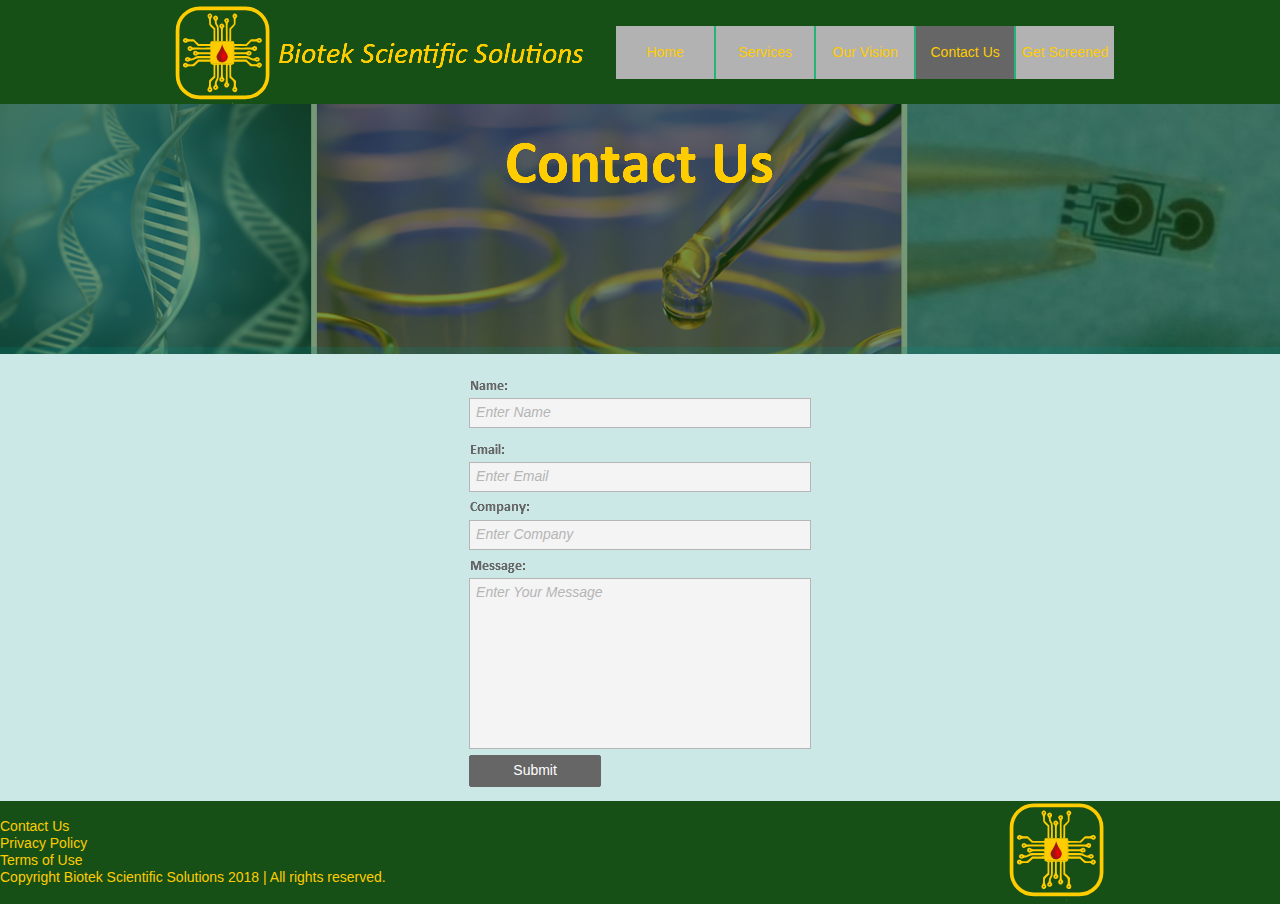
<file: contact-us.html>
<!DOCTYPE html>
<html class="nojs html css_verticalspacer" lang="en-GB">
 <head>

  <meta http-equiv="Content-type" content="text/html;charset=UTF-8"/>
  <meta name="generator" content="2018.0.0.379"/>
  <meta name="viewport" content="width=device-width, initial-scale=1.0"/>
  
  <script type="text/javascript">
   // Update the 'nojs'/'js' class on the html node
document.documentElement.className = document.documentElement.className.replace(/\bnojs\b/g, 'js');

// Check that all required assets are uploaded and up-to-date
if(typeof Muse == "undefined") window.Muse = {}; window.Muse.assets = {"required":["museutils.js", "museconfig.js", "jquery.musepolyfill.bgsize.js", "jquery.musemenu.js", "jquery.watch.js", "require.js", "webpro.js", "contact-us.css"], "outOfDate":[]};
</script>
  
  <title>Contact Us</title>
  <!-- CSS -->
  <link rel="stylesheet" type="text/css" href="css/site_global.css?crc=321027708"/>
  <link rel="stylesheet" type="text/css" href="css/master_a-master.css?crc=3852082486"/>
  <link rel="stylesheet" type="text/css" href="css/contact-us.css?crc=481433624" id="pagesheet"/>
  <!-- JS includes -->
  <!--[if lt IE 9]>
  <script src="scripts/html5shiv.js?crc=4241844378" type="text/javascript"></script>
  <![endif]-->
   </head>
 <body>

  <div class="clearfix borderbox" id="page"><!-- column -->
   <div class="browser_width colelem" id="u773-bw">
    <div id="u773"><!-- group -->
     <div class="clearfix" id="u773_align_to_page">
      <div class="clearfix grpelem" id="pu778-4"><!-- group -->
       <img class="grpelem" id="u778-4" alt="Biotek Scientific Solutions" src="images/u778-4.png?crc=3784216521" data-image-width="323"/><!-- rasterized frame -->
       <div class="museBGSize grpelem" id="u775"><!-- simple frame -->
        <div class="fluid_height_spacer"></div>
       </div>
       <div class="size_fluid_width grpelem" id="u3234" data-sizePolicy="fluidWidth" data-pintopage="page_fluidx"><!-- custom html -->
        
                <div></div>
            
       </div>
      </div>
      <nav class="MenuBar clearfix grpelem" id="menuu2299" data-sizePolicy="fluidWidth" data-pintopage="page_fixedCenter"><!-- horizontal box -->
       <div class="MenuItemContainer clearfix grpelem" id="u2300"><!-- vertical box -->
        <a class="nonblock nontext MenuItem MenuItemWithSubMenu borderbox clearfix colelem" id="u2303" href="index.html"><!-- horizontal box --><div class="MenuItemLabel NoWrap clearfix grpelem" id="u2306-4" data-muse-temp-textContainer-sizePolicy="true" data-muse-temp-textContainer-pinning="true"><!-- content --><p>Home</p></div></a>
       </div>
       <div class="MenuItemContainer clearfix grpelem" id="u2698"><!-- vertical box -->
        <a class="nonblock nontext MenuItem MenuItemWithSubMenu borderbox clearfix colelem" id="u2699" href="services.html"><!-- horizontal box --><div class="MenuItemLabel NoWrap clearfix grpelem" id="u2701-4" data-muse-temp-textContainer-sizePolicy="true" data-muse-temp-textContainer-pinning="true"><!-- content --><p>Services</p></div></a>
       </div>
       <div class="MenuItemContainer clearfix grpelem" id="u2314"><!-- vertical box -->
        <a class="nonblock nontext MenuItem MenuItemWithSubMenu borderbox clearfix colelem" id="u2317" href="our-vision.html"><!-- horizontal box --><div class="MenuItemLabel NoWrap clearfix grpelem" id="u2318-4" data-muse-temp-textContainer-sizePolicy="true" data-muse-temp-textContainer-pinning="true"><!-- content --><p>Our Vision</p></div></a>
       </div>
       <div class="MenuItemContainer clearfix grpelem" id="u2328"><!-- vertical box -->
        <a class="nonblock nontext MenuItem MenuItemWithSubMenu MuseMenuActive borderbox clearfix colelem" id="u2329" href="contact-us.html"><!-- horizontal box --><div class="MenuItemLabel NoWrap clearfix grpelem" id="u2332-4" data-muse-temp-textContainer-sizePolicy="true" data-muse-temp-textContainer-pinning="true"><!-- content --><p>Contact Us</p></div></a>
       </div>
       <div class="MenuItemContainer clearfix grpelem" id="u2335"><!-- vertical box -->
        <a class="nonblock nontext MenuItem MenuItemWithSubMenu borderbox clearfix colelem" id="u2336" href="get-screened.html"><!-- horizontal box --><div class="MenuItemLabel NoWrap clearfix grpelem" id="u2338-4" data-muse-temp-textContainer-sizePolicy="true" data-muse-temp-textContainer-pinning="true"><!-- content --><p>Get Screened</p></div></a>
       </div>
      </nav>
     </div>
    </div>
   </div>
   <div class="clearfix colelem" id="pu782"><!-- group -->
    <div class="browser_width grpelem" id="u782-bw">
     <div class="museBGSize" id="u782"><!-- simple frame --></div>
    </div>
    <div class="browser_width grpelem" id="u3189-bw">
     <div id="u3189"><!-- simple frame --></div>
    </div>
    <img class="grpelem" id="u1078-4" alt="Contact Us" src="images/u1078-4.png?crc=3914084975" data-image-width="279"/><!-- rasterized frame -->
   </div>
   <div class="clearfix colelem" id="pu2832"><!-- group -->
    <div class="size_fluid_width grpelem" id="u2832" data-sizePolicy="fluidWidth" data-pintopage="page_fluidx"><!-- custom html -->
     
                <div></div>
            
    </div>
    <div class="browser_width grpelem" id="u776-bw">
     <div id="u776"><!-- simple frame --></div>
    </div>
    <form class="form-grp clearfix grpelem" id="widgetu798" method="post" enctype="multipart/form-data" action="scripts/form-u798.php"><!-- none box -->
     <div class="position_content" id="widgetu798_position_content">
      <div class="fld-grp clearfix colelem" id="widgetu809" data-required="true"><!-- none box -->
       <label class="fld-label colelem" id="u810" for="widgetu809_input"><!-- state-based BG images --><img alt="Name:" src="images/blank.gif?crc=4208392903" style="display:block"/><div class="fluid_height_spacer"></div></label>
       <span class="fld-input NoWrap actAsDiv clearfix colelem" id="u811-4" data-muse-temp-textContainer-sizePolicy="true" data-muse-temp-textContainer-pinning="true"><!-- content --><div id="u811-3"><input class="wrapped-input" type="text" spellcheck="false" id="widgetu809_input" name="custom_U809" tabindex="1"/><label class="wrapped-input fld-prompt" id="widgetu809_prompt" for="widgetu809_input"><span class="actAsPara">Enter Name</span></label></div></span>
      </div>
      <div class="fld-grp clearfix colelem" id="widgetu799" data-required="true" data-type="email"><!-- none box -->
       <label class="fld-label colelem" id="u801" for="widgetu799_input"><!-- state-based BG images --><img alt="Email:" src="images/blank.gif?crc=4208392903" style="display:block"/><div class="fluid_height_spacer"></div></label>
       <span class="fld-input NoWrap actAsDiv clearfix colelem" id="u802-4" data-muse-temp-textContainer-sizePolicy="true" data-muse-temp-textContainer-pinning="true"><!-- content --><div id="u802-3"><input class="wrapped-input" type="email" spellcheck="false" id="widgetu799_input" name="Email" tabindex="2"/><label class="wrapped-input fld-prompt" id="widgetu799_prompt" for="widgetu799_input"><span class="actAsPara">Enter Email</span></label></div></span>
      </div>
      <div class="fld-grp clearfix colelem" id="widgetu867" data-required="true"><!-- none box -->
       <label class="fld-label colelem" id="u868" for="widgetu867_input"><!-- state-based BG images --><img alt="Company:" src="images/blank.gif?crc=4208392903" style="display:block"/><div class="fluid_height_spacer"></div></label>
       <span class="fld-input NoWrap actAsDiv clearfix colelem" id="u869-4" data-muse-temp-textContainer-sizePolicy="true" data-muse-temp-textContainer-pinning="true"><!-- content --><div id="u869-3"><input class="wrapped-input" type="text" spellcheck="false" id="widgetu867_input" name="custom_U867" tabindex="3"/><label class="wrapped-input fld-prompt" id="widgetu867_prompt" for="widgetu867_input"><span class="actAsPara">Enter Company</span></label></div></span>
      </div>
      <div class="fld-grp clearfix colelem" id="widgetu803" data-required="false"><!-- none box -->
       <label class="fld-label colelem" id="u806" for="widgetu803_input"><!-- state-based BG images --><img alt="Message:" src="images/blank.gif?crc=4208392903" style="display:block"/><div class="fluid_height_spacer"></div></label>
       <span class="fld-textarea actAsDiv clearfix colelem" id="u804-4" data-muse-temp-textContainer-sizePolicy="true" data-muse-temp-textContainer-pinning="true"><!-- content --><div id="u804-3"><textarea class="wrapped-input" id="widgetu803_input" name="custom_U803" tabindex="4"></textarea><label class="wrapped-input fld-prompt" id="widgetu803_prompt" for="widgetu803_input"><span class="actAsPara">Enter Your Message</span></label></div></span>
      </div>
      <div class="clearfix colelem" id="pu813-4"><!-- group -->
       <div class="clearfix grpelem" id="u813-4" data-muse-temp-textContainer-sizePolicy="true" data-muse-temp-textContainer-pinning="true"><!-- content -->
        <p>Submitting Form...</p>
       </div>
       <div class="clearfix grpelem" id="u807-4" data-muse-temp-textContainer-sizePolicy="true" data-muse-temp-textContainer-pinning="true"><!-- content -->
        <p>The server encountered an error.</p>
       </div>
       <div class="clearfix grpelem" id="u814-4" data-muse-temp-textContainer-sizePolicy="true" data-muse-temp-textContainer-pinning="true"><!-- content -->
        <p>Thank you for contacting us. We will get back to you ASAP.</p>
       </div>
       <button class="submit-btn NoWrap rounded-corners clearfix grpelem" id="u808-4" data-muse-temp-textContainer-sizePolicy="true" data-muse-temp-textContainer-pinning="true" type="submit" value="Submit" tabindex="5"><!-- content -->
        <div style="margin-top:-12px;height:12px;">
         <p>Submit</p>
        </div>
       </button>
      </div>
     </div>
    </form>
   </div>
   <div class="clearfix colelem" id="pu3207-17"><!-- group -->
    <div class="browser_width grpelem" id="u3207-17-bw">
     <div class="clearfix" id="u3207-17" data-muse-temp-textContainer-sizePolicy="true" data-muse-temp-textContainer-pinning="true"><!-- content -->
      <p>&nbsp;</p>
      <p><span><a class="nonblock" href="contact-us.html">Contact Us</a></span></p>
      <p><span><a class="nonblock" href="privacy-policy.html">Privacy Policy</a></span></p>
      <p><span><a class="nonblock" href="terms-of-use.html">Terms of Use</a></span></p>
      <p>Copyright Biotek Scientific Solutions 2018 | All rights reserved.</p>
     </div>
    </div>
    <div class="museBGSize grpelem" id="u780"><!-- simple frame -->
     <div class="fluid_height_spacer"></div>
    </div>
   </div>
   <div class="verticalspacer" data-offset-top="904" data-content-above-spacer="903" data-content-below-spacer="0" data-sizePolicy="fixed" data-pintopage="page_fixedLeft"></div>
  </div>
  <div class="preload_images">
   <img class="preload" src="images/u810-ferr.png?crc=3909937144" alt=""/>
   <img class="preload" src="images/u801-ferr.png?crc=3892591852" alt=""/>
   <img class="preload" src="images/u868-ferr.png?crc=3900398720" alt=""/>
   <img class="preload" src="images/u806-ferr.png?crc=351938041" alt=""/>
  </div>
  <!-- JS includes -->
  <script type="text/javascript">
   if (document.location.protocol != 'https:') document.write('\x3Cscript src="http://musecdn.businesscatalyst.com/scripts/4.0/jquery-1.8.3.min.js" type="text/javascript">\x3C/script>');
</script>
  <script type="text/javascript">
   window.jQuery || document.write('\x3Cscript src="scripts/jquery-1.8.3.min.js?crc=209076791" type="text/javascript">\x3C/script>');
</script>
  <!-- Other scripts -->
  <script type="text/javascript">
   // Decide weather to suppress missing file error or not based on preference setting
var suppressMissingFileError = false
</script>
  <script type="text/javascript">
   window.Muse.assets.check=function(d){if(!window.Muse.assets.checked){window.Muse.assets.checked=!0;var b={},c=function(a,b){if(window.getComputedStyle){var c=window.getComputedStyle(a,null);return c&&c.getPropertyValue(b)||c&&c[b]||""}if(document.documentElement.currentStyle)return(c=a.currentStyle)&&c[b]||a.style&&a.style[b]||"";return""},a=function(a){if(a.match(/^rgb/))return a=a.replace(/\s+/g,"").match(/([\d\,]+)/gi)[0].split(","),(parseInt(a[0])<<16)+(parseInt(a[1])<<8)+parseInt(a[2]);if(a.match(/^\#/))return parseInt(a.substr(1),
16);return 0},g=function(g){for(var f=document.getElementsByTagName("link"),h=0;h<f.length;h++)if("text/css"==f[h].type){var i=(f[h].href||"").match(/\/?css\/([\w\-]+\.css)\?crc=(\d+)/);if(!i||!i[1]||!i[2])break;b[i[1]]=i[2]}f=document.createElement("div");f.className="version";f.style.cssText="display:none; width:1px; height:1px;";document.getElementsByTagName("body")[0].appendChild(f);for(h=0;h<Muse.assets.required.length;){var i=Muse.assets.required[h],l=i.match(/([\w\-\.]+)\.(\w+)$/),k=l&&l[1]?
l[1]:null,l=l&&l[2]?l[2]:null;switch(l.toLowerCase()){case "css":k=k.replace(/\W/gi,"_").replace(/^([^a-z])/gi,"_$1");f.className+=" "+k;k=a(c(f,"color"));l=a(c(f,"backgroundColor"));k!=0||l!=0?(Muse.assets.required.splice(h,1),"undefined"!=typeof b[i]&&(k!=b[i]>>>24||l!=(b[i]&16777215))&&Muse.assets.outOfDate.push(i)):h++;f.className="version";break;case "js":h++;break;default:throw Error("Unsupported file type: "+l);}}d?d().jquery!="1.8.3"&&Muse.assets.outOfDate.push("jquery-1.8.3.min.js"):Muse.assets.required.push("jquery-1.8.3.min.js");
f.parentNode.removeChild(f);if(Muse.assets.outOfDate.length||Muse.assets.required.length)f="Some files on the server may be missing or incorrect. Clear browser cache and try again. If the problem persists please contact website author.",g&&Muse.assets.outOfDate.length&&(f+="\nOut of date: "+Muse.assets.outOfDate.join(",")),g&&Muse.assets.required.length&&(f+="\nMissing: "+Muse.assets.required.join(",")),suppressMissingFileError?(f+="\nUse SuppressMissingFileError key in AppPrefs.xml to show missing file error pop up.",console.log(f)):alert(f)};location&&location.search&&location.search.match&&location.search.match(/muse_debug/gi)?
setTimeout(function(){g(!0)},5E3):g()}};
var muse_init=function(){require.config({baseUrl:""});require(["jquery","museutils","whatinput","jquery.musepolyfill.bgsize","jquery.musemenu","jquery.watch","webpro"],function(d){var $ = d;$(document).ready(function(){try{
window.Muse.assets.check($);/* body */
Muse.Utils.transformMarkupToFixBrowserProblemsPreInit();/* body */
Muse.Utils.prepHyperlinks(true);/* body */
Muse.Utils.resizeHeight('.browser_width');/* resize height */
Muse.Utils.requestAnimationFrame(function() { $('body').addClass('initialized'); });/* mark body as initialized */
Muse.Utils.makeButtonsVisibleAfterSettingMinWidth();/* body */
Muse.Utils.initWidget('.MenuBar', ['#bp_infinity'], function(elem) { return $(elem).museMenu(); });/* unifiedNavBar */
Muse.Utils.initWidget('#widgetu798', ['#bp_infinity'], function(elem) { return new WebPro.Widget.Form(elem, {validationEvent:'submit',errorStateSensitivity:'high',fieldWrapperClass:'fld-grp',formSubmittedClass:'frm-sub-st',formErrorClass:'frm-subm-err-st',formDeliveredClass:'frm-subm-ok-st',notEmptyClass:'non-empty-st',focusClass:'focus-st',invalidClass:'fld-err-st',requiredClass:'fld-err-st',ajaxSubmit:true}); });/* #widgetu798 */
Muse.Utils.fullPage('#page');/* 100% height page */
Muse.Utils.showWidgetsWhenReady();/* body */
Muse.Utils.transformMarkupToFixBrowserProblems();/* body */
}catch(b){if(b&&"function"==typeof b.notify?b.notify():Muse.Assert.fail("Error calling selector function: "+b),false)throw b;}})})};

</script>
  <!-- RequireJS script -->
  <script src="scripts/require.js?crc=4157109226" type="text/javascript" async data-main="scripts/museconfig.js?crc=380897831" onload="if (requirejs) requirejs.onError = function(requireType, requireModule) { if (requireType && requireType.toString && requireType.toString().indexOf && 0 <= requireType.toString().indexOf('#scripterror')) window.Muse.assets.check(); }" onerror="window.Muse.assets.check();"></script>
  
  <!--HTML Widget code-->
  
    <!--Sellfy Buynow widget is developed by the developer team of creativated.com-->
	<script>
  (function(i,s,o,g,r,a,m){i['GoogleAnalyticsObject']=r;i[r]=i[r]||function(){
  (i[r].q=i[r].q||[]).push(arguments)},i[r].l=1*new Date();a=s.createElement(o),
  m=s.getElementsByTagName(o)[0];a.async=1;a.src=g;m.parentNode.insertBefore(a,m)
  })(window,document,'script','//www.google-analytics.com/analytics.js','ga');

  ga('create', 'UA-134315132-1', 'auto');
  ga('send', 'pageview');

</script>
	
   </body>
</html>
</file>
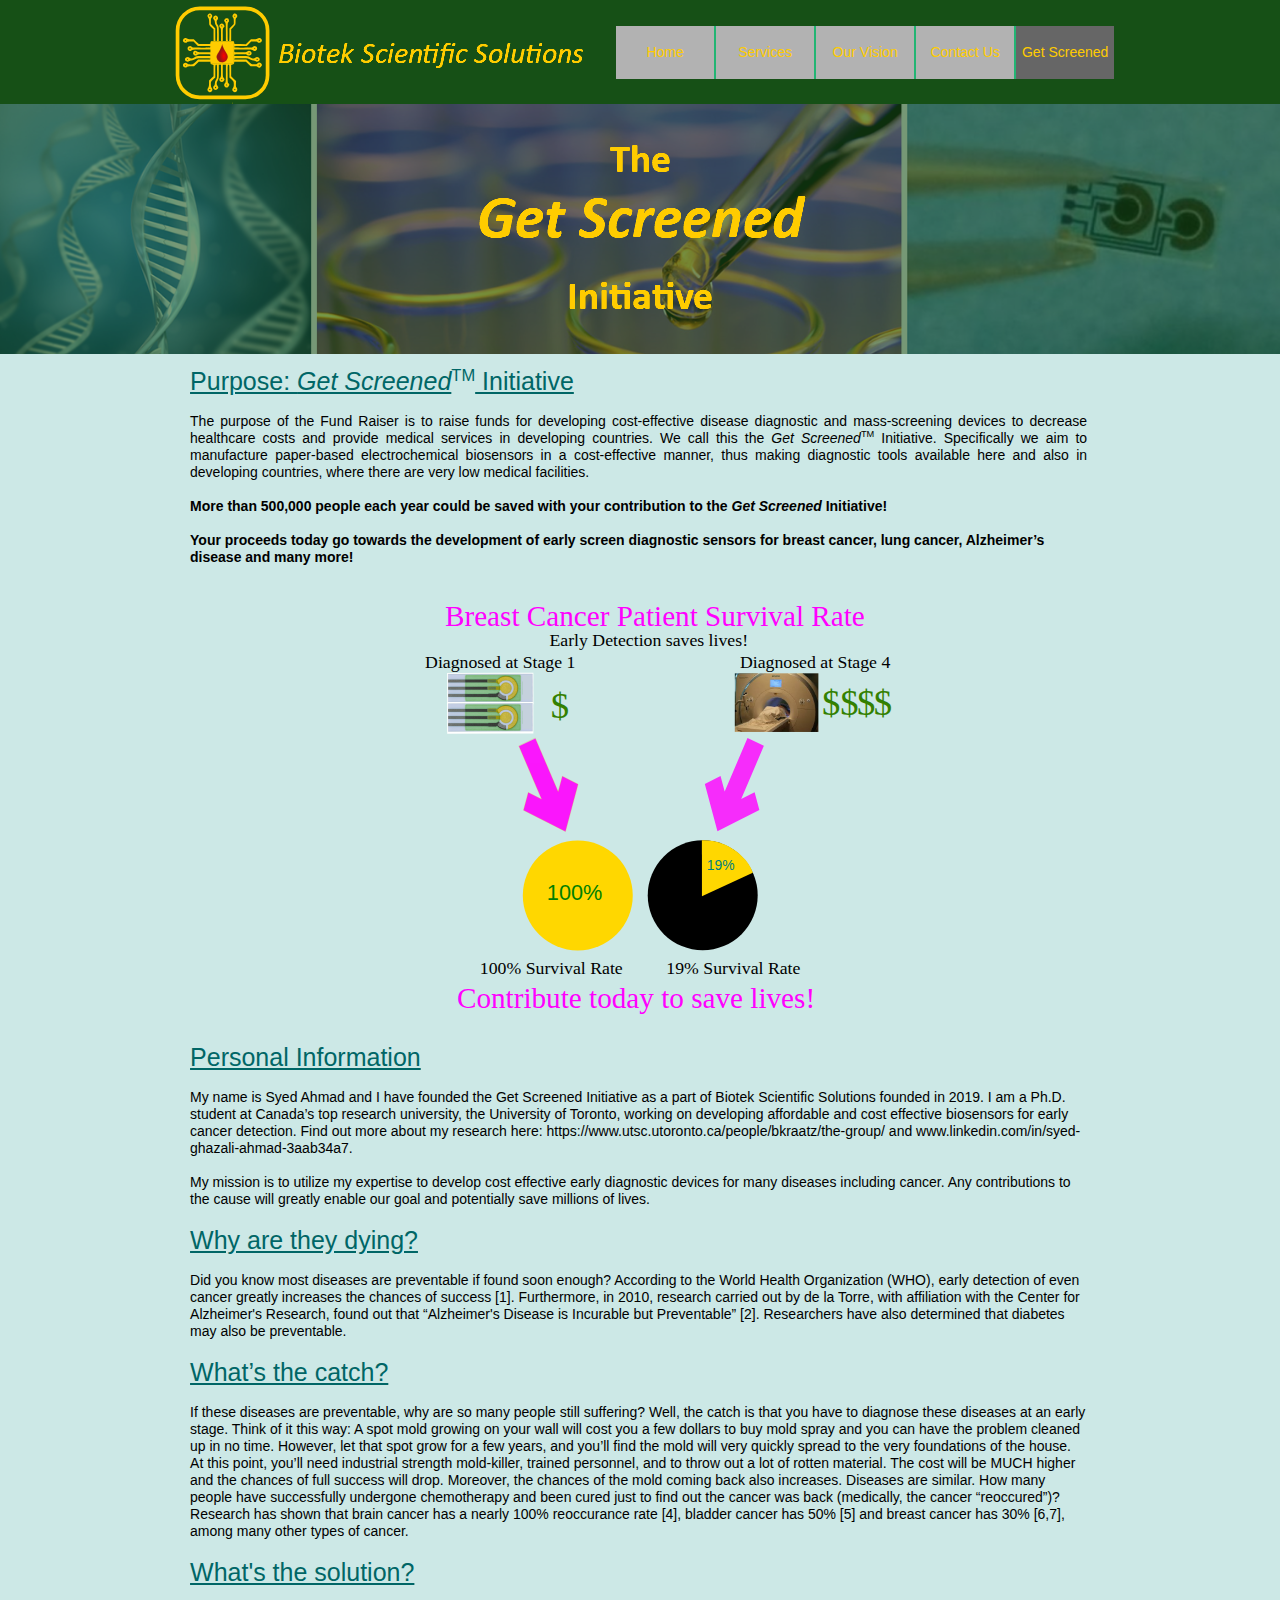
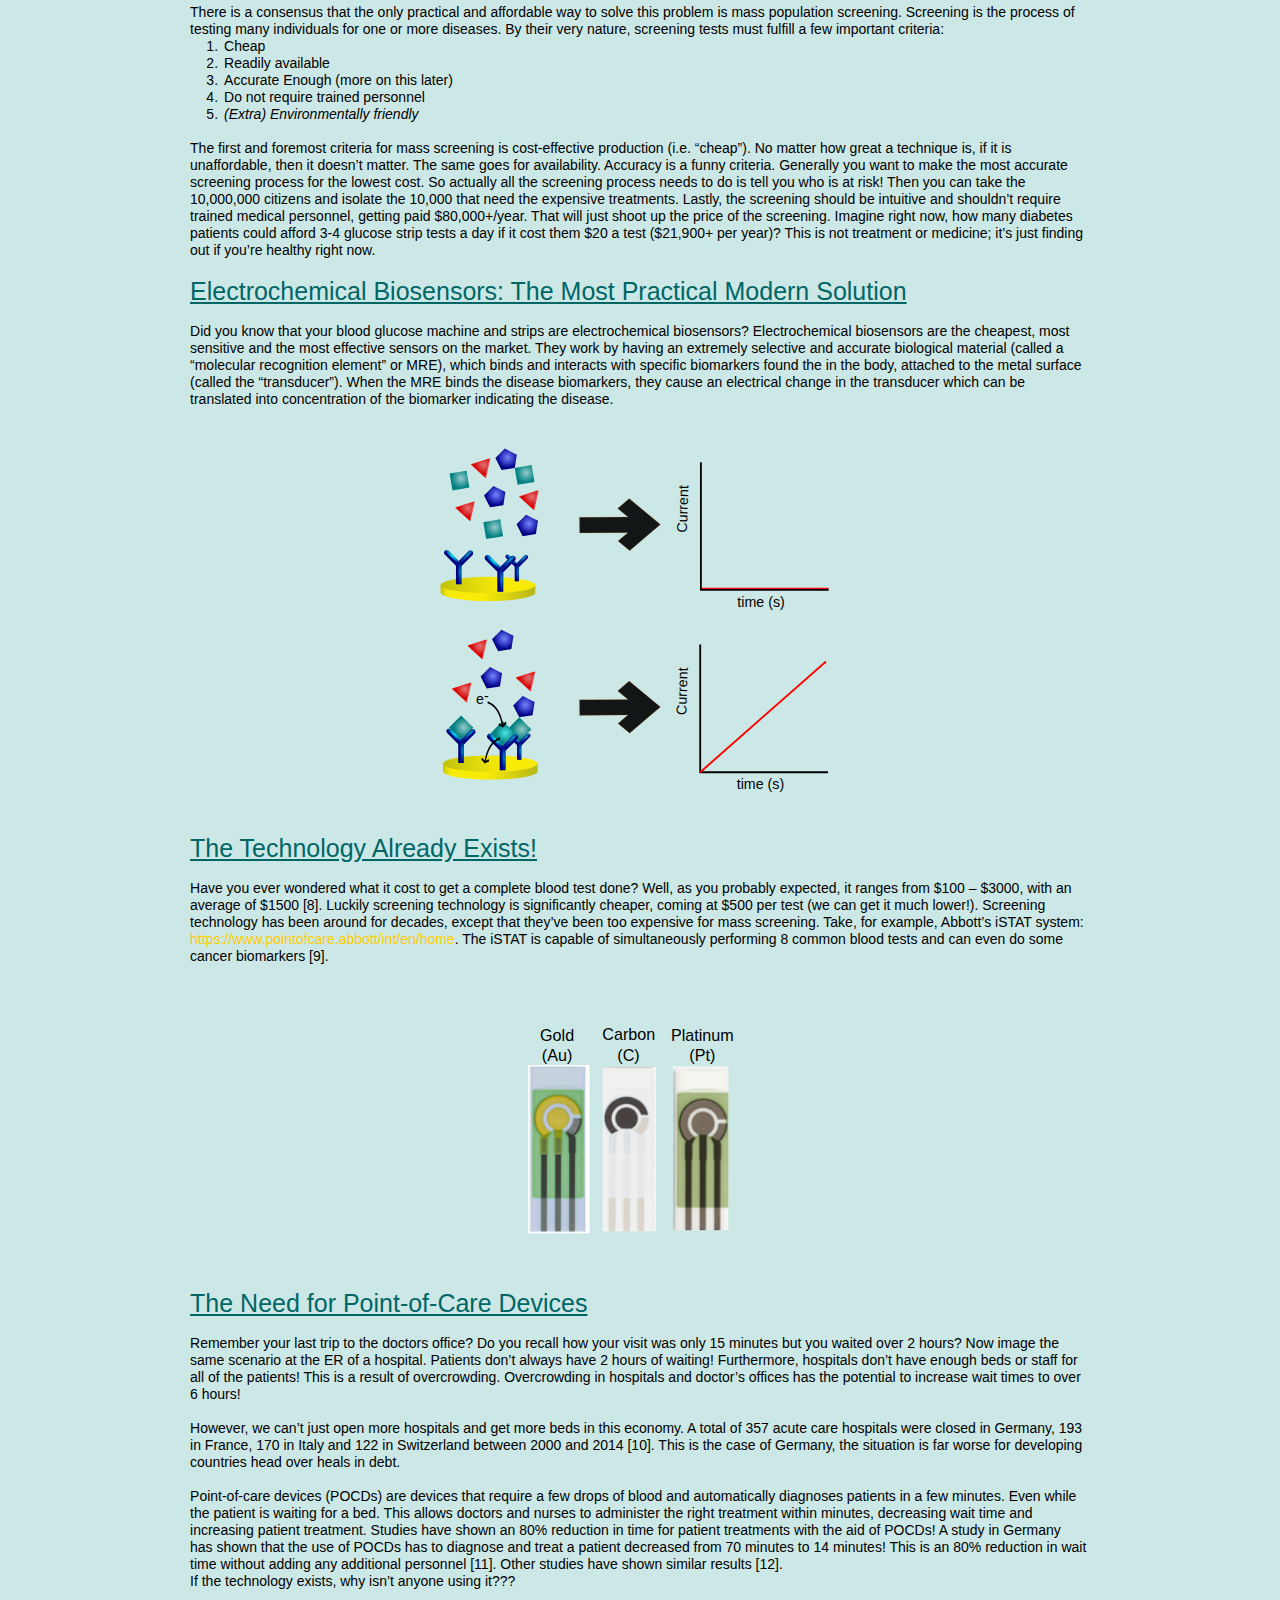
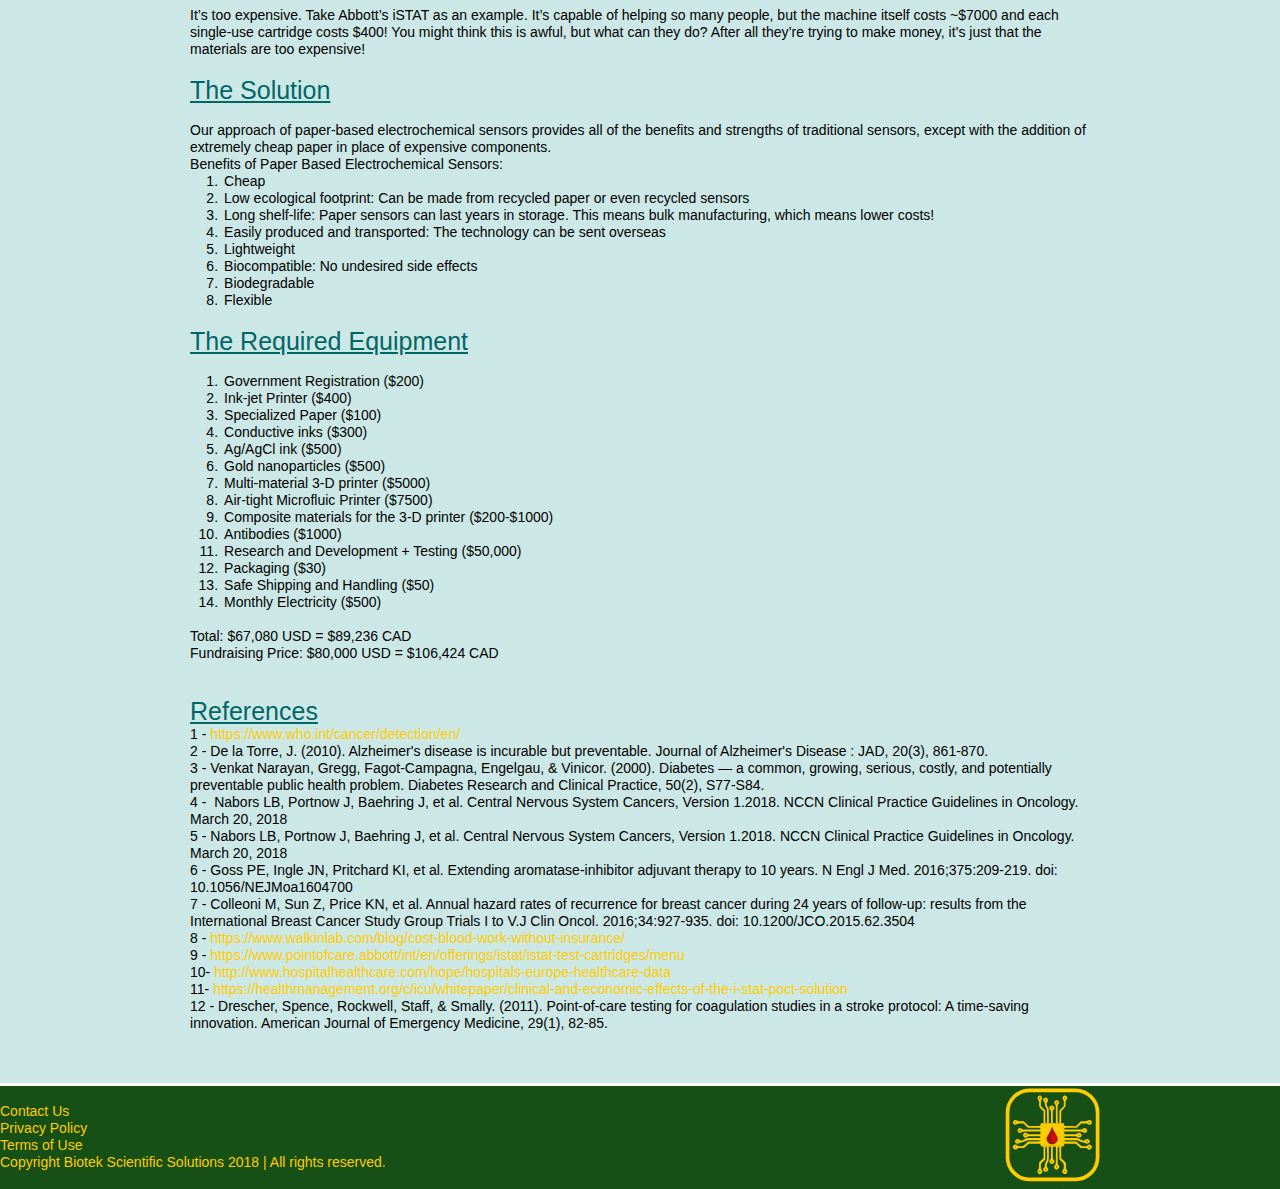
<file: get-screened.html>
<!DOCTYPE html>
<html class="nojs html css_verticalspacer" lang="en-GB">
 <head>

  <meta http-equiv="Content-type" content="text/html;charset=UTF-8"/>
  <meta name="generator" content="2018.0.0.379"/>
  <meta name="viewport" content="width=device-width, initial-scale=1.0"/>
  
  <script type="text/javascript">
   // Update the 'nojs'/'js' class on the html node
document.documentElement.className = document.documentElement.className.replace(/\bnojs\b/g, 'js');

// Check that all required assets are uploaded and up-to-date
if(typeof Muse == "undefined") window.Muse = {}; window.Muse.assets = {"required":["museutils.js", "museconfig.js", "jquery.musepolyfill.bgsize.js", "jquery.musemenu.js", "jquery.watch.js", "require.js", "get-screened.css"], "outOfDate":[]};
</script>
  
  <title>Get Screened</title>
  <!-- CSS -->
  <link rel="stylesheet" type="text/css" href="css/site_global.css?crc=321027708"/>
  <link rel="stylesheet" type="text/css" href="css/master_a-master.css?crc=3852082486"/>
  <link rel="stylesheet" type="text/css" href="css/get-screened.css?crc=3972362676" id="pagesheet"/>
  <!-- JS includes -->
  <!--[if lt IE 9]>
  <script src="scripts/html5shiv.js?crc=4241844378" type="text/javascript"></script>
  <![endif]-->
   </head>
 <body>

  <div class="clearfix borderbox" id="page"><!-- column -->
   <div class="browser_width colelem" id="u1097-bw">
    <div id="u1097"><!-- group -->
     <div class="clearfix" id="u1097_align_to_page">
      <div class="clearfix grpelem" id="pu1095-4"><!-- group -->
       <img class="grpelem" id="u1095-4" alt="Biotek Scientific Solutions" src="images/u1095-4.png?crc=3784216521" data-image-width="323"/><!-- rasterized frame -->
       <div class="museBGSize grpelem" id="u1096"><!-- simple frame -->
        <div class="fluid_height_spacer"></div>
       </div>
       <div class="size_fluid_width grpelem" id="u3239" data-sizePolicy="fluidWidth" data-pintopage="page_fluidx"><!-- custom html -->
        
                <div></div>
            
       </div>
      </div>
      <nav class="MenuBar clearfix grpelem" id="menuu2428" data-sizePolicy="fluidWidth" data-pintopage="page_fixedCenter"><!-- horizontal box -->
       <div class="MenuItemContainer clearfix grpelem" id="u2429"><!-- vertical box -->
        <a class="nonblock nontext MenuItem MenuItemWithSubMenu borderbox clearfix colelem" id="u2432" href="index.html"><!-- horizontal box --><div class="MenuItemLabel NoWrap clearfix grpelem" id="u2435-4" data-muse-temp-textContainer-sizePolicy="true" data-muse-temp-textContainer-pinning="true"><!-- content --><p>Home</p></div></a>
       </div>
       <div class="MenuItemContainer clearfix grpelem" id="u2677"><!-- vertical box -->
        <a class="nonblock nontext MenuItem MenuItemWithSubMenu borderbox clearfix colelem" id="u2680" href="services.html"><!-- horizontal box --><div class="MenuItemLabel NoWrap clearfix grpelem" id="u2683-4" data-muse-temp-textContainer-sizePolicy="true" data-muse-temp-textContainer-pinning="true"><!-- content --><p>Services</p></div></a>
       </div>
       <div class="MenuItemContainer clearfix grpelem" id="u2443"><!-- vertical box -->
        <a class="nonblock nontext MenuItem MenuItemWithSubMenu borderbox clearfix colelem" id="u2446" href="our-vision.html"><!-- horizontal box --><div class="MenuItemLabel NoWrap clearfix grpelem" id="u2447-4" data-muse-temp-textContainer-sizePolicy="true" data-muse-temp-textContainer-pinning="true"><!-- content --><p>Our Vision</p></div></a>
       </div>
       <div class="MenuItemContainer clearfix grpelem" id="u2457"><!-- vertical box -->
        <a class="nonblock nontext MenuItem MenuItemWithSubMenu borderbox clearfix colelem" id="u2458" href="contact-us.html"><!-- horizontal box --><div class="MenuItemLabel NoWrap clearfix grpelem" id="u2461-4" data-muse-temp-textContainer-sizePolicy="true" data-muse-temp-textContainer-pinning="true"><!-- content --><p>Contact Us</p></div></a>
       </div>
       <div class="MenuItemContainer clearfix grpelem" id="u2464"><!-- vertical box -->
        <a class="nonblock nontext MenuItem MenuItemWithSubMenu MuseMenuActive borderbox clearfix colelem" id="u2465" href="get-screened.html"><!-- horizontal box --><div class="MenuItemLabel NoWrap clearfix grpelem" id="u2467-4" data-muse-temp-textContainer-sizePolicy="true" data-muse-temp-textContainer-pinning="true"><!-- content --><p>Get Screened</p></div></a>
       </div>
      </nav>
     </div>
    </div>
   </div>
   <div class="clearfix colelem" id="pu1099"><!-- group -->
    <div class="browser_width grpelem" id="u1099-bw">
     <div class="museBGSize" id="u1099"><!-- simple frame --></div>
    </div>
    <div class="browser_width grpelem" id="u3195-bw">
     <div id="u3195"><!-- simple frame --></div>
    </div>
    <img class="grpelem" id="u1128-9" alt="The Get Screened Initiative " src="images/u1128-9.png?crc=186907756" data-image-width="334"/><!-- rasterized frame -->
   </div>
   <div class="clearfix colelem" id="pu2832"><!-- group -->
    <div class="size_fluid_width grpelem" id="u2832" data-sizePolicy="fluidWidth" data-pintopage="page_fluidx"><!-- custom html -->
     
                <div></div>
            
    </div>
    <div class="browser_width grpelem" id="u2843-bw">
     <div id="u2843"><!-- simple frame --></div>
    </div>
    <div class="clearfix grpelem" id="u2846-273" data-muse-temp-textContainer-sizePolicy="true" data-muse-temp-textContainer-pinning="true"><!-- content -->
     <h1 id="u2846-5"><span id="u2846">Purpose: </span><span id="u2846-2">Get Screened</span><span class="superscript">TM</span><span id="u2846-4"> Initiative</span></h1>
     <p>&nbsp;</p>
     <p id="u2846-11">The purpose of the Fund Raiser is to raise funds for developing cost-effective disease diagnostic and mass-screening devices to decrease healthcare costs and provide medical services in developing countries. We call this the <span id="u2846-8">Get Screened</span><span class="superscript">TM</span> Initiative. Specifically we aim to manufacture paper-based electrochemical biosensors in a cost-effective manner, thus making diagnostic tools available here and also in developing countries, where there are very low medical facilities.</p>
     <p>&nbsp;</p>
     <p id="u2846-16">More than 500,000 people each year could be saved with your contribution to the <span id="u2846-14">Get Screened</span> Initiative!</p>
     <p id="u2846-17">&nbsp;</p>
     <p id="u2846-19">Your proceeds today go towards the development of early screen diagnostic sensors for breast cancer, lung cancer, Alzheimer’s disease and many more!</p>
     <p>&nbsp;</p>
     <p>&nbsp;</p>
     <p>&nbsp;</p>
     <p>&nbsp;</p>
     <p>&nbsp;</p>
     <p>&nbsp;</p>
     <p>&nbsp;</p>
     <p>&nbsp;</p>
     <p>&nbsp;</p>
     <p>&nbsp;</p>
     <p>&nbsp;</p>
     <p>&nbsp;</p>
     <p>&nbsp;</p>
     <p>&nbsp;</p>
     <p>&nbsp;</p>
     <p>&nbsp;</p>
     <p>&nbsp;</p>
     <p>&nbsp;</p>
     <p>&nbsp;</p>
     <p>&nbsp;</p>
     <p>&nbsp;</p>
     <p>&nbsp;</p>
     <p>&nbsp;</p>
     <p>&nbsp;</p>
     <p>&nbsp;</p>
     <p>&nbsp;</p>
     <p>&nbsp;</p>
     <p>&nbsp;</p>
     <p id="u2846-49"><h1 id="u2846-48">Personal Information</h1></p>
     <p>&nbsp;</p>
     <p>My name is Syed Ahmad and I have founded the Get Screened Initiative as a part of Biotek Scientific Solutions founded in 2019. I am a Ph.D. student at Canada’s top research university, the University of Toronto, working on developing affordable and cost effective biosensors for early cancer detection. Find out more about my research here: https://www.utsc.utoronto.ca/people/bkraatz/the-group/ and www.linkedin.com/in/syed-ghazali-ahmad-3aab34a7.</p>
     <p>&nbsp;</p>
     <p>My mission is to utilize my expertise to develop cost effective early diagnostic devices for many diseases including cancer. Any contributions to the cause will greatly enable our goal and potentially save millions of lives.</p>
     <p>&nbsp;</p>
     <h1 id="u2846-58"><span id="u2846-57">Why are they dying?</span></h1>
     <p>&nbsp;</p>
     <p>Did you know most diseases are preventable if found soon enough? According to the World Health Organization (WHO), early detection of even cancer greatly increases the chances of success [1]. Furthermore, in 2010, research carried out by de la Torre, with affiliation with the Center for Alzheimer's Research, found out that “Alzheimer's Disease is Incurable but Preventable” [2]. Researchers have also determined that diabetes may also be preventable.</p>
     <p>&nbsp;</p>
     <p id="u2846-64"><h1 id="u2846-63">What’s the catch?</h1></p>
     <p>&nbsp;</p>
     <p>If these diseases are preventable, why are so many people still suffering? Well, the catch is that you have to diagnose these diseases at an early stage. Think of it this way: A spot mold growing on your wall will cost you a few dollars to buy mold spray and you can have the problem cleaned up in no time. However, let that spot grow for a few years, and you’ll find the mold will very quickly spread to the very foundations of the house. At this point, you’ll need industrial strength mold-killer, trained personnel, and to throw out a lot of rotten material. The cost will be MUCH higher and the chances of full success will drop. Moreover, the chances of the mold coming back also increases. Diseases are similar. How many people have successfully undergone chemotherapy and been cured just to find out the cancer was back (medically, the cancer “reoccured”)? Research has shown that brain cancer has a nearly 100% reoccurance rate [4], bladder cancer has 50% [5] and breast cancer has 30% [6,7], among many other types of cancer.</p>
     <p>&nbsp;</p>
     <p id="u2846-70"><h1 id="u2846-69">What's the solution?</h1></p>
     <p>&nbsp;</p>
     <p>There is a consensus that the only practical and affordable way to solve this problem is mass population screening. Screening is the process of testing many individuals for one or more diseases. By their very nature, screening tests must fulfill a few important criteria:</p>
     <ol class="list0 nls-None" id="u2846-84">
      <li>Cheap</li>
      <li>Readily available</li>
      <li>Accurate Enough (more on this later)</li>
      <li>Do not require trained personnel</li>
      <li id="u2846-83">(Extra) Environmentally friendly</li>
     </ol>
     <p>&nbsp;</p>
     <p>The first and foremost criteria for mass screening is cost-effective production (i.e. “cheap”). No matter how great a technique is, if it is unaffordable, then it doesn’t matter. The same goes for availability. Accuracy is a funny criteria. Generally you want to make the most accurate screening process for the lowest cost. So actually all the screening process needs to do is tell you who is at risk! Then you can take the 10,000,000 citizens and isolate the 10,000 that need the expensive treatments. Lastly, the screening should be intuitive and shouldn’t require trained medical personnel, getting paid $80,000+/year. That will just shoot up the price of the screening. Imagine right now, how many diabetes patients could afford 3-4 glucose strip tests a day if it cost them $20 a test ($21,900+ per year)? This is not treatment or medicine; it’s just finding out if you’re healthy right now.</p>
     <p>&nbsp;</p>
     <p id="u2846-90"><h1 id="u2846-89">Electrochemical Biosensors: The Most Practical Modern Solution</h1></p>
     <p>&nbsp;</p>
     <p>Did you know that your blood glucose machine and strips are electrochemical biosensors? Electrochemical biosensors are the cheapest, most sensitive and the most effective sensors on the market. They work by having an extremely selective and accurate biological material (called a “molecular recognition element” or MRE), which binds and interacts with specific biomarkers found the in the body, attached to the metal surface (called the “transducer”). When the MRE binds the disease biomarkers, they cause an electrical change in the transducer which can be translated into concentration of the biomarker indicating the disease.</p>
     <p>&nbsp;</p>
     <p>&nbsp;</p>
     <p>&nbsp;</p>
     <p>&nbsp;</p>
     <p>&nbsp;</p>
     <p>&nbsp;</p>
     <p>&nbsp;</p>
     <p>&nbsp;</p>
     <p>&nbsp;</p>
     <p>&nbsp;</p>
     <p>&nbsp;</p>
     <p>&nbsp;</p>
     <p>&nbsp;</p>
     <p>&nbsp;</p>
     <p>&nbsp;</p>
     <p>&nbsp;</p>
     <p>&nbsp;</p>
     <p>&nbsp;</p>
     <p>&nbsp;</p>
     <p>&nbsp;</p>
     <p>&nbsp;</p>
     <p>&nbsp;</p>
     <p>&nbsp;</p>
     <p>&nbsp;</p>
     <p>&nbsp;</p>
     <p id="u2846-120"><h1 id="u2846-119">The Technology Already Exists!</h1></p>
     <p>&nbsp;</p>
     <p>Have you ever wondered what it cost to get a complete blood test done? Well, as you probably expected, it ranges from $100 – $3000, with an average of $1500 [8]. Luckily screening technology is significantly cheaper, coming at $500 per test (we can get it much lower!). Screening technology has been around for decades, except that they’ve been too expensive for mass screening. Take, for example, Abbott’s iSTAT system: <span><a class="nonblock" href="https://www.pointofcare.abbott/int/en/home">https://www.pointofcare.abbott/int/en/home</a></span>. The iSTAT is capable of simultaneously performing 8 common blood tests and can even do some cancer biomarkers [9].</p>
     <p>&nbsp;</p>
     <p>&nbsp;</p>
     <p>&nbsp;</p>
     <p>&nbsp;</p>
     <p>&nbsp;</p>
     <p>&nbsp;</p>
     <p>&nbsp;</p>
     <p>&nbsp;</p>
     <p>&nbsp;</p>
     <p>&nbsp;</p>
     <p>&nbsp;</p>
     <p>&nbsp;</p>
     <p>&nbsp;</p>
     <p>&nbsp;</p>
     <p>&nbsp;</p>
     <p>&nbsp;</p>
     <p>&nbsp;</p>
     <p>&nbsp;</p>
     <p>&nbsp;</p>
     <p id="u2846-148"><h1 id="u2846-147">The Need for Point-of-Care Devices</h1></p>
     <p>&nbsp;</p>
     <p>Remember your last trip to the doctors office? Do you recall how your visit was only 15 minutes but you waited over 2 hours? Now image the same scenario at the ER of a hospital. Patients don’t always have 2 hours of waiting! Furthermore, hospitals don’t have enough beds or staff for all of the patients! This is a result of overcrowding. Overcrowding in hospitals and doctor’s offices has the potential to increase wait times to over 6 hours!</p>
     <p>&nbsp;</p>
     <p>However, we can’t just open more hospitals and get more beds in this economy. A total of 357 acute care hospitals were closed in Germany, 193 in France, 170 in Italy and 122 in Switzerland between 2000 and 2014 [10]. This is the case of Germany, the situation is far worse for developing countries head over heals in debt.</p>
     <p>&nbsp;</p>
     <p>Point-of-care devices (POCDs) are devices that require a few drops of blood and automatically diagnoses patients in a few minutes. Even while the patient is waiting for a bed. This allows doctors and nurses to administer the right treatment within minutes, decreasing wait time and increasing patient treatment. Studies have shown an 80% reduction in time for patient treatments with the aid of POCDs! A study in Germany has shown that the use of POCDs has to diagnose and treat a patient decreased from 70 minutes to 14 minutes! This is an 80% reduction in wait time without adding any additional personnel [11]. Other studies have shown similar results [12].</p>
     <p>If the technology exists, why isn’t anyone using it???</p>
     <p>&nbsp;</p>
     <p>It’s too expensive. Take Abbott’s iSTAT as an example. It’s capable of helping so many people, but the machine itself costs ~$7000 and each single-use cartridge costs $400! You might think this is awful, but what can they do? After all they’re trying to make money, it’s just that the materials are too expensive!</p>
     <p>&nbsp;</p>
     <p id="u2846-165"><h1 id="u2846-164">The Solution</h1></p>
     <p>&nbsp;</p>
     <p>Our approach of paper-based electrochemical sensors provides all of the benefits and strengths of traditional sensors, except with the addition of extremely cheap paper in place of expensive components.</p>
     <p>Benefits of Paper Based Electrochemical Sensors:</p>
     <ol class="list0 nls-None" id="u2846-187">
      <li>Cheap</li>
      <li>Low ecological footprint: Can be made from recycled paper or even recycled sensors</li>
      <li>Long shelf-life: Paper sensors can last years in storage. This means bulk manufacturing, which means lower costs!</li>
      <li>Easily produced and transported: The technology can be sent overseas</li>
      <li>Lightweight</li>
      <li>Biocompatible: No undesired side effects</li>
      <li>Biodegradable</li>
      <li>Flexible</li>
     </ol>
     <p>&nbsp;</p>
     <p id="u2846-190"><h1 id="u2846-189">The Required Equipment</h1></p>
     <p>&nbsp;</p>
     <ol class="list0 nls-None" id="u2846-220">
      <li>Government Registration ($200)</li>
      <li>Ink-jet Printer ($400)</li>
      <li>Specialized Paper ($100)</li>
      <li>Conductive inks ($300)</li>
      <li>Ag/AgCl ink ($500)</li>
      <li>Gold nanoparticles ($500)</li>
      <li>Multi-material 3-D printer ($5000)</li>
      <li>Air-tight Microfluic Printer ($7500)</li>
      <li>Composite materials for the 3-D printer ($200-$1000)</li>
      <li>Antibodies ($1000)</li>
      <li>Research and Development + Testing ($50,000)</li>
      <li>Packaging ($30)</li>
      <li>Safe Shipping and Handling ($50)</li>
      <li>Monthly Electricity ($500)</li>
     </ol>
     <p>&nbsp;</p>
     <p>Total: $67,080 USD = $89,236 CAD</p>
     <p>Fundraising Price: $80,000 USD = $106,424 CAD</p>
     <p>&nbsp;</p>
     <p>&nbsp;</p>
     <p id="u2846-229"><h1 id="u2846-228">References</h1></p>
     <p>1 - <span><a class="nonblock" href="https://www.who.int/cancer/detection/en/">https://www.who.int/cancer/detection/en/</a></span></p>
     <p>2 - De la Torre, J. (2010). Alzheimer's disease is incurable but preventable. Journal of Alzheimer's Disease : JAD, 20(3), 861-870.</p>
     <p>3 - Venkat Narayan, Gregg, Fagot-Campagna, Engelgau, &amp; Vinicor. (2000). Diabetes — a common, growing, serious, costly, and potentially preventable public health problem. Diabetes Research and Clinical Practice, 50(2), S77-S84.</p>
     <p>4 -&nbsp; Nabors LB, Portnow J, Baehring J, et al. Central Nervous System Cancers, Version 1.2018. NCCN Clinical Practice Guidelines in Oncology. March 20, 2018</p>
     <p>5 - Nabors LB, Portnow J, Baehring J, et al. Central Nervous System Cancers, Version 1.2018. NCCN Clinical Practice Guidelines in Oncology. March 20, 2018</p>
     <p>6 - Goss PE, Ingle JN, Pritchard KI, et al. Extending aromatase-inhibitor adjuvant therapy to 10 years. N Engl J Med. 2016;375:209-219. doi: 10.1056/NEJMoa1604700</p>
     <p>7 - Colleoni M, Sun Z, Price KN, et al. Annual hazard rates of recurrence for breast cancer during 24 years of follow-up: results from the International Breast Cancer Study Group Trials I to V.J Clin Oncol. 2016;34:927-935. doi: 10.1200/JCO.2015.62.3504</p>
     <p>8 - <span><a class="nonblock" href="https://www.walkinlab.com/blog/cost-blood-work-without-insurance/">https://www.walkinlab.com/blog/cost-blood-work-without-insurance/</a></span></p>
     <p>9 - <span><a class="nonblock" href="https://www.pointofcare.abbott/int/en/offerings/istat/istat-test-cartridges/menu">https://www.pointofcare.abbott/int/en/offerings/istat/istat-test-cartridges/menu</a></span></p>
     <p>10- <span><a class="nonblock" href="http://www.hospitalhealthcare.com/hope/hospitals-europe-healthcare-data">http://www.hospitalhealthcare.com/hope/hospitals-europe-healthcare-data</a></span></p>
     <p>11- <span><a class="nonblock" href="https://healthmanagement.org/c/icu/whitepaper/clinical-and-economic-effects-of-the-i-stat-poct-solution">https://healthmanagement.org/c/icu/whitepaper/clinical-and-economic-effects-of-the-i-stat-poct-solution</a></span></p>
     <p>12 - Drescher, Spence, Rockwell, Staff, &amp; Smally. (2011). Point-of-care testing for coagulation studies in a stroke protocol: A time-saving innovation. American Journal of Emergency Medicine, 29(1), 82-85.</p>
     <p>&nbsp;</p>
     <p>&nbsp;</p>
     <p>&nbsp;</p>
    </div>
    <div class="museBGSize grpelem" id="u2878"><!-- simple frame --></div>
    <div class="museBGSize grpelem" id="u2889"><!-- simple frame --></div>
    <div class="museBGSize grpelem" id="u2900"><!-- simple frame --></div>
   </div>
   <div class="clearfix colelem" id="pu3210-17"><!-- group -->
    <div class="browser_width grpelem" id="u3210-17-bw">
     <div class="clearfix" id="u3210-17" data-muse-temp-textContainer-sizePolicy="true" data-muse-temp-textContainer-pinning="true"><!-- content -->
      <p>&nbsp;</p>
      <p><span><a class="nonblock" href="contact-us.html">Contact Us</a></span></p>
      <p><span><a class="nonblock" href="privacy-policy.html">Privacy Policy</a></span></p>
      <p><span><a class="nonblock" href="terms-of-use.html">Terms of Use</a></span></p>
      <p>Copyright Biotek Scientific Solutions 2018 | All rights reserved.</p>
     </div>
    </div>
    <div class="museBGSize grpelem" id="u1098"><!-- simple frame -->
     <div class="fluid_height_spacer"></div>
    </div>
   </div>
   <div class="verticalspacer" data-offset-top="4389" data-content-above-spacer="4388" data-content-below-spacer="0" data-sizePolicy="fixed" data-pintopage="page_fixedLeft"></div>
  </div>
  <!-- JS includes -->
  <script type="text/javascript">
   if (document.location.protocol != 'https:') document.write('\x3Cscript src="http://musecdn.businesscatalyst.com/scripts/4.0/jquery-1.8.3.min.js" type="text/javascript">\x3C/script>');
</script>
  <script type="text/javascript">
   window.jQuery || document.write('\x3Cscript src="scripts/jquery-1.8.3.min.js?crc=209076791" type="text/javascript">\x3C/script>');
</script>
  <!-- Other scripts -->
  <script type="text/javascript">
   // Decide weather to suppress missing file error or not based on preference setting
var suppressMissingFileError = false
</script>
  <script type="text/javascript">
   window.Muse.assets.check=function(d){if(!window.Muse.assets.checked){window.Muse.assets.checked=!0;var b={},c=function(a,b){if(window.getComputedStyle){var c=window.getComputedStyle(a,null);return c&&c.getPropertyValue(b)||c&&c[b]||""}if(document.documentElement.currentStyle)return(c=a.currentStyle)&&c[b]||a.style&&a.style[b]||"";return""},a=function(a){if(a.match(/^rgb/))return a=a.replace(/\s+/g,"").match(/([\d\,]+)/gi)[0].split(","),(parseInt(a[0])<<16)+(parseInt(a[1])<<8)+parseInt(a[2]);if(a.match(/^\#/))return parseInt(a.substr(1),
16);return 0},g=function(g){for(var f=document.getElementsByTagName("link"),h=0;h<f.length;h++)if("text/css"==f[h].type){var i=(f[h].href||"").match(/\/?css\/([\w\-]+\.css)\?crc=(\d+)/);if(!i||!i[1]||!i[2])break;b[i[1]]=i[2]}f=document.createElement("div");f.className="version";f.style.cssText="display:none; width:1px; height:1px;";document.getElementsByTagName("body")[0].appendChild(f);for(h=0;h<Muse.assets.required.length;){var i=Muse.assets.required[h],l=i.match(/([\w\-\.]+)\.(\w+)$/),k=l&&l[1]?
l[1]:null,l=l&&l[2]?l[2]:null;switch(l.toLowerCase()){case "css":k=k.replace(/\W/gi,"_").replace(/^([^a-z])/gi,"_$1");f.className+=" "+k;k=a(c(f,"color"));l=a(c(f,"backgroundColor"));k!=0||l!=0?(Muse.assets.required.splice(h,1),"undefined"!=typeof b[i]&&(k!=b[i]>>>24||l!=(b[i]&16777215))&&Muse.assets.outOfDate.push(i)):h++;f.className="version";break;case "js":h++;break;default:throw Error("Unsupported file type: "+l);}}d?d().jquery!="1.8.3"&&Muse.assets.outOfDate.push("jquery-1.8.3.min.js"):Muse.assets.required.push("jquery-1.8.3.min.js");
f.parentNode.removeChild(f);if(Muse.assets.outOfDate.length||Muse.assets.required.length)f="Some files on the server may be missing or incorrect. Clear browser cache and try again. If the problem persists please contact website author.",g&&Muse.assets.outOfDate.length&&(f+="\nOut of date: "+Muse.assets.outOfDate.join(",")),g&&Muse.assets.required.length&&(f+="\nMissing: "+Muse.assets.required.join(",")),suppressMissingFileError?(f+="\nUse SuppressMissingFileError key in AppPrefs.xml to show missing file error pop up.",console.log(f)):alert(f)};location&&location.search&&location.search.match&&location.search.match(/muse_debug/gi)?
setTimeout(function(){g(!0)},5E3):g()}};
var muse_init=function(){require.config({baseUrl:""});require(["jquery","museutils","whatinput","jquery.musepolyfill.bgsize","jquery.musemenu","jquery.watch"],function(d){var $ = d;$(document).ready(function(){try{
window.Muse.assets.check($);/* body */
Muse.Utils.transformMarkupToFixBrowserProblemsPreInit();/* body */
Muse.Utils.prepHyperlinks(true);/* body */
Muse.Utils.resizeHeight('.browser_width');/* resize height */
Muse.Utils.requestAnimationFrame(function() { $('body').addClass('initialized'); });/* mark body as initialized */
Muse.Utils.makeButtonsVisibleAfterSettingMinWidth();/* body */
Muse.Utils.initWidget('.MenuBar', ['#bp_infinity'], function(elem) { return $(elem).museMenu(); });/* unifiedNavBar */
Muse.Utils.fullPage('#page');/* 100% height page */
Muse.Utils.showWidgetsWhenReady();/* body */
Muse.Utils.transformMarkupToFixBrowserProblems();/* body */
}catch(b){if(b&&"function"==typeof b.notify?b.notify():Muse.Assert.fail("Error calling selector function: "+b),false)throw b;}})})};

</script>
  <!-- RequireJS script -->
  <script src="scripts/require.js?crc=4157109226" type="text/javascript" async data-main="scripts/museconfig.js?crc=380897831" onload="if (requirejs) requirejs.onError = function(requireType, requireModule) { if (requireType && requireType.toString && requireType.toString().indexOf && 0 <= requireType.toString().indexOf('#scripterror')) window.Muse.assets.check(); }" onerror="window.Muse.assets.check();"></script>
  
  <!--HTML Widget code-->
  
    <!--Sellfy Buynow widget is developed by the developer team of creativated.com-->
	<script>
  (function(i,s,o,g,r,a,m){i['GoogleAnalyticsObject']=r;i[r]=i[r]||function(){
  (i[r].q=i[r].q||[]).push(arguments)},i[r].l=1*new Date();a=s.createElement(o),
  m=s.getElementsByTagName(o)[0];a.async=1;a.src=g;m.parentNode.insertBefore(a,m)
  })(window,document,'script','//www.google-analytics.com/analytics.js','ga');

  ga('create', 'UA-134315132-1', 'auto');
  ga('send', 'pageview');

</script>
	
   </body>
</html>
</file>
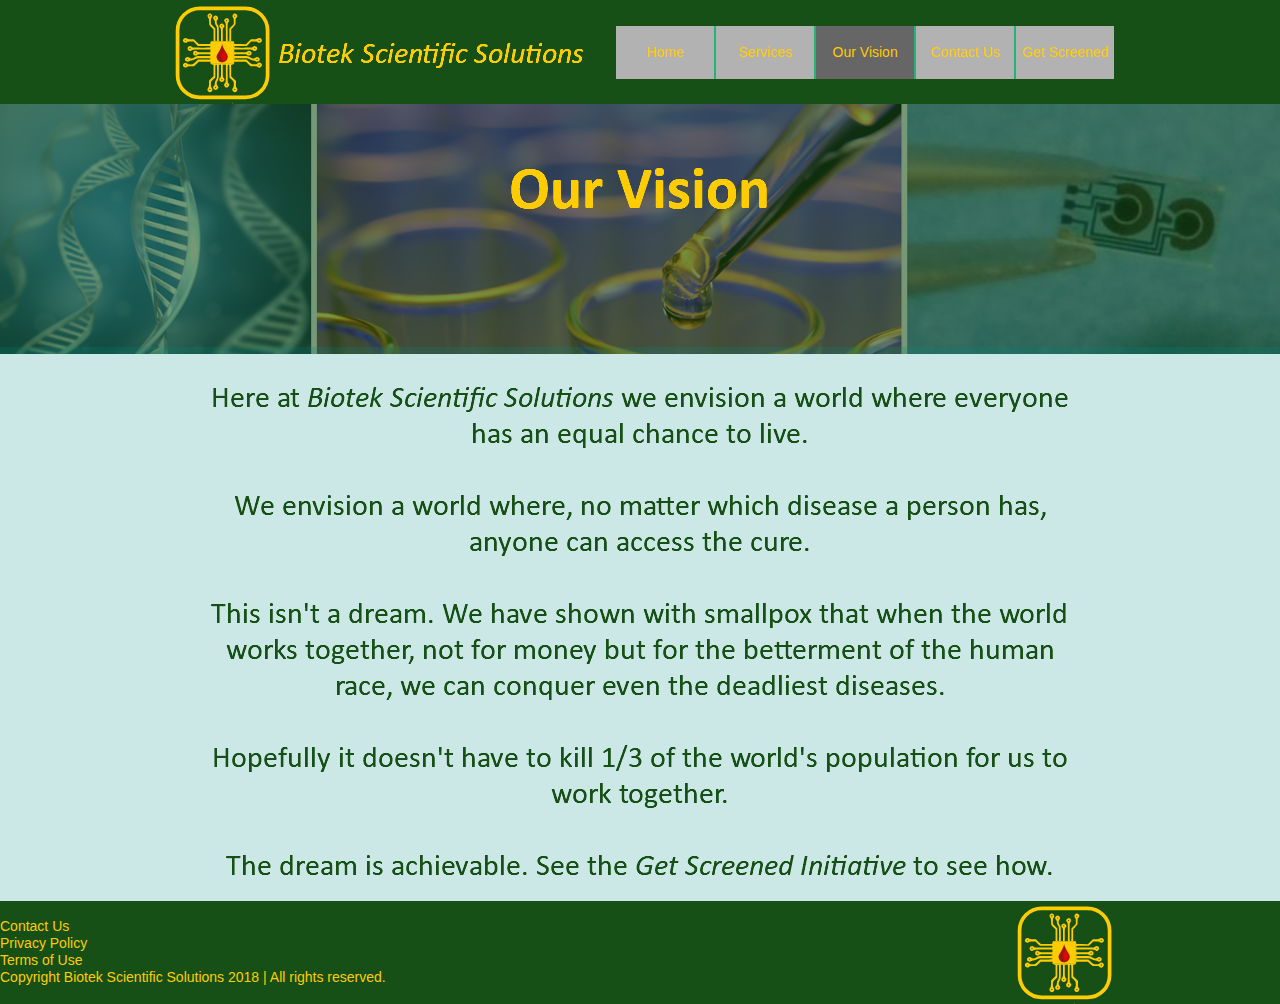
<file: our-vision.html>
<!DOCTYPE html>
<html class="nojs html css_verticalspacer" lang="en-GB">
 <head>

  <meta http-equiv="Content-type" content="text/html;charset=UTF-8"/>
  <meta name="generator" content="2018.0.0.379"/>
  <meta name="viewport" content="width=device-width, initial-scale=1.0"/>
  
  <script type="text/javascript">
   // Update the 'nojs'/'js' class on the html node
document.documentElement.className = document.documentElement.className.replace(/\bnojs\b/g, 'js');

// Check that all required assets are uploaded and up-to-date
if(typeof Muse == "undefined") window.Muse = {}; window.Muse.assets = {"required":["museutils.js", "museconfig.js", "jquery.musepolyfill.bgsize.js", "jquery.musemenu.js", "jquery.watch.js", "require.js", "our-vision.css"], "outOfDate":[]};
</script>
  
  <title>Our Vision</title>
  <!-- CSS -->
  <link rel="stylesheet" type="text/css" href="css/site_global.css?crc=321027708"/>
  <link rel="stylesheet" type="text/css" href="css/master_a-master.css?crc=3852082486"/>
  <link rel="stylesheet" type="text/css" href="css/our-vision.css?crc=246119033" id="pagesheet"/>
  <!-- JS includes -->
  <!--[if lt IE 9]>
  <script src="scripts/html5shiv.js?crc=4241844378" type="text/javascript"></script>
  <![endif]-->
   </head>
 <body>

  <div class="clearfix borderbox" id="page"><!-- column -->
   <div class="browser_width colelem" id="u2212-bw">
    <div id="u2212"><!-- group -->
     <div class="clearfix" id="u2212_align_to_page">
      <div class="clearfix grpelem" id="pu2166-4"><!-- group -->
       <img class="grpelem" id="u2166-4" alt="Biotek Scientific Solutions" src="images/u2166-4.png?crc=3784216521" data-image-width="323"/><!-- rasterized frame -->
       <div class="museBGSize grpelem" id="u2213"><!-- simple frame -->
        <div class="fluid_height_spacer"></div>
       </div>
       <div class="size_fluid_width grpelem" id="u3229" data-sizePolicy="fluidWidth" data-pintopage="page_fluidx"><!-- custom html -->
        
                <div></div>
            
       </div>
      </div>
      <nav class="MenuBar clearfix grpelem" id="menuu2169" data-sizePolicy="fluidWidth" data-pintopage="page_fixedCenter"><!-- horizontal box -->
       <div class="MenuItemContainer clearfix grpelem" id="u2198"><!-- vertical box -->
        <a class="nonblock nontext MenuItem MenuItemWithSubMenu borderbox clearfix colelem" id="u2201" href="index.html"><!-- horizontal box --><div class="MenuItemLabel NoWrap clearfix grpelem" id="u2204-4" data-muse-temp-textContainer-sizePolicy="true" data-muse-temp-textContainer-pinning="true"><!-- content --><p>Home</p></div></a>
       </div>
       <div class="MenuItemContainer clearfix grpelem" id="u2719"><!-- vertical box -->
        <a class="nonblock nontext MenuItem MenuItemWithSubMenu borderbox clearfix colelem" id="u2720" href="services.html"><!-- horizontal box --><div class="MenuItemLabel NoWrap clearfix grpelem" id="u2722-4" data-muse-temp-textContainer-sizePolicy="true" data-muse-temp-textContainer-pinning="true"><!-- content --><p>Services</p></div></a>
       </div>
       <div class="MenuItemContainer clearfix grpelem" id="u2269"><!-- vertical box -->
        <a class="nonblock nontext MenuItem MenuItemWithSubMenu MuseMenuActive borderbox clearfix colelem" id="u2270" href="our-vision.html"><!-- horizontal box --><div class="MenuItemLabel NoWrap clearfix grpelem" id="u2273-4" data-muse-temp-textContainer-sizePolicy="true" data-muse-temp-textContainer-pinning="true"><!-- content --><p>Our Vision</p></div></a>
       </div>
       <div class="MenuItemContainer clearfix grpelem" id="u2170"><!-- vertical box -->
        <a class="nonblock nontext MenuItem MenuItemWithSubMenu borderbox clearfix colelem" id="u2171" href="contact-us.html"><!-- horizontal box --><div class="MenuItemLabel NoWrap clearfix grpelem" id="u2174-4" data-muse-temp-textContainer-sizePolicy="true" data-muse-temp-textContainer-pinning="true"><!-- content --><p>Contact Us</p></div></a>
       </div>
       <div class="MenuItemContainer clearfix grpelem" id="u2191"><!-- vertical box -->
        <a class="nonblock nontext MenuItem MenuItemWithSubMenu borderbox clearfix colelem" id="u2194" href="get-screened.html"><!-- horizontal box --><div class="MenuItemLabel NoWrap clearfix grpelem" id="u2195-4" data-muse-temp-textContainer-sizePolicy="true" data-muse-temp-textContainer-pinning="true"><!-- content --><p>Get Screened</p></div></a>
       </div>
      </nav>
     </div>
    </div>
   </div>
   <div class="clearfix colelem" id="pu2221"><!-- group -->
    <div class="browser_width grpelem" id="u2221-bw">
     <div class="museBGSize" id="u2221"><!-- simple frame --></div>
    </div>
    <div class="browser_width grpelem" id="u3192-bw">
     <div id="u3192"><!-- simple frame --></div>
    </div>
    <img class="grpelem" id="u2837-4" alt="Our Vision" src="images/u2837-4.png?crc=4033172188" data-image-width="279"/><!-- rasterized frame -->
   </div>
   <div class="clearfix colelem" id="pu2832"><!-- group -->
    <div class="size_fluid_width grpelem" id="u2832" data-sizePolicy="fluidWidth" data-pintopage="page_fluidx"><!-- custom html -->
     
                <div></div>
            
    </div>
    <div class="browser_width grpelem" id="u2217-bw">
     <div id="u2217"><!-- simple frame --></div>
    </div>
    <img class="grpelem" id="u2840-20" alt="Here at Biotek Scientific Solutions we envision a world where everyone has an equal chance to live. We envision a world where, no matter which disease a person has, anyone can access the cure. This isn't a dream. We have shown with smallpox that when the world works together, not for money but for the betterment of the human race, we can conquer even the deadliest diseases. Hopefully it doesn't have to kill 1/3 of the world's population for us to work together. The dream is achievable. See the Get Screened Initiative to see how." src="images/u2840-20.png?crc=215513887" data-image-width="882"/><!-- rasterized frame -->
   </div>
   <div class="clearfix colelem" id="pu3204-17"><!-- group -->
    <div class="browser_width grpelem" id="u3204-17-bw">
     <div class="clearfix" id="u3204-17" data-muse-temp-textContainer-sizePolicy="true" data-muse-temp-textContainer-pinning="true"><!-- content -->
      <p>&nbsp;</p>
      <p><span><a class="nonblock" href="contact-us.html">Contact Us</a></span></p>
      <p><span><a class="nonblock" href="privacy-policy.html">Privacy Policy</a></span></p>
      <p><span><a class="nonblock" href="terms-of-use.html">Terms of Use</a></span></p>
      <p>Copyright Biotek Scientific Solutions 2018 | All rights reserved.</p>
     </div>
    </div>
    <div class="museBGSize grpelem" id="u2167"><!-- simple frame -->
     <div class="fluid_height_spacer"></div>
    </div>
   </div>
   <div class="verticalspacer" data-offset-top="1004" data-content-above-spacer="1003" data-content-below-spacer="0" data-sizePolicy="fixed" data-pintopage="page_fixedLeft"></div>
  </div>
  <!-- JS includes -->
  <script type="text/javascript">
   if (document.location.protocol != 'https:') document.write('\x3Cscript src="http://musecdn.businesscatalyst.com/scripts/4.0/jquery-1.8.3.min.js" type="text/javascript">\x3C/script>');
</script>
  <script type="text/javascript">
   window.jQuery || document.write('\x3Cscript src="scripts/jquery-1.8.3.min.js?crc=209076791" type="text/javascript">\x3C/script>');
</script>
  <!-- Other scripts -->
  <script type="text/javascript">
   // Decide weather to suppress missing file error or not based on preference setting
var suppressMissingFileError = false
</script>
  <script type="text/javascript">
   window.Muse.assets.check=function(d){if(!window.Muse.assets.checked){window.Muse.assets.checked=!0;var b={},c=function(a,b){if(window.getComputedStyle){var c=window.getComputedStyle(a,null);return c&&c.getPropertyValue(b)||c&&c[b]||""}if(document.documentElement.currentStyle)return(c=a.currentStyle)&&c[b]||a.style&&a.style[b]||"";return""},a=function(a){if(a.match(/^rgb/))return a=a.replace(/\s+/g,"").match(/([\d\,]+)/gi)[0].split(","),(parseInt(a[0])<<16)+(parseInt(a[1])<<8)+parseInt(a[2]);if(a.match(/^\#/))return parseInt(a.substr(1),
16);return 0},g=function(g){for(var f=document.getElementsByTagName("link"),h=0;h<f.length;h++)if("text/css"==f[h].type){var i=(f[h].href||"").match(/\/?css\/([\w\-]+\.css)\?crc=(\d+)/);if(!i||!i[1]||!i[2])break;b[i[1]]=i[2]}f=document.createElement("div");f.className="version";f.style.cssText="display:none; width:1px; height:1px;";document.getElementsByTagName("body")[0].appendChild(f);for(h=0;h<Muse.assets.required.length;){var i=Muse.assets.required[h],l=i.match(/([\w\-\.]+)\.(\w+)$/),k=l&&l[1]?
l[1]:null,l=l&&l[2]?l[2]:null;switch(l.toLowerCase()){case "css":k=k.replace(/\W/gi,"_").replace(/^([^a-z])/gi,"_$1");f.className+=" "+k;k=a(c(f,"color"));l=a(c(f,"backgroundColor"));k!=0||l!=0?(Muse.assets.required.splice(h,1),"undefined"!=typeof b[i]&&(k!=b[i]>>>24||l!=(b[i]&16777215))&&Muse.assets.outOfDate.push(i)):h++;f.className="version";break;case "js":h++;break;default:throw Error("Unsupported file type: "+l);}}d?d().jquery!="1.8.3"&&Muse.assets.outOfDate.push("jquery-1.8.3.min.js"):Muse.assets.required.push("jquery-1.8.3.min.js");
f.parentNode.removeChild(f);if(Muse.assets.outOfDate.length||Muse.assets.required.length)f="Some files on the server may be missing or incorrect. Clear browser cache and try again. If the problem persists please contact website author.",g&&Muse.assets.outOfDate.length&&(f+="\nOut of date: "+Muse.assets.outOfDate.join(",")),g&&Muse.assets.required.length&&(f+="\nMissing: "+Muse.assets.required.join(",")),suppressMissingFileError?(f+="\nUse SuppressMissingFileError key in AppPrefs.xml to show missing file error pop up.",console.log(f)):alert(f)};location&&location.search&&location.search.match&&location.search.match(/muse_debug/gi)?
setTimeout(function(){g(!0)},5E3):g()}};
var muse_init=function(){require.config({baseUrl:""});require(["jquery","museutils","whatinput","jquery.musepolyfill.bgsize","jquery.musemenu","jquery.watch"],function(d){var $ = d;$(document).ready(function(){try{
window.Muse.assets.check($);/* body */
Muse.Utils.transformMarkupToFixBrowserProblemsPreInit();/* body */
Muse.Utils.prepHyperlinks(true);/* body */
Muse.Utils.resizeHeight('.browser_width');/* resize height */
Muse.Utils.requestAnimationFrame(function() { $('body').addClass('initialized'); });/* mark body as initialized */
Muse.Utils.makeButtonsVisibleAfterSettingMinWidth();/* body */
Muse.Utils.initWidget('.MenuBar', ['#bp_infinity'], function(elem) { return $(elem).museMenu(); });/* unifiedNavBar */
Muse.Utils.fullPage('#page');/* 100% height page */
Muse.Utils.showWidgetsWhenReady();/* body */
Muse.Utils.transformMarkupToFixBrowserProblems();/* body */
}catch(b){if(b&&"function"==typeof b.notify?b.notify():Muse.Assert.fail("Error calling selector function: "+b),false)throw b;}})})};

</script>
  <!-- RequireJS script -->
  <script src="scripts/require.js?crc=4157109226" type="text/javascript" async data-main="scripts/museconfig.js?crc=380897831" onload="if (requirejs) requirejs.onError = function(requireType, requireModule) { if (requireType && requireType.toString && requireType.toString().indexOf && 0 <= requireType.toString().indexOf('#scripterror')) window.Muse.assets.check(); }" onerror="window.Muse.assets.check();"></script>
  
  <!--HTML Widget code-->
  
    <!--Sellfy Buynow widget is developed by the developer team of creativated.com-->
	<script>
  (function(i,s,o,g,r,a,m){i['GoogleAnalyticsObject']=r;i[r]=i[r]||function(){
  (i[r].q=i[r].q||[]).push(arguments)},i[r].l=1*new Date();a=s.createElement(o),
  m=s.getElementsByTagName(o)[0];a.async=1;a.src=g;m.parentNode.insertBefore(a,m)
  })(window,document,'script','//www.google-analytics.com/analytics.js','ga');

  ga('create', 'UA-134315132-1', 'auto');
  ga('send', 'pageview');

</script>
	
   </body>
</html>
</file>
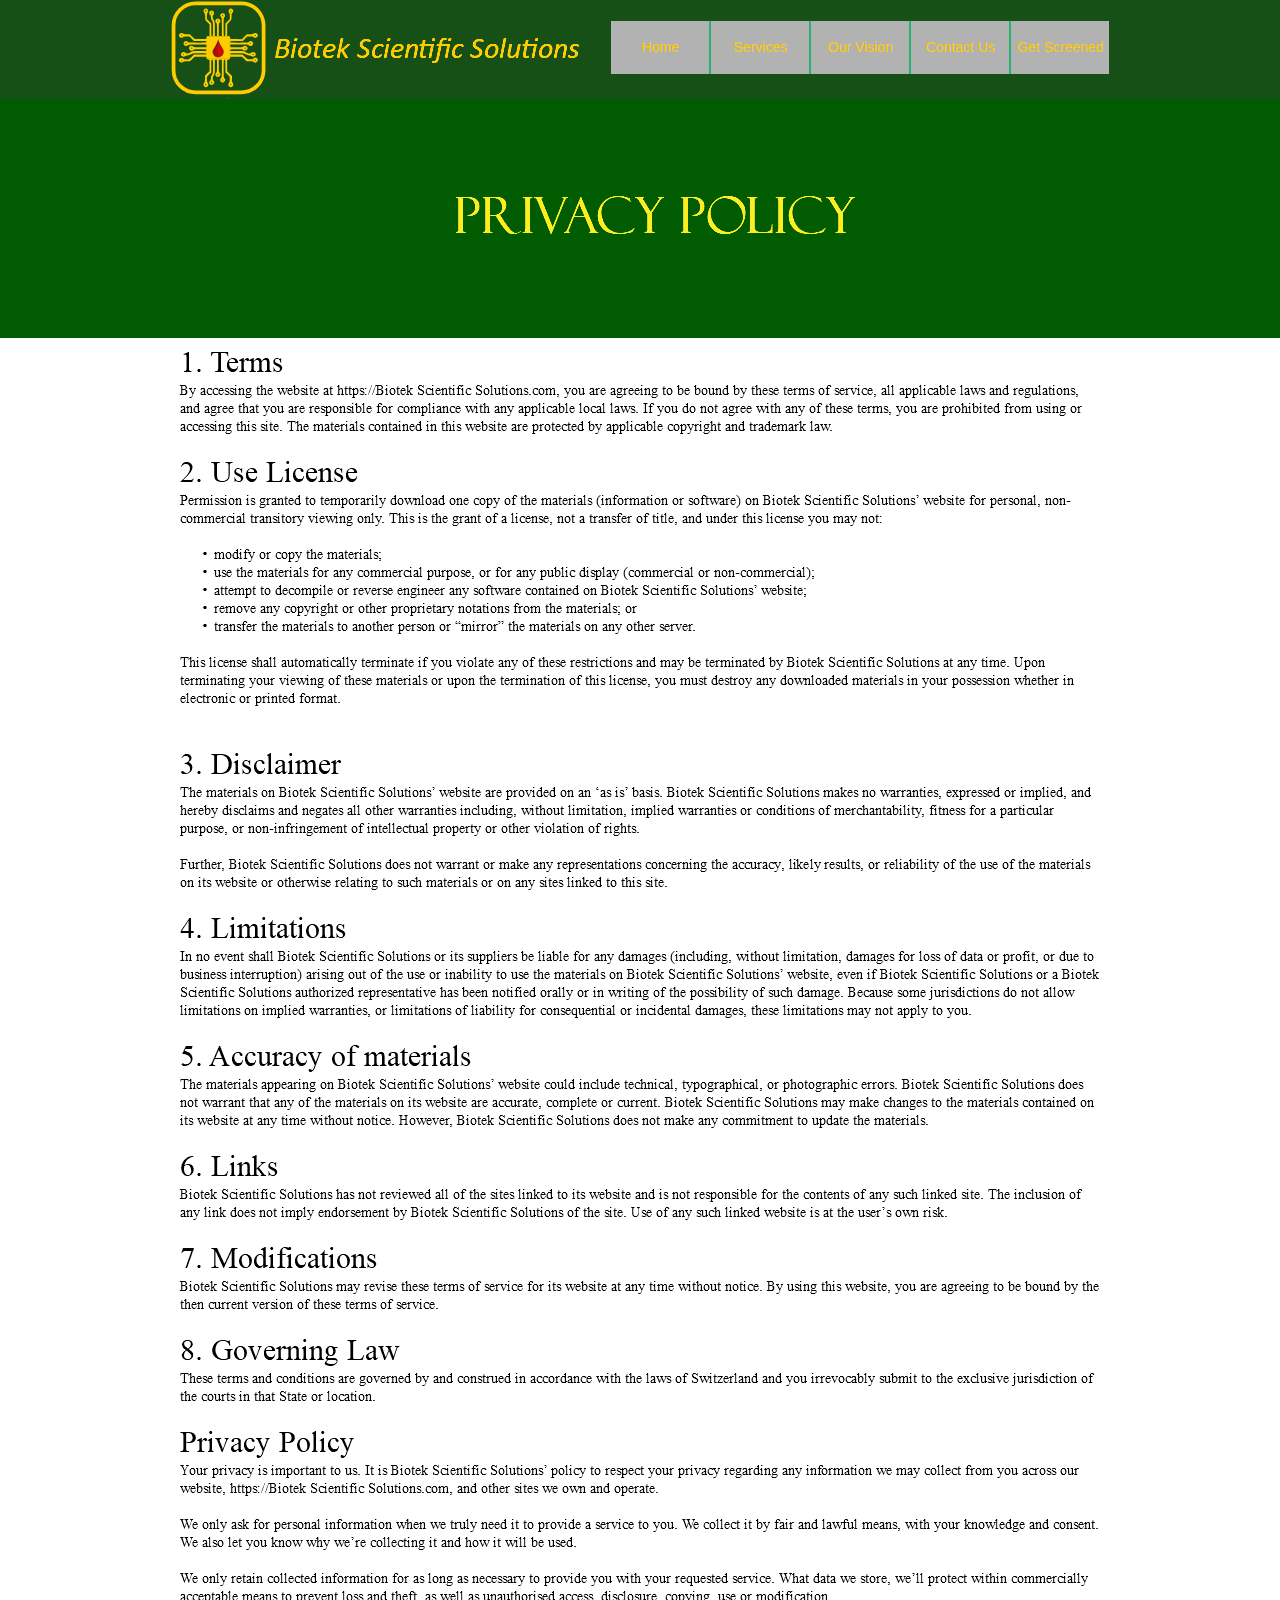
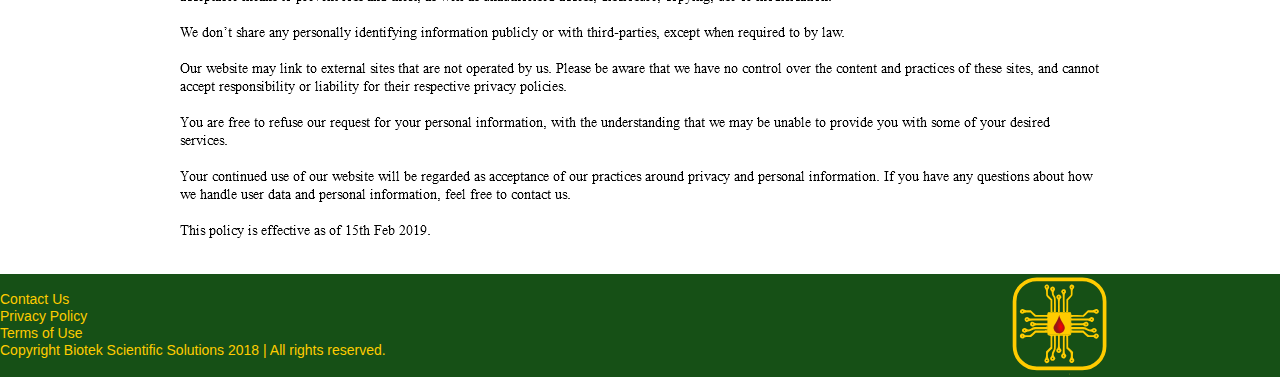
<file: privacy-policy.html>
<!DOCTYPE html>
<html class="nojs html css_verticalspacer" lang="en-GB">
 <head>

  <meta http-equiv="Content-type" content="text/html;charset=UTF-8"/>
  <meta name="generator" content="2018.0.0.379"/>
  <meta name="viewport" content="width=device-width, initial-scale=1.0"/>
  
  <script type="text/javascript">
   // Update the 'nojs'/'js' class on the html node
document.documentElement.className = document.documentElement.className.replace(/\bnojs\b/g, 'js');

// Check that all required assets are uploaded and up-to-date
if(typeof Muse == "undefined") window.Muse = {}; window.Muse.assets = {"required":["museutils.js", "museconfig.js", "jquery.musepolyfill.bgsize.js", "jquery.musemenu.js", "jquery.watch.js", "require.js", "privacy-policy.css"], "outOfDate":[]};
</script>
  
  <title>Privacy Policy</title>
  <!-- CSS -->
  <link rel="stylesheet" type="text/css" href="css/site_global.css?crc=321027708"/>
  <link rel="stylesheet" type="text/css" href="css/master_a-master.css?crc=3852082486"/>
  <link rel="stylesheet" type="text/css" href="css/privacy-policy.css?crc=532838082" id="pagesheet"/>
  <!-- JS includes -->
  <!--[if lt IE 9]>
  <script src="scripts/html5shiv.js?crc=4241844378" type="text/javascript"></script>
  <![endif]-->
   </head>
 <body>

  <div class="clearfix borderbox" id="page"><!-- column -->
   <div class="position_content" id="page_position_content">
    <div class="browser_width colelem" id="u2935-bw">
     <div id="u2935"><!-- group -->
      <div class="clearfix" id="u2935_align_to_page">
       <div class="clearfix grpelem" id="pu2936-4"><!-- group -->
        <img class="grpelem" id="u2936-4" alt="Biotek Scientific Solutions" src="images/u2936-4.png?crc=3784216521" data-image-width="323"/><!-- rasterized frame -->
        <div class="museBGSize grpelem" id="u2937"><!-- simple frame -->
         <div class="fluid_height_spacer"></div>
        </div>
        <div class="size_fluid_width grpelem" id="u3244" data-sizePolicy="fluidWidth" data-pintopage="page_fluidx"><!-- custom html -->
         
                <div></div>
            
        </div>
       </div>
       <nav class="MenuBar clearfix grpelem" id="menuu2938" data-sizePolicy="fluidWidth" data-pintopage="page_fixedCenter"><!-- horizontal box -->
        <div class="MenuItemContainer clearfix grpelem" id="u2946"><!-- vertical box -->
         <a class="nonblock nontext MenuItem MenuItemWithSubMenu borderbox clearfix colelem" id="u2947" href="index.html"><!-- horizontal box --><div class="MenuItemLabel NoWrap clearfix grpelem" id="u2950-4" data-muse-temp-textContainer-sizePolicy="true" data-muse-temp-textContainer-pinning="true"><!-- content --><p>Home</p></div></a>
        </div>
        <div class="MenuItemContainer clearfix grpelem" id="u2953"><!-- vertical box -->
         <a class="nonblock nontext MenuItem MenuItemWithSubMenu borderbox clearfix colelem" id="u2956" href="services.html"><!-- horizontal box --><div class="MenuItemLabel NoWrap clearfix grpelem" id="u2959-4" data-muse-temp-textContainer-sizePolicy="true" data-muse-temp-textContainer-pinning="true"><!-- content --><p>Services</p></div></a>
        </div>
        <div class="MenuItemContainer clearfix grpelem" id="u2960"><!-- vertical box -->
         <a class="nonblock nontext MenuItem MenuItemWithSubMenu borderbox clearfix colelem" id="u2961" href="our-vision.html"><!-- horizontal box --><div class="MenuItemLabel NoWrap clearfix grpelem" id="u2964-4" data-muse-temp-textContainer-sizePolicy="true" data-muse-temp-textContainer-pinning="true"><!-- content --><p>Our Vision</p></div></a>
        </div>
        <div class="MenuItemContainer clearfix grpelem" id="u2939"><!-- vertical box -->
         <a class="nonblock nontext MenuItem MenuItemWithSubMenu borderbox clearfix colelem" id="u2942" href="contact-us.html"><!-- horizontal box --><div class="MenuItemLabel NoWrap clearfix grpelem" id="u2943-4" data-muse-temp-textContainer-sizePolicy="true" data-muse-temp-textContainer-pinning="true"><!-- content --><p>Contact Us</p></div></a>
        </div>
        <div class="MenuItemContainer clearfix grpelem" id="u2967"><!-- vertical box -->
         <a class="nonblock nontext MenuItem MenuItemWithSubMenu borderbox clearfix colelem" id="u2968" href="get-screened.html"><!-- horizontal box --><div class="MenuItemLabel NoWrap clearfix grpelem" id="u2971-4" data-muse-temp-textContainer-sizePolicy="true" data-muse-temp-textContainer-pinning="true"><!-- content --><p>Get Screened</p></div></a>
        </div>
       </nav>
      </div>
     </div>
    </div>
    <div class="browser_width colelem" id="u174-bw">
     <div id="u174"><!-- group -->
      <div class="clearfix" id="u174_align_to_page">
       <img class="grpelem" id="u177-4" alt="Privacy Policy" src="images/u177-4.png?crc=325424238" data-image-width="462"/><!-- rasterized frame -->
      </div>
     </div>
    </div>
    <div class="clearfix colelem" id="pu2832"><!-- group -->
     <div class="size_fluid_width grpelem" id="u2832" data-sizePolicy="fluidWidth" data-pintopage="page_fluidx"><!-- custom html -->
      
                <div></div>
            
     </div>
     <img class="grpelem" id="u139-89" alt="1. Terms By accessing the website at https://Biotek Scientific Solutions.com, you are agreeing to be bound by these terms of service, all applicable laws and regulations, and agree that you are responsible for compliance with any applicable local laws. If you do not agree with any of these terms, you are prohibited from using or accessing this site. The materials contained in this website are protected by applicable copyright and trademark law. 2. Use License Permission is granted to temporarily download one copy of the materials (information or software) on Biotek Scientific Solutions’ website for personal, non-commercial transitory viewing only. This is the grant of a license, not a transfer of title, and under this license you may not: modify or copy the materials; use the materials for any commercial purpose, or for any public display (commercial or non-commercial); attempt to decompile or reverse engineer any software contained on Biotek Scientific Solutions’ website; remove any copyright or other proprietary notations from the materials; or transfer the materials to another person or “mirror” the materials on any other server. This license shall automatically terminate if you violate any of these restrictions and may be terminated by Biotek Scientific Solutions at any time. Upon terminating your viewing of these materials or upon the termination of this license, you must destroy any downloaded materials in your possession whether in electronic or printed format. 3. Disclaimer The materials on Biotek Scientific Solutions’ website are provided on an ‘as is’ basis. Biotek Scientific Solutions makes no warranties, expressed or implied, and hereby disclaims and negates all other warranties including, without limitation, implied warranties or conditions of merchantability, fitness for a particular purpose, or non-infringement of intellectual property or other violation of rights. Further, Biotek Scientific Solutions does not warrant or make any representations concerning the accuracy, likely results, or reliability of the use of the materials on its website or otherwise relating to such materials or on any sites linked to this site. 4. Limitations In no event shall Biotek Scientific Solutions or its suppliers be liable for any damages (including, without limitation, damages for loss of data or profit, or due to business interruption) arising out of the use or inability to use the materials on Biotek Scientific Solutions’ website, even if Biotek Scientific Solutions or a Biotek Scientific Solutions authorized representative has been notified orally or in writing of the possibility of such damage. Because some jurisdictions do not allow limitations on implied warranties, or limitations of liability for consequential or incidental damages, these limitations may not apply to you. 5. Accuracy of materials The materials appearing on Biotek Scientific Solutions’ website could include technical, typographical, or photographic errors. Biotek Scientific Solutions does not warrant that any of the materials on its website are accurate, complete or current. Biotek Scientific Solutions may make changes to the materials contained on its website at any time without notice. However, Biotek Scientific Solutions does not make any commitment to update the materials. 6. Links Biotek Scientific Solutions has not reviewed all of the sites linked to its website and is not responsible for the contents of any such linked site. The inclusion of any link does not imply endorsement by Biotek Scientific Solutions of the site. Use of any such linked website is at the user’s own risk. 7. Modifications Biotek Scientific Solutions may revise these terms of service for its website at any time without notice. By using this website, you are agreeing to be bound by the then current version of these terms of service. 8. Governing Law These terms and conditions are governed by and construed in accordance with the laws of Switzerland and you irrevocably submit to the exclusive jurisdiction of the courts in that State or location. Privacy Policy Your privacy is important to us. It is Biotek Scientific Solutions’ policy to respect your privacy regarding any information we may collect from you across our website, https://Biotek Scientific Solutions.com, and other sites we own and operate. We only ask for personal information when we truly need it to provide a service to you. We collect it by fair and lawful means, with your knowledge and consent. We also let you know why we’re collecting it and how it will be used. We only retain collected information for as long as necessary to provide you with your requested service. What data we store, we’ll protect within commercially acceptable means to prevent loss and theft, as well as unauthorised access, disclosure, copying, use or modification. We don’t share any personally identifying information publicly or with third-parties, except when required to by law. Our website may link to external sites that are not operated by us. Please be aware that we have no control over the content and practices of these sites, and cannot accept responsibility or liability for their respective privacy policies. You are free to refuse our request for your personal information, with the understanding that we may be unable to provide you with some of your desired services. Your continued use of our website will be regarded as acceptance of our practices around privacy and personal information. If you have any questions about how we handle user data and personal information, feel free to contact us. This policy is effective as of 15th Feb 2019. " src="images/u139-89.png?crc=243435241" data-image-width="921"/><!-- rasterized frame -->
    </div>
    <div class="clearfix colelem" id="pu3213-17"><!-- group -->
     <div class="browser_width grpelem" id="u3213-17-bw">
      <div class="clearfix" id="u3213-17" data-muse-temp-textContainer-sizePolicy="true" data-muse-temp-textContainer-pinning="true"><!-- content -->
       <p>&nbsp;</p>
       <p><span><a class="nonblock" href="contact-us.html">Contact Us</a></span></p>
       <p><span><a class="nonblock" href="privacy-policy.html">Privacy Policy</a></span></p>
       <p><span><a class="nonblock" href="terms-of-use.html">Terms of Use</a></span></p>
       <p>Copyright Biotek Scientific Solutions 2018 | All rights reserved.</p>
      </div>
     </div>
     <div class="museBGSize grpelem" id="u2926"><!-- simple frame -->
      <div class="fluid_height_spacer"></div>
     </div>
    </div>
    <div class="verticalspacer" data-offset-top="1977" data-content-above-spacer="1977" data-content-below-spacer="1" data-sizePolicy="fixed" data-pintopage="page_fixedLeft"></div>
   </div>
  </div>
  <!-- JS includes -->
  <script type="text/javascript">
   if (document.location.protocol != 'https:') document.write('\x3Cscript src="http://musecdn.businesscatalyst.com/scripts/4.0/jquery-1.8.3.min.js" type="text/javascript">\x3C/script>');
</script>
  <script type="text/javascript">
   window.jQuery || document.write('\x3Cscript src="scripts/jquery-1.8.3.min.js?crc=209076791" type="text/javascript">\x3C/script>');
</script>
  <!-- Other scripts -->
  <script type="text/javascript">
   // Decide weather to suppress missing file error or not based on preference setting
var suppressMissingFileError = false
</script>
  <script type="text/javascript">
   window.Muse.assets.check=function(d){if(!window.Muse.assets.checked){window.Muse.assets.checked=!0;var b={},c=function(a,b){if(window.getComputedStyle){var c=window.getComputedStyle(a,null);return c&&c.getPropertyValue(b)||c&&c[b]||""}if(document.documentElement.currentStyle)return(c=a.currentStyle)&&c[b]||a.style&&a.style[b]||"";return""},a=function(a){if(a.match(/^rgb/))return a=a.replace(/\s+/g,"").match(/([\d\,]+)/gi)[0].split(","),(parseInt(a[0])<<16)+(parseInt(a[1])<<8)+parseInt(a[2]);if(a.match(/^\#/))return parseInt(a.substr(1),
16);return 0},g=function(g){for(var f=document.getElementsByTagName("link"),h=0;h<f.length;h++)if("text/css"==f[h].type){var i=(f[h].href||"").match(/\/?css\/([\w\-]+\.css)\?crc=(\d+)/);if(!i||!i[1]||!i[2])break;b[i[1]]=i[2]}f=document.createElement("div");f.className="version";f.style.cssText="display:none; width:1px; height:1px;";document.getElementsByTagName("body")[0].appendChild(f);for(h=0;h<Muse.assets.required.length;){var i=Muse.assets.required[h],l=i.match(/([\w\-\.]+)\.(\w+)$/),k=l&&l[1]?
l[1]:null,l=l&&l[2]?l[2]:null;switch(l.toLowerCase()){case "css":k=k.replace(/\W/gi,"_").replace(/^([^a-z])/gi,"_$1");f.className+=" "+k;k=a(c(f,"color"));l=a(c(f,"backgroundColor"));k!=0||l!=0?(Muse.assets.required.splice(h,1),"undefined"!=typeof b[i]&&(k!=b[i]>>>24||l!=(b[i]&16777215))&&Muse.assets.outOfDate.push(i)):h++;f.className="version";break;case "js":h++;break;default:throw Error("Unsupported file type: "+l);}}d?d().jquery!="1.8.3"&&Muse.assets.outOfDate.push("jquery-1.8.3.min.js"):Muse.assets.required.push("jquery-1.8.3.min.js");
f.parentNode.removeChild(f);if(Muse.assets.outOfDate.length||Muse.assets.required.length)f="Some files on the server may be missing or incorrect. Clear browser cache and try again. If the problem persists please contact website author.",g&&Muse.assets.outOfDate.length&&(f+="\nOut of date: "+Muse.assets.outOfDate.join(",")),g&&Muse.assets.required.length&&(f+="\nMissing: "+Muse.assets.required.join(",")),suppressMissingFileError?(f+="\nUse SuppressMissingFileError key in AppPrefs.xml to show missing file error pop up.",console.log(f)):alert(f)};location&&location.search&&location.search.match&&location.search.match(/muse_debug/gi)?
setTimeout(function(){g(!0)},5E3):g()}};
var muse_init=function(){require.config({baseUrl:""});require(["jquery","museutils","whatinput","jquery.musepolyfill.bgsize","jquery.musemenu","jquery.watch"],function(d){var $ = d;$(document).ready(function(){try{
window.Muse.assets.check($);/* body */
Muse.Utils.transformMarkupToFixBrowserProblemsPreInit();/* body */
Muse.Utils.prepHyperlinks(true);/* body */
Muse.Utils.resizeHeight('.browser_width');/* resize height */
Muse.Utils.requestAnimationFrame(function() { $('body').addClass('initialized'); });/* mark body as initialized */
Muse.Utils.makeButtonsVisibleAfterSettingMinWidth();/* body */
Muse.Utils.initWidget('.MenuBar', ['#bp_infinity'], function(elem) { return $(elem).museMenu(); });/* unifiedNavBar */
Muse.Utils.fullPage('#page');/* 100% height page */
Muse.Utils.showWidgetsWhenReady();/* body */
Muse.Utils.transformMarkupToFixBrowserProblems();/* body */
}catch(b){if(b&&"function"==typeof b.notify?b.notify():Muse.Assert.fail("Error calling selector function: "+b),false)throw b;}})})};

</script>
  <!-- RequireJS script -->
  <script src="scripts/require.js?crc=4157109226" type="text/javascript" async data-main="scripts/museconfig.js?crc=380897831" onload="if (requirejs) requirejs.onError = function(requireType, requireModule) { if (requireType && requireType.toString && requireType.toString().indexOf && 0 <= requireType.toString().indexOf('#scripterror')) window.Muse.assets.check(); }" onerror="window.Muse.assets.check();"></script>
  
  <!--HTML Widget code-->
  
    <!--Sellfy Buynow widget is developed by the developer team of creativated.com-->
	<script>
  (function(i,s,o,g,r,a,m){i['GoogleAnalyticsObject']=r;i[r]=i[r]||function(){
  (i[r].q=i[r].q||[]).push(arguments)},i[r].l=1*new Date();a=s.createElement(o),
  m=s.getElementsByTagName(o)[0];a.async=1;a.src=g;m.parentNode.insertBefore(a,m)
  })(window,document,'script','//www.google-analytics.com/analytics.js','ga');

  ga('create', 'UA-134315132-1', 'auto');
  ga('send', 'pageview');

</script>
	
   </body>
</html>
</file>
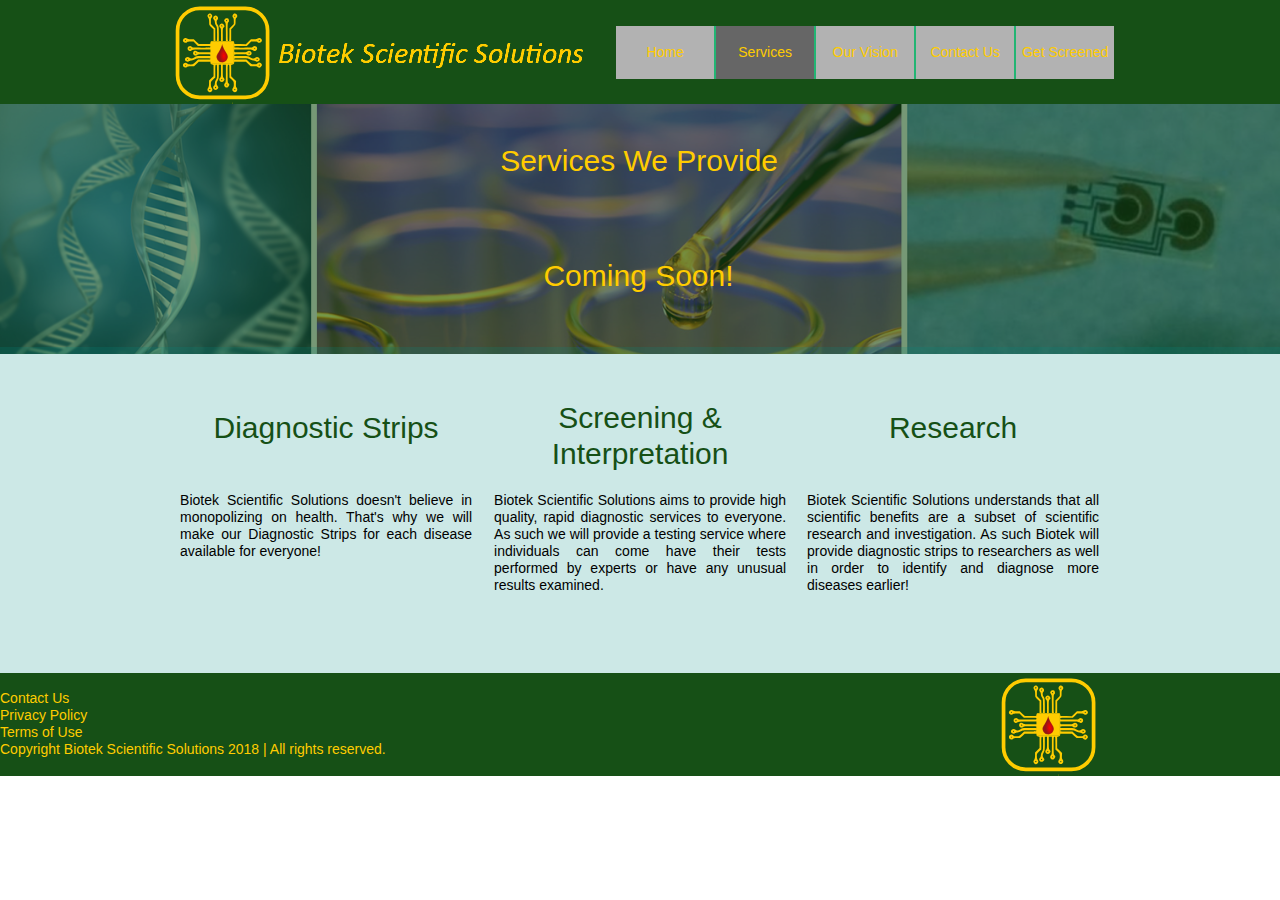
<file: services.html>
<!DOCTYPE html>
<html class="nojs html css_verticalspacer" lang="en-GB">
 <head>

  <meta http-equiv="Content-type" content="text/html;charset=UTF-8"/>
  <meta name="generator" content="2018.0.0.379"/>
  <meta name="viewport" content="width=device-width, initial-scale=1.0"/>
  
  <script type="text/javascript">
   // Update the 'nojs'/'js' class on the html node
document.documentElement.className = document.documentElement.className.replace(/\bnojs\b/g, 'js');

// Check that all required assets are uploaded and up-to-date
if(typeof Muse == "undefined") window.Muse = {}; window.Muse.assets = {"required":["museutils.js", "museconfig.js", "jquery.musepolyfill.bgsize.js", "jquery.musemenu.js", "jquery.watch.js", "require.js", "services.css"], "outOfDate":[]};
</script>
  
  <title>Services</title>
  <!-- CSS -->
  <link rel="stylesheet" type="text/css" href="css/site_global.css?crc=321027708"/>
  <link rel="stylesheet" type="text/css" href="css/master_a-master.css?crc=3852082486"/>
  <link rel="stylesheet" type="text/css" href="css/services.css?crc=3913757733" id="pagesheet"/>
  <!-- JS includes -->
  <!--[if lt IE 9]>
  <script src="scripts/html5shiv.js?crc=4241844378" type="text/javascript"></script>
  <![endif]-->
   </head>
 <body>

  <div class="clearfix borderbox" id="page"><!-- column -->
   <div class="browser_width colelem" id="u2632-bw">
    <div id="u2632"><!-- group -->
     <div class="clearfix" id="u2632_align_to_page">
      <div class="clearfix grpelem" id="pu2631-4"><!-- group -->
       <img class="grpelem" id="u2631-4" alt="Biotek Scientific Solutions" src="images/u2631-4.png?crc=3784216521" data-image-width="323"/><!-- rasterized frame -->
       <div class="museBGSize grpelem" id="u2669"><!-- simple frame -->
        <div class="fluid_height_spacer"></div>
       </div>
       <div class="size_fluid_width grpelem" id="u3224" data-sizePolicy="fluidWidth" data-pintopage="page_fluidx"><!-- custom html -->
        
                <div></div>
            
       </div>
      </div>
      <nav class="MenuBar clearfix grpelem" id="menuu2639" data-sizePolicy="fluidWidth" data-pintopage="page_fixedCenter"><!-- horizontal box -->
       <div class="MenuItemContainer clearfix grpelem" id="u2654"><!-- vertical box -->
        <a class="nonblock nontext MenuItem MenuItemWithSubMenu borderbox clearfix colelem" id="u2655" href="index.html"><!-- horizontal box --><div class="MenuItemLabel NoWrap clearfix grpelem" id="u2658-4" data-muse-temp-textContainer-sizePolicy="true" data-muse-temp-textContainer-pinning="true"><!-- content --><p>Home</p></div></a>
       </div>
       <div class="MenuItemContainer clearfix grpelem" id="u2761"><!-- vertical box -->
        <a class="nonblock nontext MenuItem MenuItemWithSubMenu MuseMenuActive borderbox clearfix colelem" id="u2764" href="services.html"><!-- horizontal box --><div class="MenuItemLabel NoWrap clearfix grpelem" id="u2765-4" data-muse-temp-textContainer-sizePolicy="true" data-muse-temp-textContainer-pinning="true"><!-- content --><p>Services</p></div></a>
       </div>
       <div class="MenuItemContainer clearfix grpelem" id="u2640"><!-- vertical box -->
        <a class="nonblock nontext MenuItem MenuItemWithSubMenu borderbox clearfix colelem" id="u2643" href="our-vision.html"><!-- horizontal box --><div class="MenuItemLabel NoWrap clearfix grpelem" id="u2644-4" data-muse-temp-textContainer-sizePolicy="true" data-muse-temp-textContainer-pinning="true"><!-- content --><p>Our Vision</p></div></a>
       </div>
       <div class="MenuItemContainer clearfix grpelem" id="u2647"><!-- vertical box -->
        <a class="nonblock nontext MenuItem MenuItemWithSubMenu borderbox clearfix colelem" id="u2648" href="contact-us.html"><!-- horizontal box --><div class="MenuItemLabel NoWrap clearfix grpelem" id="u2649-4" data-muse-temp-textContainer-sizePolicy="true" data-muse-temp-textContainer-pinning="true"><!-- content --><p>Contact Us</p></div></a>
       </div>
       <div class="MenuItemContainer clearfix grpelem" id="u2661"><!-- vertical box -->
        <a class="nonblock nontext MenuItem MenuItemWithSubMenu borderbox clearfix colelem" id="u2662" href="get-screened.html"><!-- horizontal box --><div class="MenuItemLabel NoWrap clearfix grpelem" id="u2663-4" data-muse-temp-textContainer-sizePolicy="true" data-muse-temp-textContainer-pinning="true"><!-- content --><p>Get Screened</p></div></a>
       </div>
      </nav>
     </div>
    </div>
   </div>
   <div class="clearfix colelem" id="pu2628"><!-- group -->
    <div class="browser_width grpelem" id="u2628-bw">
     <div class="museBGSize" id="u2628"><!-- simple frame --></div>
    </div>
    <div class="browser_width grpelem" id="u3186-bw">
     <div id="u3186"><!-- simple frame --></div>
    </div>
    <div class="clearfix grpelem" id="u2782-4" data-muse-temp-textContainer-sizePolicy="true" data-muse-temp-textContainer-pinning="true"><!-- content -->
     <p>Services We Provide</p>
    </div>
    <div class="clearfix grpelem" id="u2785-4" data-muse-temp-textContainer-sizePolicy="true" data-muse-temp-textContainer-pinning="true"><!-- content -->
     <p>Coming Soon!</p>
    </div>
   </div>
   <div class="clearfix colelem" id="pu2832"><!-- group -->
    <div class="size_fluid_width grpelem" id="u2832" data-sizePolicy="fluidWidth" data-pintopage="page_fluidx"><!-- custom html -->
     
                <div></div>
            
    </div>
    <div class="browser_width grpelem" id="u2636-bw">
     <div id="u2636"><!-- simple frame --></div>
    </div>
    <div class="clearfix grpelem" id="u2791-4" data-muse-temp-textContainer-sizePolicy="true" data-muse-temp-textContainer-pinning="true"><!-- content -->
     <p>Biotek Scientific Solutions aims to provide high quality, rapid diagnostic services to everyone. As such we will provide a testing service where individuals can come have their tests performed by experts or have any unusual results examined.</p>
    </div>
    <div class="clearfix grpelem" id="u2794-4" data-muse-temp-textContainer-sizePolicy="true" data-muse-temp-textContainer-pinning="true"><!-- content -->
     <p>Screening &amp; Interpretation</p>
    </div>
    <div class="clearfix grpelem" id="u2797-4" data-muse-temp-textContainer-sizePolicy="true" data-muse-temp-textContainer-pinning="true"><!-- content -->
     <p>Biotek Scientific Solutions understands that all scientific benefits are a subset of scientific research and investigation. As such Biotek will provide diagnostic strips to researchers as well in order to identify and diagnose more diseases earlier!</p>
    </div>
    <div class="clearfix grpelem" id="u2800-4" data-muse-temp-textContainer-sizePolicy="true" data-muse-temp-textContainer-pinning="true"><!-- content -->
     <p>Biotek Scientific Solutions doesn't believe in monopolizing on health. That's why we will make our Diagnostic Strips for each disease available for everyone!</p>
    </div>
    <div class="clearfix grpelem" id="u2803-4" data-muse-temp-textContainer-sizePolicy="true" data-muse-temp-textContainer-pinning="true"><!-- content -->
     <p>Diagnostic Strips</p>
    </div>
    <div class="clearfix grpelem" id="u2806-4" data-muse-temp-textContainer-sizePolicy="true" data-muse-temp-textContainer-pinning="true"><!-- content -->
     <p>Research</p>
    </div>
   </div>
   <div class="clearfix colelem" id="pu3201-17"><!-- group -->
    <div class="browser_width grpelem" id="u3201-17-bw">
     <div class="clearfix" id="u3201-17" data-muse-temp-textContainer-sizePolicy="true" data-muse-temp-textContainer-pinning="true"><!-- content -->
      <p>&nbsp;</p>
      <p><span><a class="nonblock" href="contact-us.html">Contact Us</a></span></p>
      <p><span><a class="nonblock" href="privacy-policy.html">Privacy Policy</a></span></p>
      <p><span><a class="nonblock" href="terms-of-use.html">Terms of Use</a></span></p>
      <p>Copyright Biotek Scientific Solutions 2018 | All rights reserved.</p>
     </div>
    </div>
    <div class="museBGSize grpelem" id="u2633"><!-- simple frame -->
     <div class="fluid_height_spacer"></div>
    </div>
   </div>
   <div class="verticalspacer" data-offset-top="776" data-content-above-spacer="775" data-content-below-spacer="0" data-sizePolicy="fixed" data-pintopage="page_fixedLeft"></div>
  </div>
  <!-- JS includes -->
  <script type="text/javascript">
   if (document.location.protocol != 'https:') document.write('\x3Cscript src="http://musecdn.businesscatalyst.com/scripts/4.0/jquery-1.8.3.min.js" type="text/javascript">\x3C/script>');
</script>
  <script type="text/javascript">
   window.jQuery || document.write('\x3Cscript src="scripts/jquery-1.8.3.min.js?crc=209076791" type="text/javascript">\x3C/script>');
</script>
  <!-- Other scripts -->
  <script type="text/javascript">
   // Decide weather to suppress missing file error or not based on preference setting
var suppressMissingFileError = false
</script>
  <script type="text/javascript">
   window.Muse.assets.check=function(d){if(!window.Muse.assets.checked){window.Muse.assets.checked=!0;var b={},c=function(a,b){if(window.getComputedStyle){var c=window.getComputedStyle(a,null);return c&&c.getPropertyValue(b)||c&&c[b]||""}if(document.documentElement.currentStyle)return(c=a.currentStyle)&&c[b]||a.style&&a.style[b]||"";return""},a=function(a){if(a.match(/^rgb/))return a=a.replace(/\s+/g,"").match(/([\d\,]+)/gi)[0].split(","),(parseInt(a[0])<<16)+(parseInt(a[1])<<8)+parseInt(a[2]);if(a.match(/^\#/))return parseInt(a.substr(1),
16);return 0},g=function(g){for(var f=document.getElementsByTagName("link"),h=0;h<f.length;h++)if("text/css"==f[h].type){var i=(f[h].href||"").match(/\/?css\/([\w\-]+\.css)\?crc=(\d+)/);if(!i||!i[1]||!i[2])break;b[i[1]]=i[2]}f=document.createElement("div");f.className="version";f.style.cssText="display:none; width:1px; height:1px;";document.getElementsByTagName("body")[0].appendChild(f);for(h=0;h<Muse.assets.required.length;){var i=Muse.assets.required[h],l=i.match(/([\w\-\.]+)\.(\w+)$/),k=l&&l[1]?
l[1]:null,l=l&&l[2]?l[2]:null;switch(l.toLowerCase()){case "css":k=k.replace(/\W/gi,"_").replace(/^([^a-z])/gi,"_$1");f.className+=" "+k;k=a(c(f,"color"));l=a(c(f,"backgroundColor"));k!=0||l!=0?(Muse.assets.required.splice(h,1),"undefined"!=typeof b[i]&&(k!=b[i]>>>24||l!=(b[i]&16777215))&&Muse.assets.outOfDate.push(i)):h++;f.className="version";break;case "js":h++;break;default:throw Error("Unsupported file type: "+l);}}d?d().jquery!="1.8.3"&&Muse.assets.outOfDate.push("jquery-1.8.3.min.js"):Muse.assets.required.push("jquery-1.8.3.min.js");
f.parentNode.removeChild(f);if(Muse.assets.outOfDate.length||Muse.assets.required.length)f="Some files on the server may be missing or incorrect. Clear browser cache and try again. If the problem persists please contact website author.",g&&Muse.assets.outOfDate.length&&(f+="\nOut of date: "+Muse.assets.outOfDate.join(",")),g&&Muse.assets.required.length&&(f+="\nMissing: "+Muse.assets.required.join(",")),suppressMissingFileError?(f+="\nUse SuppressMissingFileError key in AppPrefs.xml to show missing file error pop up.",console.log(f)):alert(f)};location&&location.search&&location.search.match&&location.search.match(/muse_debug/gi)?
setTimeout(function(){g(!0)},5E3):g()}};
var muse_init=function(){require.config({baseUrl:""});require(["jquery","museutils","whatinput","jquery.musepolyfill.bgsize","jquery.musemenu","jquery.watch"],function(d){var $ = d;$(document).ready(function(){try{
window.Muse.assets.check($);/* body */
Muse.Utils.transformMarkupToFixBrowserProblemsPreInit();/* body */
Muse.Utils.prepHyperlinks(true);/* body */
Muse.Utils.resizeHeight('.browser_width');/* resize height */
Muse.Utils.requestAnimationFrame(function() { $('body').addClass('initialized'); });/* mark body as initialized */
Muse.Utils.makeButtonsVisibleAfterSettingMinWidth();/* body */
Muse.Utils.initWidget('.MenuBar', ['#bp_infinity'], function(elem) { return $(elem).museMenu(); });/* unifiedNavBar */
Muse.Utils.fullPage('#page');/* 100% height page */
Muse.Utils.showWidgetsWhenReady();/* body */
Muse.Utils.transformMarkupToFixBrowserProblems();/* body */
}catch(b){if(b&&"function"==typeof b.notify?b.notify():Muse.Assert.fail("Error calling selector function: "+b),false)throw b;}})})};

</script>
  <!-- RequireJS script -->
  <script src="scripts/require.js?crc=4157109226" type="text/javascript" async data-main="scripts/museconfig.js?crc=380897831" onload="if (requirejs) requirejs.onError = function(requireType, requireModule) { if (requireType && requireType.toString && requireType.toString().indexOf && 0 <= requireType.toString().indexOf('#scripterror')) window.Muse.assets.check(); }" onerror="window.Muse.assets.check();"></script>
  
  <!--HTML Widget code-->
  
    <!--Sellfy Buynow widget is developed by the developer team of creativated.com-->
	<script>
  (function(i,s,o,g,r,a,m){i['GoogleAnalyticsObject']=r;i[r]=i[r]||function(){
  (i[r].q=i[r].q||[]).push(arguments)},i[r].l=1*new Date();a=s.createElement(o),
  m=s.getElementsByTagName(o)[0];a.async=1;a.src=g;m.parentNode.insertBefore(a,m)
  })(window,document,'script','//www.google-analytics.com/analytics.js','ga');

  ga('create', 'UA-134315132-1', 'auto');
  ga('send', 'pageview');

</script>
	
   </body>
</html>
</file>
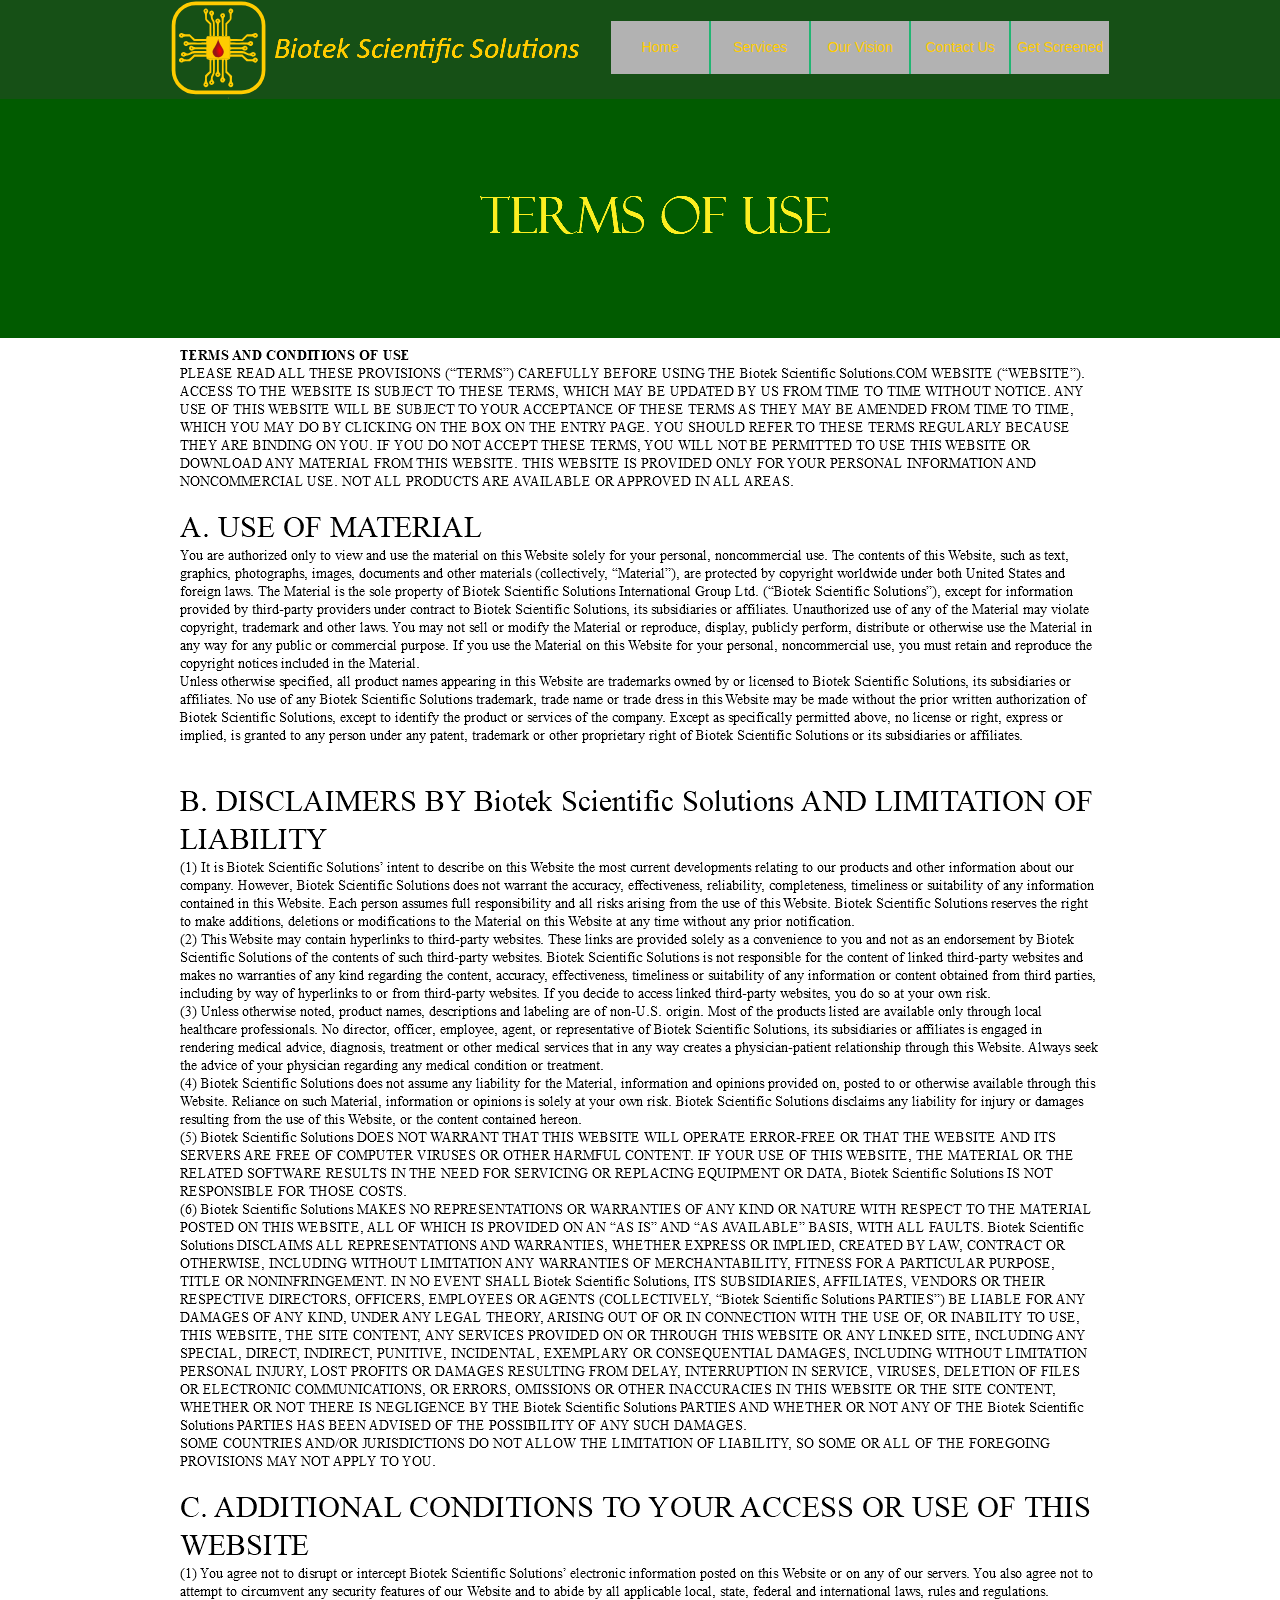
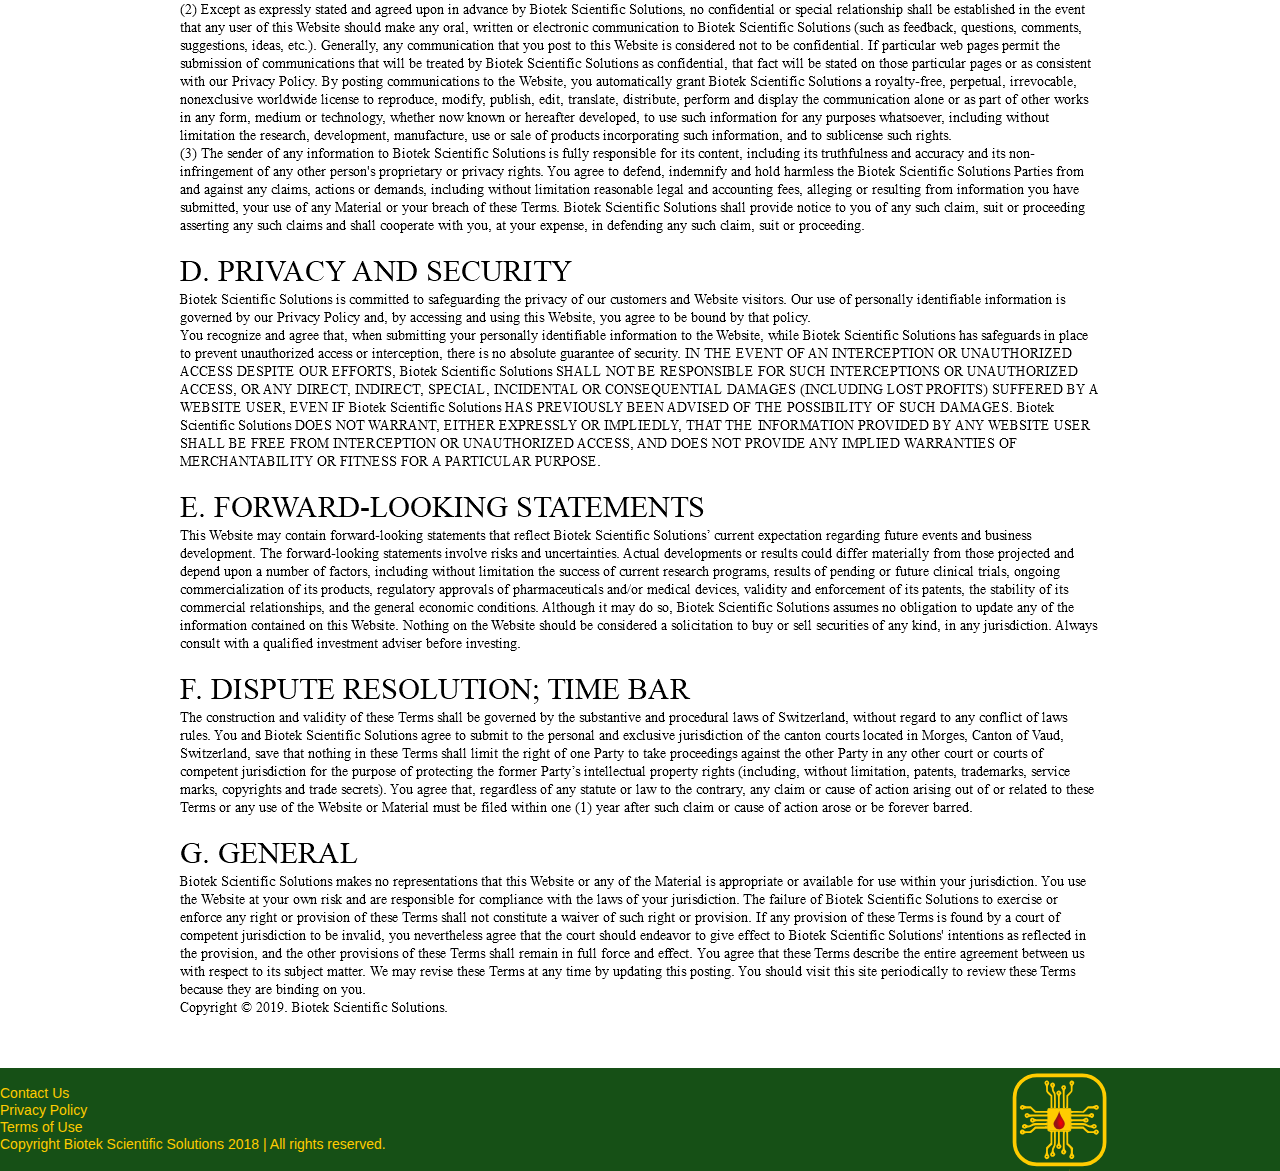
<file: terms-of-use.html>
<!DOCTYPE html>
<html class="nojs html css_verticalspacer" lang="en-GB">
 <head>

  <meta http-equiv="Content-type" content="text/html;charset=UTF-8"/>
  <meta name="generator" content="2018.0.0.379"/>
  <meta name="viewport" content="width=device-width, initial-scale=1.0"/>
  
  <script type="text/javascript">
   // Update the 'nojs'/'js' class on the html node
document.documentElement.className = document.documentElement.className.replace(/\bnojs\b/g, 'js');

// Check that all required assets are uploaded and up-to-date
if(typeof Muse == "undefined") window.Muse = {}; window.Muse.assets = {"required":["museutils.js", "museconfig.js", "jquery.musepolyfill.bgsize.js", "jquery.musemenu.js", "jquery.watch.js", "require.js", "terms-of-use.css"], "outOfDate":[]};
</script>
  
  <title>Terms of Use</title>
  <!-- CSS -->
  <link rel="stylesheet" type="text/css" href="css/site_global.css?crc=321027708"/>
  <link rel="stylesheet" type="text/css" href="css/master_a-master.css?crc=3852082486"/>
  <link rel="stylesheet" type="text/css" href="css/terms-of-use.css?crc=295963020" id="pagesheet"/>
  <!-- JS includes -->
  <!--[if lt IE 9]>
  <script src="scripts/html5shiv.js?crc=4241844378" type="text/javascript"></script>
  <![endif]-->
   </head>
 <body>

  <div class="clearfix borderbox" id="page"><!-- column -->
   <div class="position_content" id="page_position_content">
    <div class="browser_width colelem" id="u3052-bw">
     <div id="u3052"><!-- group -->
      <div class="clearfix" id="u3052_align_to_page">
       <div class="clearfix grpelem" id="pu3053-4"><!-- group -->
        <img class="grpelem" id="u3053-4" alt="Biotek Scientific Solutions" src="images/u3053-4.png?crc=3784216521" data-image-width="323"/><!-- rasterized frame -->
        <div class="museBGSize grpelem" id="u3054"><!-- simple frame -->
         <div class="fluid_height_spacer"></div>
        </div>
        <div class="size_fluid_width grpelem" id="u3249" data-sizePolicy="fluidWidth" data-pintopage="page_fluidx"><!-- custom html -->
         
                <div></div>
            
        </div>
       </div>
       <nav class="MenuBar clearfix grpelem" id="menuu3055" data-sizePolicy="fluidWidth" data-pintopage="page_fixedCenter"><!-- horizontal box -->
        <div class="MenuItemContainer clearfix grpelem" id="u3084"><!-- vertical box -->
         <a class="nonblock nontext MenuItem MenuItemWithSubMenu borderbox clearfix colelem" id="u3085" href="index.html"><!-- horizontal box --><div class="MenuItemLabel NoWrap clearfix grpelem" id="u3087-4" data-muse-temp-textContainer-sizePolicy="true" data-muse-temp-textContainer-pinning="true"><!-- content --><p>Home</p></div></a>
        </div>
        <div class="MenuItemContainer clearfix grpelem" id="u3070"><!-- vertical box -->
         <a class="nonblock nontext MenuItem MenuItemWithSubMenu borderbox clearfix colelem" id="u3071" href="services.html"><!-- horizontal box --><div class="MenuItemLabel NoWrap clearfix grpelem" id="u3072-4" data-muse-temp-textContainer-sizePolicy="true" data-muse-temp-textContainer-pinning="true"><!-- content --><p>Services</p></div></a>
        </div>
        <div class="MenuItemContainer clearfix grpelem" id="u3077"><!-- vertical box -->
         <a class="nonblock nontext MenuItem MenuItemWithSubMenu borderbox clearfix colelem" id="u3078" href="our-vision.html"><!-- horizontal box --><div class="MenuItemLabel NoWrap clearfix grpelem" id="u3079-4" data-muse-temp-textContainer-sizePolicy="true" data-muse-temp-textContainer-pinning="true"><!-- content --><p>Our Vision</p></div></a>
        </div>
        <div class="MenuItemContainer clearfix grpelem" id="u3056"><!-- vertical box -->
         <a class="nonblock nontext MenuItem MenuItemWithSubMenu borderbox clearfix colelem" id="u3057" href="contact-us.html"><!-- horizontal box --><div class="MenuItemLabel NoWrap clearfix grpelem" id="u3058-4" data-muse-temp-textContainer-sizePolicy="true" data-muse-temp-textContainer-pinning="true"><!-- content --><p>Contact Us</p></div></a>
        </div>
        <div class="MenuItemContainer clearfix grpelem" id="u3063"><!-- vertical box -->
         <a class="nonblock nontext MenuItem MenuItemWithSubMenu borderbox clearfix colelem" id="u3064" href="get-screened.html"><!-- horizontal box --><div class="MenuItemLabel NoWrap clearfix grpelem" id="u3065-4" data-muse-temp-textContainer-sizePolicy="true" data-muse-temp-textContainer-pinning="true"><!-- content --><p>Get Screened</p></div></a>
        </div>
       </nav>
      </div>
     </div>
    </div>
    <div class="browser_width colelem" id="u2818-bw">
     <div id="u2818"><!-- group -->
      <div class="clearfix" id="u2818_align_to_page">
       <img class="grpelem" id="u2816-4" alt="Terms of Use" src="images/u2816-4.png?crc=182788872" data-image-width="462"/><!-- rasterized frame -->
      </div>
     </div>
    </div>
    <div class="clearfix colelem" id="pu2832"><!-- group -->
     <div class="size_fluid_width grpelem" id="u2832" data-sizePolicy="fluidWidth" data-pintopage="page_fluidx"><!-- custom html -->
      
                <div></div>
            
     </div>
     <img class="grpelem" id="u2817-65" alt="TERMS AND CONDITIONS OF USE PLEASE READ ALL THESE PROVISIONS (“TERMS”) CAREFULLY BEFORE USING THE Biotek Scientific Solutions.COM WEBSITE (“WEBSITE”). ACCESS TO THE WEBSITE IS SUBJECT TO THESE TERMS, WHICH MAY BE UPDATED BY US FROM TIME TO TIME WITHOUT NOTICE. ANY USE OF THIS WEBSITE WILL BE SUBJECT TO YOUR ACCEPTANCE OF THESE TERMS AS THEY MAY BE AMENDED FROM TIME TO TIME, WHICH YOU MAY DO BY CLICKING ON THE BOX ON THE ENTRY PAGE. YOU SHOULD REFER TO THESE TERMS REGULARLY BECAUSE THEY ARE BINDING ON YOU. IF YOU DO NOT ACCEPT THESE TERMS, YOU WILL NOT BE PERMITTED TO USE THIS WEBSITE OR DOWNLOAD ANY MATERIAL FROM THIS WEBSITE. THIS WEBSITE IS PROVIDED ONLY FOR YOUR PERSONAL INFORMATION AND NONCOMMERCIAL USE. NOT ALL PRODUCTS ARE AVAILABLE OR APPROVED IN ALL AREAS. A. USE OF MATERIAL You are authorized only to view and use the material on this Website solely for your personal, noncommercial use. The contents of this Website, such as text, graphics, photographs, images, documents and other materials (collectively, “Material”), are protected by copyright worldwide under both United States and foreign laws. The Material is the sole property of Biotek Scientific Solutions International Group Ltd. (“Biotek Scientific Solutions”), except for information provided by third-party providers under contract to Biotek Scientific Solutions, its subsidiaries or affiliates. Unauthorized use of any of the Material may violate copyright, trademark and other laws. You may not sell or modify the Material or reproduce, display, publicly perform, distribute or otherwise use the Material in any way for any public or commercial purpose. If you use the Material on this Website for your personal, noncommercial use, you must retain and reproduce the copyright notices included in the Material. Unless otherwise specified, all product names appearing in this Website are trademarks owned by or licensed to Biotek Scientific Solutions, its subsidiaries or affiliates. No use of any Biotek Scientific Solutions trademark, trade name or trade dress in this Website may be made without the prior written authorization of Biotek Scientific Solutions, except to identify the product or services of the company. Except as specifically permitted above, no license or right, express or implied, is granted to any person under any patent, trademark or other proprietary right of Biotek Scientific Solutions or its subsidiaries or affiliates. B. DISCLAIMERS BY Biotek Scientific Solutions AND LIMITATION OF LIABILITY (1) It is Biotek Scientific Solutions’ intent to describe on this Website the most current developments relating to our products and other information about our company. However, Biotek Scientific Solutions does not warrant the accuracy, effectiveness, reliability, completeness, timeliness or suitability of any information contained in this Website. Each person assumes full responsibility and all risks arising from the use of this Website. Biotek Scientific Solutions reserves the right to make additions, deletions or modifications to the Material on this Website at any time without any prior notification. (2) This Website may contain hyperlinks to third-party websites. These links are provided solely as a convenience to you and not as an endorsement by Biotek Scientific Solutions of the contents of such third-party websites. Biotek Scientific Solutions is not responsible for the content of linked third-party websites and makes no warranties of any kind regarding the content, accuracy, effectiveness, timeliness or suitability of any information or content obtained from third parties, including by way of hyperlinks to or from third-party websites. If you decide to access linked third-party websites, you do so at your own risk. (3) Unless otherwise noted, product names, descriptions and labeling are of non-U.S. origin. Most of the products listed are available only through local healthcare professionals. No director, officer, employee, agent, or representative of Biotek Scientific Solutions, its subsidiaries or affiliates is engaged in rendering medical advice, diagnosis, treatment or other medical services that in any way creates a physician-patient relationship through this Website. Always seek the advice of your physician regarding any medical condition or treatment. (4) Biotek Scientific Solutions does not assume any liability for the Material, information and opinions provided on, posted to or otherwise available through this Website. Reliance on such Material, information or opinions is solely at your own risk. Biotek Scientific Solutions disclaims any liability for injury or damages resulting from the use of this Website, or the content contained hereon. (5) Biotek Scientific Solutions DOES NOT WARRANT THAT THIS WEBSITE WILL OPERATE ERROR-FREE OR THAT THE WEBSITE AND ITS SERVERS ARE FREE OF COMPUTER VIRUSES OR OTHER HARMFUL CONTENT. IF YOUR USE OF THIS WEBSITE, THE MATERIAL OR THE RELATED SOFTWARE RESULTS IN THE NEED FOR SERVICING OR REPLACING EQUIPMENT OR DATA, Biotek Scientific Solutions IS NOT RESPONSIBLE FOR THOSE COSTS. (6) Biotek Scientific Solutions MAKES NO REPRESENTATIONS OR WARRANTIES OF ANY KIND OR NATURE WITH RESPECT TO THE MATERIAL POSTED ON THIS WEBSITE, ALL OF WHICH IS PROVIDED ON AN “AS IS” AND “AS AVAILABLE” BASIS, WITH ALL FAULTS. Biotek Scientific Solutions DISCLAIMS ALL REPRESENTATIONS AND WARRANTIES, WHETHER EXPRESS OR IMPLIED, CREATED BY LAW, CONTRACT OR OTHERWISE, INCLUDING WITHOUT LIMITATION ANY WARRANTIES OF MERCHANTABILITY, FITNESS FOR A PARTICULAR PURPOSE, TITLE OR NONINFRINGEMENT. IN NO EVENT SHALL Biotek Scientific Solutions, ITS SUBSIDIARIES, AFFILIATES, VENDORS OR THEIR RESPECTIVE DIRECTORS, OFFICERS, EMPLOYEES OR AGENTS (COLLECTIVELY, “Biotek Scientific Solutions PARTIES”) BE LIABLE FOR ANY DAMAGES OF ANY KIND, UNDER ANY LEGAL THEORY, ARISING OUT OF OR IN CONNECTION WITH THE USE OF, OR INABILITY TO USE, THIS WEBSITE, THE SITE CONTENT, ANY SERVICES PROVIDED ON OR THROUGH THIS WEBSITE OR ANY LINKED SITE, INCLUDING ANY SPECIAL, DIRECT, INDIRECT, PUNITIVE, INCIDENTAL, EXEMPLARY OR CONSEQUENTIAL DAMAGES, INCLUDING WITHOUT LIMITATION PERSONAL INJURY, LOST PROFITS OR DAMAGES RESULTING FROM DELAY, INTERRUPTION IN SERVICE, VIRUSES, DELETION OF FILES OR ELECTRONIC COMMUNICATIONS, OR ERRORS, OMISSIONS OR OTHER INACCURACIES IN THIS WEBSITE OR THE SITE CONTENT, WHETHER OR NOT THERE IS NEGLIGENCE BY THE Biotek Scientific Solutions PARTIES AND WHETHER OR NOT ANY OF THE Biotek Scientific Solutions PARTIES HAS BEEN ADVISED OF THE POSSIBILITY OF ANY SUCH DAMAGES. SOME COUNTRIES AND/OR JURISDICTIONS DO NOT ALLOW THE LIMITATION OF LIABILITY, SO SOME OR ALL OF THE FOREGOING PROVISIONS MAY NOT APPLY TO YOU. C. ADDITIONAL CONDITIONS TO YOUR ACCESS OR USE OF THIS WEBSITE (1) You agree not to disrupt or intercept Biotek Scientific Solutions’ electronic information posted on this Website or on any of our servers. You also agree not to attempt to circumvent any security features of our Website and to abide by all applicable local, state, federal and international laws, rules and regulations. (2) Except as expressly stated and agreed upon in advance by Biotek Scientific Solutions, no confidential or special relationship shall be established in the event that any user of this Website should make any oral, written or electronic communication to Biotek Scientific Solutions (such as feedback, questions, comments, suggestions, ideas, etc.). Generally, any communication that you post to this Website is considered not to be confidential. If particular web pages permit the submission of communications that will be treated by Biotek Scientific Solutions as confidential, that fact will be stated on those particular pages or as consistent with our Privacy Policy. By posting communications to the Website, you automatically grant Biotek Scientific Solutions a royalty-free, perpetual, irrevocable, nonexclusive worldwide license to reproduce, modify, publish, edit, translate, distribute, perform and display the communication alone or as part of other works in any form, medium or technology, whether now known or hereafter developed, to use such information for any purposes whatsoever, including without limitation the research, development, manufacture, use or sale of products incorporating such information, and to sublicense such rights. (3) The sender of any information to Biotek Scientific Solutions is fully responsible for its content, including its truthfulness and accuracy and its non-infringement of any other person's proprietary or privacy rights. You agree to defend, indemnify and hold harmless the Biotek Scientific Solutions Parties from and against any claims, actions or demands, including without limitation reasonable legal and accounting fees, alleging or resulting from information you have submitted, your use of any Material or your breach of these Terms. Biotek Scientific Solutions shall provide notice to you of any such claim, suit or proceeding asserting any such claims and shall cooperate with you, at your expense, in defending any such claim, suit or proceeding. D. PRIVACY AND SECURITY Biotek Scientific Solutions is committed to safeguarding the privacy of our customers and Website visitors. Our use of personally identifiable information is governed by our Privacy Policy and, by accessing and using this Website, you agree to be bound by that policy. You recognize and agree that, when submitting your personally identifiable information to the Website, while Biotek Scientific Solutions has safeguards in place to prevent unauthorized access or interception, there is no absolute guarantee of security. IN THE EVENT OF AN INTERCEPTION OR UNAUTHORIZED ACCESS DESPITE OUR EFFORTS, Biotek Scientific Solutions SHALL NOT BE RESPONSIBLE FOR SUCH INTERCEPTIONS OR UNAUTHORIZED ACCESS, OR ANY DIRECT, INDIRECT, SPECIAL, INCIDENTAL OR CONSEQUENTIAL DAMAGES (INCLUDING LOST PROFITS) SUFFERED BY A WEBSITE USER, EVEN IF Biotek Scientific Solutions HAS PREVIOUSLY BEEN ADVISED OF THE POSSIBILITY OF SUCH DAMAGES. Biotek Scientific Solutions DOES NOT WARRANT, EITHER EXPRESSLY OR IMPLIEDLY, THAT THE INFORMATION PROVIDED BY ANY WEBSITE USER SHALL BE FREE FROM INTERCEPTION OR UNAUTHORIZED ACCESS, AND DOES NOT PROVIDE ANY IMPLIED WARRANTIES OF MERCHANTABILITY OR FITNESS FOR A PARTICULAR PURPOSE. E. FORWARD-LOOKING STATEMENTS This Website may contain forward-looking statements that reflect Biotek Scientific Solutions’ current expectation regarding future events and business development. The forward-looking statements involve risks and uncertainties. Actual developments or results could differ materially from those projected and depend upon a number of factors, including without limitation the success of current research programs, results of pending or future clinical trials, ongoing commercialization of its products, regulatory approvals of pharmaceuticals and/or medical devices, validity and enforcement of its patents, the stability of its commercial relationships, and the general economic conditions. Although it may do so, Biotek Scientific Solutions assumes no obligation to update any of the information contained on this Website. Nothing on the Website should be considered a solicitation to buy or sell securities of any kind, in any jurisdiction. Always consult with a qualified investment adviser before investing. F. DISPUTE RESOLUTION; TIME BAR The construction and validity of these Terms shall be governed by the substantive and procedural laws of Switzerland, without regard to any conflict of laws rules. You and Biotek Scientific Solutions agree to submit to the personal and exclusive jurisdiction of the canton courts located in Morges, Canton of Vaud, Switzerland, save that nothing in these Terms shall limit the right of one Party to take proceedings against the other Party in any other court or courts of competent jurisdiction for the purpose of protecting the former Party’s intellectual property rights (including, without limitation, patents, trademarks, service marks, copyrights and trade secrets). You agree that, regardless of any statute or law to the contrary, any claim or cause of action arising out of or related to these Terms or any use of the Website or Material must be filed within one (1) year after such claim or cause of action arose or be forever barred. G. GENERAL Biotek Scientific Solutions makes no representations that this Website or any of the Material is appropriate or available for use within your jurisdiction. You use the Website at your own risk and are responsible for compliance with the laws of your jurisdiction. The failure of Biotek Scientific Solutions to exercise or enforce any right or provision of these Terms shall not constitute a waiver of such right or provision. If any provision of these Terms is found by a court of competent jurisdiction to be invalid, you nevertheless agree that the court should endeavor to give effect to Biotek Scientific Solutions' intentions as reflected in the provision, and the other provisions of these Terms shall remain in full force and effect. You agree that these Terms describe the entire agreement between us with respect to its subject matter. We may revise these Terms at any time by updating this posting. You should visit this site periodically to review these Terms because they are binding on you. Copyright © 2019. Biotek Scientific Solutions. " src="images/u2817-65.png?crc=325680997" data-image-width="921"/><!-- rasterized frame -->
    </div>
    <div class="clearfix colelem" id="pu3216-17"><!-- group -->
     <div class="browser_width grpelem" id="u3216-17-bw">
      <div class="clearfix" id="u3216-17" data-muse-temp-textContainer-sizePolicy="true" data-muse-temp-textContainer-pinning="true"><!-- content -->
       <p>&nbsp;</p>
       <p><span><a class="nonblock" href="contact-us.html">Contact Us</a></span></p>
       <p><span><a class="nonblock" href="privacy-policy.html">Privacy Policy</a></span></p>
       <p><span><a class="nonblock" href="terms-of-use.html">Terms of Use</a></span></p>
       <p>Copyright Biotek Scientific Solutions 2018 | All rights reserved.</p>
      </div>
     </div>
     <div class="museBGSize grpelem" id="u2930"><!-- simple frame -->
      <div class="fluid_height_spacer"></div>
     </div>
    </div>
    <div class="verticalspacer" data-offset-top="2771" data-content-above-spacer="2770" data-content-below-spacer="0" data-sizePolicy="fixed" data-pintopage="page_fixedLeft"></div>
   </div>
  </div>
  <!-- JS includes -->
  <script type="text/javascript">
   if (document.location.protocol != 'https:') document.write('\x3Cscript src="http://musecdn.businesscatalyst.com/scripts/4.0/jquery-1.8.3.min.js" type="text/javascript">\x3C/script>');
</script>
  <script type="text/javascript">
   window.jQuery || document.write('\x3Cscript src="scripts/jquery-1.8.3.min.js?crc=209076791" type="text/javascript">\x3C/script>');
</script>
  <!-- Other scripts -->
  <script type="text/javascript">
   // Decide weather to suppress missing file error or not based on preference setting
var suppressMissingFileError = false
</script>
  <script type="text/javascript">
   window.Muse.assets.check=function(d){if(!window.Muse.assets.checked){window.Muse.assets.checked=!0;var b={},c=function(a,b){if(window.getComputedStyle){var c=window.getComputedStyle(a,null);return c&&c.getPropertyValue(b)||c&&c[b]||""}if(document.documentElement.currentStyle)return(c=a.currentStyle)&&c[b]||a.style&&a.style[b]||"";return""},a=function(a){if(a.match(/^rgb/))return a=a.replace(/\s+/g,"").match(/([\d\,]+)/gi)[0].split(","),(parseInt(a[0])<<16)+(parseInt(a[1])<<8)+parseInt(a[2]);if(a.match(/^\#/))return parseInt(a.substr(1),
16);return 0},g=function(g){for(var f=document.getElementsByTagName("link"),h=0;h<f.length;h++)if("text/css"==f[h].type){var i=(f[h].href||"").match(/\/?css\/([\w\-]+\.css)\?crc=(\d+)/);if(!i||!i[1]||!i[2])break;b[i[1]]=i[2]}f=document.createElement("div");f.className="version";f.style.cssText="display:none; width:1px; height:1px;";document.getElementsByTagName("body")[0].appendChild(f);for(h=0;h<Muse.assets.required.length;){var i=Muse.assets.required[h],l=i.match(/([\w\-\.]+)\.(\w+)$/),k=l&&l[1]?
l[1]:null,l=l&&l[2]?l[2]:null;switch(l.toLowerCase()){case "css":k=k.replace(/\W/gi,"_").replace(/^([^a-z])/gi,"_$1");f.className+=" "+k;k=a(c(f,"color"));l=a(c(f,"backgroundColor"));k!=0||l!=0?(Muse.assets.required.splice(h,1),"undefined"!=typeof b[i]&&(k!=b[i]>>>24||l!=(b[i]&16777215))&&Muse.assets.outOfDate.push(i)):h++;f.className="version";break;case "js":h++;break;default:throw Error("Unsupported file type: "+l);}}d?d().jquery!="1.8.3"&&Muse.assets.outOfDate.push("jquery-1.8.3.min.js"):Muse.assets.required.push("jquery-1.8.3.min.js");
f.parentNode.removeChild(f);if(Muse.assets.outOfDate.length||Muse.assets.required.length)f="Some files on the server may be missing or incorrect. Clear browser cache and try again. If the problem persists please contact website author.",g&&Muse.assets.outOfDate.length&&(f+="\nOut of date: "+Muse.assets.outOfDate.join(",")),g&&Muse.assets.required.length&&(f+="\nMissing: "+Muse.assets.required.join(",")),suppressMissingFileError?(f+="\nUse SuppressMissingFileError key in AppPrefs.xml to show missing file error pop up.",console.log(f)):alert(f)};location&&location.search&&location.search.match&&location.search.match(/muse_debug/gi)?
setTimeout(function(){g(!0)},5E3):g()}};
var muse_init=function(){require.config({baseUrl:""});require(["jquery","museutils","whatinput","jquery.musepolyfill.bgsize","jquery.musemenu","jquery.watch"],function(d){var $ = d;$(document).ready(function(){try{
window.Muse.assets.check($);/* body */
Muse.Utils.transformMarkupToFixBrowserProblemsPreInit();/* body */
Muse.Utils.prepHyperlinks(true);/* body */
Muse.Utils.resizeHeight('.browser_width');/* resize height */
Muse.Utils.requestAnimationFrame(function() { $('body').addClass('initialized'); });/* mark body as initialized */
Muse.Utils.makeButtonsVisibleAfterSettingMinWidth();/* body */
Muse.Utils.initWidget('.MenuBar', ['#bp_infinity'], function(elem) { return $(elem).museMenu(); });/* unifiedNavBar */
Muse.Utils.fullPage('#page');/* 100% height page */
Muse.Utils.showWidgetsWhenReady();/* body */
Muse.Utils.transformMarkupToFixBrowserProblems();/* body */
}catch(b){if(b&&"function"==typeof b.notify?b.notify():Muse.Assert.fail("Error calling selector function: "+b),false)throw b;}})})};

</script>
  <!-- RequireJS script -->
  <script src="scripts/require.js?crc=4157109226" type="text/javascript" async data-main="scripts/museconfig.js?crc=380897831" onload="if (requirejs) requirejs.onError = function(requireType, requireModule) { if (requireType && requireType.toString && requireType.toString().indexOf && 0 <= requireType.toString().indexOf('#scripterror')) window.Muse.assets.check(); }" onerror="window.Muse.assets.check();"></script>
  
  <!--HTML Widget code-->
  
    <!--Sellfy Buynow widget is developed by the developer team of creativated.com-->
	<script>
  (function(i,s,o,g,r,a,m){i['GoogleAnalyticsObject']=r;i[r]=i[r]||function(){
  (i[r].q=i[r].q||[]).push(arguments)},i[r].l=1*new Date();a=s.createElement(o),
  m=s.getElementsByTagName(o)[0];a.async=1;a.src=g;m.parentNode.insertBefore(a,m)
  })(window,document,'script','//www.google-analytics.com/analytics.js','ga');

  ga('create', 'UA-134315132-1', 'auto');
  ga('send', 'pageview');

</script>
	
   </body>
</html>
</file>
<file: css/site_global.css>
html{min-height:100%;min-width:100%;-ms-text-size-adjust:none;}body,div,dl,dt,dd,ul,ol,li,nav,h1,h2,h3,h4,h5,h6,pre,code,form,fieldset,legend,input,button,textarea,p,blockquote,th,td,a{margin:0px;padding:0px;border-width:0px;border-style:solid;border-color:transparent;-webkit-transform-origin:left top;-ms-transform-origin:left top;-o-transform-origin:left top;transform-origin:left top;background-repeat:no-repeat;}button.submit-btn{-moz-box-sizing:content-box;-webkit-box-sizing:content-box;box-sizing:content-box;}.transition{-webkit-transition-property:background-image,background-position,background-color,border-color,border-radius,color,font-size,font-style,font-weight,letter-spacing,line-height,text-align,box-shadow,text-shadow,opacity;transition-property:background-image,background-position,background-color,border-color,border-radius,color,font-size,font-style,font-weight,letter-spacing,line-height,text-align,box-shadow,text-shadow,opacity;}.transition *{-webkit-transition:inherit;transition:inherit;}table{border-collapse:collapse;border-spacing:0px;}fieldset,img{border:0px;border-style:solid;-webkit-transform-origin:left top;-ms-transform-origin:left top;-o-transform-origin:left top;transform-origin:left top;}address,caption,cite,code,dfn,em,strong,th,var,optgroup{font-style:inherit;font-weight:inherit;}del,ins{text-decoration:none;}li{list-style:none;}caption,th{text-align:left;}h1,h2,h3,h4,h5,h6{font-size:100%;font-weight:inherit;}input,button,textarea,select,optgroup,option{font-family:inherit;font-size:inherit;font-style:inherit;font-weight:inherit;}.form-grp input,.form-grp textarea{-webkit-appearance:none;-webkit-border-radius:0;}body{font-family:Arial, Helvetica Neue, Helvetica, sans-serif;text-align:left;font-size:14px;line-height:17px;word-wrap:break-word;text-rendering:optimizeLegibility;-moz-font-feature-settings:'liga';-ms-font-feature-settings:'liga';-webkit-font-feature-settings:'liga';font-feature-settings:'liga';}a:link{color:#FFCC00;text-decoration:inherit;}a:visited{color:#8BBFFF;text-decoration:underline;}a:hover{color:#FF859C;text-decoration:underline;}a:active{color:#EE0000;text-decoration:underline;}a.nontext{color:black;text-decoration:none;font-style:normal;font-weight:normal;}.normal_text{color:#000000;direction:ltr;font-family:Arial, Helvetica Neue, Helvetica, sans-serif;font-size:14px;font-style:normal;font-weight:normal;letter-spacing:0px;line-height:17px;text-align:left;text-decoration:none;text-indent:0px;text-transform:none;vertical-align:0px;padding:0px;}.list0 li:before{position:absolute;right:100%;letter-spacing:0px;text-decoration:none;font-weight:normal;font-style:normal;}.rtl-list li:before{right:auto;left:100%;}.nls-None > li:before,.nls-None .list3 > li:before,.nls-None .list6 > li:before{margin-right:6px;content:'•';}.nls-None .list1 > li:before,.nls-None .list4 > li:before,.nls-None .list7 > li:before{margin-right:6px;content:'○';}.nls-None,.nls-None .list1,.nls-None .list2,.nls-None .list3,.nls-None .list4,.nls-None .list5,.nls-None .list6,.nls-None .list7,.nls-None .list8{padding-left:34px;}.nls-None.rtl-list,.nls-None .list1.rtl-list,.nls-None .list2.rtl-list,.nls-None .list3.rtl-list,.nls-None .list4.rtl-list,.nls-None .list5.rtl-list,.nls-None .list6.rtl-list,.nls-None .list7.rtl-list,.nls-None .list8.rtl-list{padding-left:0px;padding-right:34px;}.nls-None .list2 > li:before,.nls-None .list5 > li:before,.nls-None .list8 > li:before{margin-right:6px;content:'-';}.nls-None.rtl-list > li:before,.nls-None .list1.rtl-list > li:before,.nls-None .list2.rtl-list > li:before,.nls-None .list3.rtl-list > li:before,.nls-None .list4.rtl-list > li:before,.nls-None .list5.rtl-list > li:before,.nls-None .list6.rtl-list > li:before,.nls-None .list7.rtl-list > li:before,.nls-None .list8.rtl-list > li:before{margin-right:0px;margin-left:6px;}.TabbedPanelsTab{white-space:nowrap;}.MenuBar .MenuBarView,.MenuBar .SubMenuView{display:block;list-style:none;}.MenuBar .SubMenu{display:none;position:absolute;}.NoWrap{white-space:nowrap;word-wrap:normal;}.rootelem{margin-left:auto;margin-right:auto;}.colelem{display:inline;float:left;clear:both;}.clearfix:after{content:"\0020";visibility:hidden;display:block;height:0px;clear:both;}*:first-child+html .clearfix{zoom:1;}.clip_frame{overflow:hidden;}.popup_anchor{position:relative;width:0px;height:0px;}.allow_click_through *{pointer-events:auto;}.popup_element{z-index:100000;}.svg{display:block;vertical-align:top;}span.wrap{content:'';clear:left;display:block;}span.actAsInlineDiv{display:inline-block;}.position_content,.excludeFromNormalFlow{float:left;}.preload_images{position:absolute;overflow:hidden;left:-9999px;top:-9999px;height:1px;width:1px;}.preload{height:1px;width:1px;}.animateStates{-webkit-transition:0.3s ease-in-out;-moz-transition:0.3s ease-in-out;-o-transition:0.3s ease-in-out;transition:0.3s ease-in-out;}[data-whatinput="mouse"] *:focus,[data-whatinput="touch"] *:focus,input:focus,textarea:focus{outline:none;}textarea{resize:none;overflow:auto;}.allow_click_through,.fld-prompt{pointer-events:none;}.wrapped-input{position:absolute;top:0px;left:0px;background:transparent;border:none;}.submit-btn{z-index:50000;cursor:pointer;}.anchor_item{width:22px;height:18px;}.MenuBar .SubMenuVisible,.MenuBarVertical .SubMenuVisible,.MenuBar .SubMenu .SubMenuVisible,.popup_element.Active,span.actAsPara,.actAsDiv,a.nonblock.nontext,img.block{display:block;}.widget_invisible,.js .invi,.js .mse_pre_init{visibility:hidden;}.ose_ei{visibility:hidden;z-index:0;}.no_vert_scroll{overflow-y:hidden;}.always_vert_scroll{overflow-y:scroll;}.always_horz_scroll{overflow-x:scroll;}.fullscreen{overflow:hidden;left:0px;top:0px;position:fixed;height:100%;width:100%;-moz-box-sizing:border-box;-webkit-box-sizing:border-box;-ms-box-sizing:border-box;box-sizing:border-box;}.fullwidth{position:absolute;}.borderbox{-moz-box-sizing:border-box;-webkit-box-sizing:border-box;-ms-box-sizing:border-box;box-sizing:border-box;}.scroll_wrapper{position:absolute;overflow:auto;left:0px;right:0px;top:0px;bottom:0px;padding-top:0px;padding-bottom:0px;margin-top:0px;margin-bottom:0px;}.browser_width > *{position:absolute;left:0px;right:0px;}.grpelem,.accordion_wrapper{display:inline;float:left;}.fld-checkbox input[type=checkbox],.fld-radiobutton input[type=radio]{position:absolute;overflow:hidden;clip:rect(0px, 0px, 0px, 0px);height:1px;width:1px;margin:-1px;padding:0px;border:0px;}.fld-checkbox input[type=checkbox] + label,.fld-radiobutton input[type=radio] + label{display:inline-block;background-repeat:no-repeat;cursor:pointer;float:left;width:100%;height:100%;}.pointer_cursor,.fld-recaptcha-mode,.fld-recaptcha-refresh,.fld-recaptcha-help{cursor:pointer;}p,h1,h2,h3,h4,h5,h6,ol,ul,span.actAsPara{max-height:1000000px;}.superscript{vertical-align:super;font-size:66%;line-height:0px;}.subscript{vertical-align:sub;font-size:66%;line-height:0px;}.horizontalSlideShow{-ms-touch-action:pan-y;touch-action:pan-y;}.verticalSlideShow{-ms-touch-action:pan-x;touch-action:pan-x;}.colelem100,.verticalspacer{clear:both;}.list0 li,.MenuBar .MenuItemContainer,.SlideShowContentPanel .fullscreen img,.css_verticalspacer .verticalspacer{position:relative;}.popup_element.Inactive,.js .disn,.js .an_invi,.hidden,.breakpoint{display:none;}#muse_css_mq{position:absolute;display:none;background-color:#FFFFFE;}.fluid_height_spacer{width:0.01px;}.muse_check_css{display:none;position:fixed;}@media screen and (-webkit-min-device-pixel-ratio:0){body{text-rendering:auto;}}
</file>
<file: css/master_a-master.css>
#u2832{border-width:0px;border-color:transparent;background-color:transparent;max-width:100000px;}
</file>
<file: css/contact-us.css>
#widgetu809.fld-err-st #u810{background:transparent url("../images/u810-ferr.png?crc=3909937144") no-repeat center;background-size:100%;}#widgetu799.fld-err-st #u801{background:transparent url("../images/u801-ferr.png?crc=3892591852") no-repeat center;background-size:100%;}#widgetu867.fld-err-st #u868{background:transparent url("../images/u868-ferr.png?crc=3900398720") no-repeat center;background-size:100%;}#widgetu803.fld-err-st #u806{background:transparent url("../images/u806-ferr.png?crc=351938041") no-repeat center;background-size:100%;}.version.contact_us{color:#00001C;background-color:#B21818;}#page{z-index:1;min-height:767px;background-image:none;border-width:0px;border-color:#000000;background-color:transparent;width:100%;max-width:960px;margin-left:auto;margin-right:auto;}#u773{z-index:23;min-height:104px;background-color:#165016;}#u773_align_to_page{margin-left:auto;margin-right:auto;position:relative;max-width:960px;}#pu778-4{z-index:24;margin-right:-10000px;margin-top:6px;width:45.94%;}#u778-4{z-index:24;display:block;vertical-align:top;position:relative;margin-right:-10000px;margin-top:31px;width:73.25%;left:26.76%;}#u775{z-index:28;opacity:1;-ms-filter:"progid:DXImageTransform.Microsoft.Alpha(Opacity=100)";filter:alpha(opacity=100);position:relative;margin-right:-10000px;width:22.45%;left:3.41%;background:transparent url("../images/chip_logo.svg?crc=126253584") no-repeat left top;background-size:cover;}#u3234{z-index:114;height:84px;border-width:0px;border-color:transparent;background-color:transparent;max-width:100000px;position:relative;margin-right:-10000px;width:45.36%;}#menuu2299{z-index:82;border-width:0px;border-color:transparent;background-color:#22B573;position:relative;margin-right:-10000px;margin-top:26px;width:51.88%;margin-left:24.07%;left:225px;}#u2300{min-height:53px;background-color:transparent;position:relative;margin-right:-10000px;width:19.68%;}#u2303{background-color:#B2B2B2;padding-bottom:36px;position:relative;width:100%;}#u2303:hover{background-color:#999999;min-height:0px;width:100%;margin:0px 0px 0px 0%;}#u2306-4{min-height:17px;border-width:0px;border-color:transparent;background-color:transparent;text-align:center;color:#FFCC00;font-family:Helvetica, Helvetica Neue, Arial, sans-serif;position:relative;margin-right:-10000px;top:18px;width:100%;}#u2303:hover #u2306-4{padding-top:0px;padding-bottom:0px;min-height:17px;width:100%;margin:0px -10000px 0px 0%;}#u2303:active #u2306-4{padding-top:0px;padding-bottom:0px;min-height:17px;width:100%;margin:0px -10000px 0px 0%;}#u2698{min-height:53px;background-color:transparent;position:relative;margin-right:-10000px;width:19.68%;left:20.09%;}#u2699{background-color:#B2B2B2;padding-bottom:36px;position:relative;width:100%;}#u2699:hover{background-color:#999999;min-height:0px;width:100%;margin:0px 0px 0px 0%;}#u2701-4{min-height:17px;border-width:0px;border-color:transparent;background-color:transparent;text-align:center;color:#FFCC00;font-family:Helvetica, Helvetica Neue, Arial, sans-serif;position:relative;margin-right:-10000px;top:18px;width:100%;}#u2303.MuseMenuActive #u2306-4,#u2699:hover #u2701-4{padding-top:0px;padding-bottom:0px;min-height:17px;width:100%;margin:0px -10000px 0px 0%;}#u2699:active #u2701-4{padding-top:0px;padding-bottom:0px;min-height:17px;width:100%;margin:0px -10000px 0px 0%;}#u2314{min-height:53px;background-color:transparent;position:relative;margin-right:-10000px;width:19.68%;left:40.17%;}#u2317{background-color:#B2B2B2;padding-bottom:36px;position:relative;width:100%;}#u2317:hover{background-color:#999999;min-height:0px;width:100%;margin:0px 0px 0px 0%;}#u2318-4{min-height:17px;border-width:0px;border-color:transparent;background-color:transparent;text-align:center;color:#FFCC00;font-family:Helvetica, Helvetica Neue, Arial, sans-serif;position:relative;margin-right:-10000px;top:18px;width:100%;}#u2699.MuseMenuActive #u2701-4,#u2317:hover #u2318-4{padding-top:0px;padding-bottom:0px;min-height:17px;width:100%;margin:0px -10000px 0px 0%;}#u2317:active #u2318-4{padding-top:0px;padding-bottom:0px;min-height:17px;width:100%;margin:0px -10000px 0px 0%;}#u2303.MuseMenuActive #u2306-4 p,#u2699.MuseMenuActive #u2701-4 p,#u2317.MuseMenuActive #u2318-4 p{color:#FFCC00;visibility:inherit;font-family:Helvetica, Helvetica Neue, Arial, sans-serif;}#u2328{min-height:53px;background-color:transparent;position:relative;margin-right:-10000px;width:19.68%;left:60.25%;}#u2329{background-color:#B2B2B2;padding-bottom:36px;position:relative;width:100%;}#u2329.MuseMenuActive{background-color:#666666;min-height:0px;width:100%;margin:0px 0px 0px 0%;}#u2332-4{min-height:17px;border-width:0px;border-color:transparent;background-color:transparent;text-align:center;color:#FFCC00;font-family:Helvetica, Helvetica Neue, Arial, sans-serif;position:relative;margin-right:-10000px;top:18px;width:100%;left:0%;}#u2317.MuseMenuActive #u2318-4,#u2329:hover #u2332-4{padding-top:0px;padding-bottom:0px;min-height:17px;width:100%;margin:0px -10000px 0px 0%;}#u2329:active #u2332-4{padding-top:0px;padding-bottom:0px;min-height:17px;width:100%;margin:0px -10000px 0px 0%;}#u2335{min-height:53px;background-color:transparent;position:relative;margin-right:-10000px;width:19.68%;left:80.33%;}#u2336{background-color:#B2B2B2;padding-bottom:36px;position:relative;width:100%;}#u2336:hover{background-color:#999999;min-height:0px;width:100%;margin:0px 0px 0px 0%;}#u2303:active,#u2699:active,#u2317:active,#u2336:active{background-color:#6B6B6B;min-height:0px;width:100%;margin:0px 0px 0px 0%;}#u2338-4{min-height:17px;border-width:0px;border-color:transparent;background-color:transparent;text-align:center;color:#FFCC00;font-family:Helvetica, Helvetica Neue, Arial, sans-serif;position:relative;margin-right:-10000px;top:18px;width:100%;}#u2329.MuseMenuActive #u2332-4,#u2336:hover #u2338-4{padding-top:0px;padding-bottom:0px;min-height:17px;width:100%;margin:0px -10000px 0px 0%;}#u2336:active #u2338-4{padding-top:0px;padding-bottom:0px;min-height:17px;width:100%;margin:0px -10000px 0px 0%;}#u2336.MuseMenuActive #u2338-4{padding-top:0px;padding-bottom:0px;min-height:17px;width:100%;margin:0px -10000px 0px 0%;}#u2329.MuseMenuActive #u2332-4 p,#u2336.MuseMenuActive #u2338-4 p{font-family:Helvetica, Helvetica Neue, Arial, sans-serif;}.MenuItem{cursor:pointer;}.js body.initialized{visibility:visible;}#u773-bw{z-index:23;min-height:104px;}#pu782{z-index:20;width:100%;}#u782{z-index:20;height:250px;opacity:1;-ms-filter:"progid:DXImageTransform.Microsoft.Alpha(Opacity=100)";filter:alpha(opacity=100);background:#FF0000 url("../images/title_fig1.png?crc=3781219801") no-repeat center center;background-size:cover;}#u782-bw{z-index:20;height:250px;}#u3189{z-index:21;height:250px;background-color:#165016;opacity:0.59;-ms-filter:"progid:DXImageTransform.Microsoft.Alpha(Opacity=59)";filter:alpha(opacity=59);}#u3189-bw{z-index:21;height:250px;}#u1078-4{z-index:78;display:block;vertical-align:top;position:relative;margin-right:-10000px;margin-top:27px;width:29.07%;left:35.42%;}#pu2832{z-index:2;margin-top:-7px;width:100%;}#u2832{z-index:2;height:84px;position:relative;margin-right:-10000px;margin-top:35px;width:20.84%;left:75.21%;}#u776{z-index:22;height:454px;background-color:#008B80;opacity:0.2;-ms-filter:"progid:DXImageTransform.Microsoft.Alpha(Opacity=20)";filter:alpha(opacity=20);}#u776-bw{z-index:22;height:454px;}#widgetu798{z-index:29;padding-bottom:0px;position:relative;margin-right:-10000px;margin-top:31px;width:35.42%;left:32.3%;}#widgetu798_position_content{width:100%;}#widgetu809{z-index:30;border-width:0px;border-color:transparent;background-color:transparent;padding-bottom:0px;position:relative;width:100.59%;left:-0.3%;}#widgetu809.fld-err-st{background-color:transparent;border-radius:0px;min-height:0px;width:100.59%;margin:0px 0px 0px 0%;}#u810{z-index:32;vertical-align:top;position:relative;width:58.48%;margin-left:0.3%;background:transparent url("../images/u810.png?crc=4035002090") no-repeat center;background-size:100%;}#u811-4{z-index:34;min-height:16px;border-style:solid;border-width:1px;border-color:#B5B5B5;background-color:#F4F4F4;top:-7px;margin-bottom:-7px;position:relative;width:99.42%;padding:6px 0px;}#widgetu809.non-empty-st #u811-4{border-color:#666666;background-color:#FFFFFF;}#widgetu809:hover #u811-4{border-color:#666666;background-color:#FFFFFF;padding-top:6px;padding-bottom:6px;min-height:16px;width:99.42%;margin:0px 0px -7px 0%;}#widgetu809.focus-st #u811-4{border-color:#666666;background-color:#FFFFFF;padding-top:6px;padding-bottom:6px;min-height:16px;width:99.42%;margin:0px 0px -7px 0%;}#widgetu809.non-empty-st #u811-4 *{color:#666666;font-style:normal;}#widgetu809:hover #u811-4 *{color:#666666;font-style:normal;}#widgetu809.focus-st #u811-4 *{color:#666666;font-style:normal;}#widgetu799{z-index:38;border-width:0px;border-color:transparent;background-color:transparent;margin-top:14px;position:relative;width:100.59%;left:-0.3%;}#widgetu799.fld-err-st{background-color:transparent;border-radius:0px;min-height:0px;width:100.59%;margin:14px 0px 0px 0%;}#u801{z-index:40;vertical-align:top;position:relative;width:58.48%;margin-left:0.3%;background:transparent url("../images/u801.png?crc=316064562") no-repeat center;background-size:100%;}#u802-4{z-index:42;min-height:16px;border-style:solid;border-width:1px;border-color:#B5B5B5;background-color:#F4F4F4;top:-7px;margin-bottom:-7px;position:relative;width:99.42%;padding:6px 0px;}#widgetu799.non-empty-st #u802-4{border-color:#666666;background-color:#FFFFFF;}#widgetu799:hover #u802-4{border-color:#666666;background-color:#FFFFFF;padding-top:6px;padding-bottom:6px;min-height:16px;width:99.42%;margin:0px 0px -7px 0%;}#widgetu799.focus-st #u802-4{border-color:#666666;background-color:#FFFFFF;padding-top:6px;padding-bottom:6px;min-height:16px;width:99.42%;margin:0px 0px -7px 0%;}#widgetu809.fld-err-st #u811-4,#widgetu799.fld-err-st #u802-4{border-color:#D7244C;background-color:#FFFFFF;padding-top:6px;padding-bottom:6px;min-height:16px;width:99.42%;margin:0px 0px -7px 0%;}#widgetu799.non-empty-st #u802-4 *{color:#666666;font-style:normal;}#widgetu799:hover #u802-4 *{color:#666666;font-style:normal;}#widgetu799.focus-st #u802-4 *{color:#666666;font-style:normal;}#widgetu867{z-index:70;border-width:0px;border-color:transparent;background-color:transparent;padding-bottom:0px;margin-top:7px;position:relative;width:100.59%;left:-0.3%;}#widgetu867.fld-err-st{background-color:transparent;border-radius:0px;min-height:0px;width:100.59%;margin:7px 0px 0px 0%;}#u868{z-index:72;vertical-align:top;position:relative;width:58.48%;margin-left:0.3%;background:transparent url("../images/u868.png?crc=523399100") no-repeat center;background-size:100%;}#u869-4{z-index:74;min-height:16px;border-style:solid;border-width:1px;border-color:#B5B5B5;background-color:#F4F4F4;top:-6px;margin-bottom:-6px;position:relative;width:99.42%;padding:6px 0px;}#widgetu867.non-empty-st #u869-4{border-color:#666666;background-color:#FFFFFF;}#widgetu867:hover #u869-4{border-color:#666666;background-color:#FFFFFF;padding-top:6px;padding-bottom:6px;min-height:16px;width:99.42%;margin:0px 0px -6px 0%;}#widgetu867.focus-st #u869-4{border-color:#666666;background-color:#FFFFFF;padding-top:6px;padding-bottom:6px;min-height:16px;width:99.42%;margin:0px 0px -6px 0%;}#widgetu867.fld-err-st #u869-4{border-color:#D7244C;background-color:#FFFFFF;padding-top:6px;padding-bottom:6px;min-height:16px;width:99.42%;margin:0px 0px -6px 0%;}#widgetu867.non-empty-st #u869-4 *{color:#666666;font-style:normal;}#widgetu867:hover #u869-4 *{color:#666666;font-style:normal;}#widgetu867.focus-st #u869-4 *{color:#666666;font-style:normal;}#widgetu809_input,#widgetu799_input,#widgetu867_input{position:absolute;color:#B5B5B5;font-family:Helvetica, Helvetica Neue, Arial, sans-serif;font-style:italic;min-height:16px;width:100%;}#widgetu809_prompt,#widgetu799_prompt,#widgetu867_prompt{color:#B5B5B5;font-family:Helvetica, Helvetica Neue, Arial, sans-serif;font-style:italic;height:16px;overflow:hidden;position:absolute;width:100%;}#widgetu803{z-index:62;border-width:0px;border-color:transparent;background-color:transparent;padding-bottom:0px;margin-top:8px;position:relative;width:100.59%;left:-0.3%;}#widgetu803.fld-err-st{background-color:transparent;border-radius:0px;min-height:0px;width:100.59%;margin:8px 0px 0px 0%;}#u806{z-index:64;vertical-align:top;position:relative;width:58.48%;margin-left:0.3%;background:transparent url("../images/u806.png?crc=4075402377") no-repeat center;background-size:100%;}#u810 .fluid_height_spacer,#u801 .fluid_height_spacer,#u868 .fluid_height_spacer,#u806 .fluid_height_spacer{padding-bottom:13%;}#u804-4{z-index:66;min-height:157px;border-style:solid;border-width:1px;border-color:#B5B5B5;background-color:#F4F4F4;top:-7px;margin-bottom:-7px;position:relative;width:99.42%;padding:6px 0px;}#widgetu803.non-empty-st #u804-4{border-color:#666666;background-color:#FFFFFF;}#widgetu803:hover #u804-4{border-color:#666666;background-color:#FFFFFF;padding-top:6px;padding-bottom:6px;min-height:157px;width:99.42%;margin:0px 0px -7px 0%;}#widgetu803.focus-st #u804-4{border-color:#666666;background-color:#FFFFFF;padding-top:6px;padding-bottom:6px;min-height:157px;width:99.42%;margin:0px 0px -7px 0%;}#widgetu803.fld-err-st #u804-4{border-color:#D7244C;background-color:#FFFFFF;padding-top:6px;padding-bottom:6px;min-height:157px;width:99.42%;margin:0px 0px -7px 0%;}#widgetu803.non-empty-st #u804-4 *{color:#666666;font-style:normal;}#widgetu803:hover #u804-4 *{color:#666666;font-style:normal;}#widgetu803.focus-st #u804-4 *{color:#666666;font-style:normal;}#widgetu809.fld-err-st #u811-4 *,#widgetu799.fld-err-st #u802-4 *,#widgetu867.fld-err-st #u869-4 *,#widgetu803.fld-err-st #u804-4 *{color:#D7244C;font-style:italic;}#u811-3,#u802-3,#u869-3,#u804-3{color:#B5B5B5;line-height:14px;font-family:Helvetica, Helvetica Neue, Arial, sans-serif;font-style:italic;margin-left:6px;margin-right:6px;position:relative;}#widgetu803_input{position:absolute;color:#B5B5B5;font-family:Helvetica, Helvetica Neue, Arial, sans-serif;font-style:italic;min-height:157px;width:100%;}#widgetu803_prompt{color:#B5B5B5;font-family:Helvetica, Helvetica Neue, Arial, sans-serif;font-style:italic;height:157px;overflow:hidden;position:absolute;width:100%;}.js body,#widgetu809.non-empty-st #widgetu809_prompt,#widgetu809.focus-st #widgetu809_prompt,#widgetu799.non-empty-st #widgetu799_prompt,#widgetu799.focus-st #widgetu799_prompt,#widgetu867.non-empty-st #widgetu867_prompt,#widgetu867.focus-st #widgetu867_prompt,#widgetu803.non-empty-st #widgetu803_prompt,#widgetu803.focus-st #widgetu803_prompt{visibility:hidden;}#pu813-4{z-index:46;margin-top:7px;width:98.24%;}#u813-4{z-index:46;min-height:21px;background-color:transparent;opacity:0;-ms-filter:"progid:DXImageTransform.Microsoft.Alpha(Opacity=0)";filter:alpha(opacity=0);padding-top:4px;font-size:12px;line-height:14px;font-family:Palatino, Palatino Linotype, Georgia, Times, Times New Roman, serif;position:relative;margin-right:-10000px;width:59.89%;left:40.12%;}#widgetu798.frm-sub-st #u813-4 p{color:#999999;line-height:1;font-size:14px;font-family:Helvetica, Helvetica Neue, Arial, sans-serif;font-style:italic;}#u807-4{z-index:50;min-height:21px;background-color:transparent;opacity:0;-ms-filter:"progid:DXImageTransform.Microsoft.Alpha(Opacity=0)";filter:alpha(opacity=0);padding-top:4px;color:#FF0000;line-height:14px;font-size:12px;font-family:Palatino, Palatino Linotype, Georgia, Times, Times New Roman, serif;position:relative;margin-right:-10000px;width:59.89%;left:40.12%;}#widgetu798.frm-sub-st #u813-4,#widgetu798.frm-subm-err-st #u807-4{opacity:1;-ms-filter:"progid:DXImageTransform.Microsoft.Alpha(Opacity=100)";filter:alpha(opacity=100);min-height:25px;}#widgetu798.frm-subm-err-st #u807-4 p{color:#D7244C;line-height:1;font-size:14px;font-family:Helvetica, Helvetica Neue, Arial, sans-serif;font-style:italic;}#u814-4{z-index:54;min-height:24px;background-color:transparent;opacity:0;-ms-filter:"progid:DXImageTransform.Microsoft.Alpha(Opacity=0)";filter:alpha(opacity=0);padding-top:4px;color:#00FF00;line-height:12px;font-size:12px;font-family:Palatino, Palatino Linotype, Georgia, Times, Times New Roman, serif;position:relative;margin-right:-10000px;width:59.89%;left:40.12%;}#widgetu798.frm-subm-ok-st #u814-4{opacity:1;-ms-filter:"progid:DXImageTransform.Microsoft.Alpha(Opacity=100)";filter:alpha(opacity=100);min-height:28px;}#widgetu798.frm-subm-ok-st #u814-4 p{color:#999999;font-size:14px;font-family:Helvetica, Helvetica Neue, Arial, sans-serif;font-style:italic;}#u808-4{height:23px;border-style:solid;border-width:1px;border-color:#666666;background-color:#666666;border-radius:2px;color:#FFFFFF;line-height:14px;text-align:center;font-family:Helvetica, Helvetica Neue, Arial, sans-serif;margin-bottom:-1px;position:relative;margin-right:-10000px;margin-top:-1px;width:38.93%;left:-0.3%;padding:7px 0px 0px;}#u808-4:hover{border-color:#141414;background-color:#141414;padding-top:7px;padding-bottom:0px;min-height:0px;height:23px;width:38.93%;margin:-1px -10000px -1px 0%;}#u808-4:active{border-color:#141414;background-color:#141414;padding-top:7px;padding-bottom:0px;min-height:0px;height:23px;width:38.93%;margin:-1px -10000px -1px 0%;}#pu3207-17{z-index:3;width:100%;}#u3207-17{z-index:3;min-height:103px;background-color:#165016;color:#FFCC00;}#u3207-17-bw{z-index:3;min-height:103px;}#u780{z-index:113;opacity:1;-ms-filter:"progid:DXImageTransform.Microsoft.Alpha(Opacity=100)";filter:alpha(opacity=100);position:relative;margin-right:-10000px;margin-top:2px;width:10.32%;left:88.44%;background:transparent url("../images/chip_logo.svg?crc=126253584") no-repeat left top;background-size:cover;}.nosvg #u775,.nosvg #u780{background-image:url('../images/chip_logo_poster_u546.png?crc=173394277');}#u775 .fluid_height_spacer,#u780 .fluid_height_spacer{padding-bottom:98.98989898989899%;}.css_verticalspacer .verticalspacer{height:calc(100vh - 903px);}#muse_css_mq,.html{background-color:#FFFFFF;}body{position:relative;min-width:320px;}
</file>
<file: css/get-screened.css>
.version.get_screened{color:#0000EC;background-color:#C571B4;}#page{z-index:1;min-height:767px;background-image:none;border-width:0px;border-color:#000000;background-color:transparent;width:100%;max-width:960px;margin-left:auto;margin-right:auto;}#u1097{z-index:22;min-height:104px;background-color:#165016;}#u1097_align_to_page{margin-left:auto;margin-right:auto;position:relative;max-width:960px;}#pu1095-4{z-index:23;margin-right:-10000px;margin-top:6px;width:45.94%;}#u1095-4{z-index:23;display:block;vertical-align:top;position:relative;margin-right:-10000px;margin-top:31px;width:73.25%;left:26.76%;}#u1096{z-index:27;opacity:1;-ms-filter:"progid:DXImageTransform.Microsoft.Alpha(Opacity=100)";filter:alpha(opacity=100);position:relative;margin-right:-10000px;width:22.45%;left:3.41%;background:transparent url("../images/chip_logo.svg?crc=126253584") no-repeat left top;background-size:cover;}#u3239{z-index:346;height:84px;border-width:0px;border-color:transparent;background-color:transparent;max-width:100000px;position:relative;margin-right:-10000px;width:45.36%;}#menuu2428{z-index:38;border-width:0px;border-color:transparent;background-color:#22B573;position:relative;margin-right:-10000px;margin-top:26px;width:51.88%;margin-left:24.07%;left:225px;}#u2429{min-height:53px;background-color:transparent;position:relative;margin-right:-10000px;width:19.68%;}#u2432{background-color:#B2B2B2;padding-bottom:36px;position:relative;width:100%;}#u2432:hover{background-color:#999999;min-height:0px;width:100%;margin:0px 0px 0px 0%;}#u2435-4{min-height:17px;border-width:0px;border-color:transparent;background-color:transparent;text-align:center;color:#FFCC00;font-family:Helvetica, Helvetica Neue, Arial, sans-serif;position:relative;margin-right:-10000px;top:18px;width:100%;}#u2432:hover #u2435-4{padding-top:0px;padding-bottom:0px;min-height:17px;width:100%;margin:0px -10000px 0px 0%;}#u2432:active #u2435-4{padding-top:0px;padding-bottom:0px;min-height:17px;width:100%;margin:0px -10000px 0px 0%;}#u2677{min-height:53px;background-color:transparent;position:relative;margin-right:-10000px;width:19.68%;left:20.09%;}#u2680{background-color:#B2B2B2;padding-bottom:36px;position:relative;width:100%;}#u2680:hover{background-color:#999999;min-height:0px;width:100%;margin:0px 0px 0px 0%;}#u2683-4{min-height:17px;border-width:0px;border-color:transparent;background-color:transparent;text-align:center;color:#FFCC00;font-family:Helvetica, Helvetica Neue, Arial, sans-serif;position:relative;margin-right:-10000px;top:18px;width:100%;}#u2432.MuseMenuActive #u2435-4,#u2680:hover #u2683-4{padding-top:0px;padding-bottom:0px;min-height:17px;width:100%;margin:0px -10000px 0px 0%;}#u2680:active #u2683-4{padding-top:0px;padding-bottom:0px;min-height:17px;width:100%;margin:0px -10000px 0px 0%;}#u2443{min-height:53px;background-color:transparent;position:relative;margin-right:-10000px;width:19.68%;left:40.17%;}#u2446{background-color:#B2B2B2;padding-bottom:36px;position:relative;width:100%;}#u2446:hover{background-color:#999999;min-height:0px;width:100%;margin:0px 0px 0px 0%;}#u2447-4{min-height:17px;border-width:0px;border-color:transparent;background-color:transparent;text-align:center;color:#FFCC00;font-family:Helvetica, Helvetica Neue, Arial, sans-serif;position:relative;margin-right:-10000px;top:18px;width:100%;}#u2680.MuseMenuActive #u2683-4,#u2446:hover #u2447-4{padding-top:0px;padding-bottom:0px;min-height:17px;width:100%;margin:0px -10000px 0px 0%;}#u2446:active #u2447-4{padding-top:0px;padding-bottom:0px;min-height:17px;width:100%;margin:0px -10000px 0px 0%;}#u2432.MuseMenuActive #u2435-4 p,#u2680.MuseMenuActive #u2683-4 p,#u2446.MuseMenuActive #u2447-4 p{color:#FFCC00;visibility:inherit;font-family:Helvetica, Helvetica Neue, Arial, sans-serif;}#u2457{min-height:53px;background-color:transparent;position:relative;margin-right:-10000px;width:19.68%;left:60.25%;}#u2458{background-color:#B2B2B2;padding-bottom:36px;position:relative;width:100%;}#u2458:hover{background-color:#999999;min-height:0px;width:100%;margin:0px 0px 0px 0%;}#u2432:active,#u2680:active,#u2446:active,#u2458:active{background-color:#6B6B6B;min-height:0px;width:100%;margin:0px 0px 0px 0%;}#u2461-4{min-height:17px;border-width:0px;border-color:transparent;background-color:transparent;text-align:center;color:#FFCC00;font-family:Helvetica, Helvetica Neue, Arial, sans-serif;position:relative;margin-right:-10000px;top:18px;width:100%;}#u2446.MuseMenuActive #u2447-4,#u2458:hover #u2461-4{padding-top:0px;padding-bottom:0px;min-height:17px;width:100%;margin:0px -10000px 0px 0%;}#u2458:active #u2461-4{padding-top:0px;padding-bottom:0px;min-height:17px;width:100%;margin:0px -10000px 0px 0%;}#u2464{min-height:53px;background-color:transparent;position:relative;margin-right:-10000px;width:19.68%;left:80.33%;}#u2465{background-color:#B2B2B2;padding-bottom:36px;position:relative;width:100%;}#u2465.MuseMenuActive{background-color:#666666;min-height:0px;width:100%;margin:0px 0px 0px 0%;}#u2467-4{min-height:17px;border-width:0px;border-color:transparent;background-color:transparent;text-align:center;color:#FFCC00;font-family:Helvetica, Helvetica Neue, Arial, sans-serif;position:relative;margin-right:-10000px;top:18px;width:100%;left:0%;}#u2458.MuseMenuActive #u2461-4,#u2465:hover #u2467-4{padding-top:0px;padding-bottom:0px;min-height:17px;width:100%;margin:0px -10000px 0px 0%;}#u2465:active #u2467-4{padding-top:0px;padding-bottom:0px;min-height:17px;width:100%;margin:0px -10000px 0px 0%;}#u2465.MuseMenuActive #u2467-4{padding-top:0px;padding-bottom:0px;min-height:17px;width:100%;margin:0px -10000px 0px 0%;}#u2458.MuseMenuActive #u2461-4 p,#u2465.MuseMenuActive #u2467-4 p{font-family:Helvetica, Helvetica Neue, Arial, sans-serif;}.MenuItem{cursor:pointer;}.js body{visibility:hidden;}.js body.initialized{visibility:visible;}#u1097-bw{z-index:22;min-height:104px;}#pu1099{z-index:20;width:100%;}#u1099{z-index:20;height:250px;opacity:1;-ms-filter:"progid:DXImageTransform.Microsoft.Alpha(Opacity=100)";filter:alpha(opacity=100);background:#FF0000 url("../images/title_fig1.png?crc=3781219801") no-repeat center center;background-size:cover;}#u1099-bw{z-index:20;height:250px;}#u3195{z-index:21;height:250px;background-color:#165016;opacity:0.59;-ms-filter:"progid:DXImageTransform.Microsoft.Alpha(Opacity=59)";filter:alpha(opacity=59);}#u3195-bw{z-index:21;height:250px;}#u1128-9{z-index:29;display:block;vertical-align:top;position:relative;margin-right:-10000px;margin-top:34px;width:34.8%;left:32.61%;}#pu2832{z-index:2;width:100%;}#u2832{z-index:2;height:84px;position:relative;margin-right:-10000px;margin-top:28px;width:20.84%;left:75.21%;}#u2843{z-index:69;height:3929px;background-color:#008B80;opacity:0.2;-ms-filter:"progid:DXImageTransform.Microsoft.Alpha(Opacity=20)";filter:alpha(opacity=20);}#u2843-bw{z-index:69;height:3929px;}#u2846-273{z-index:70;min-height:3255px;border-width:0px;background-color:transparent;position:relative;margin-right:-10000px;margin-top:12px;width:93.44%;left:3.13%;}#u2846-2{text-decoration:underline;font-style:italic;}#u2846-11{text-align:justify;}#u2846-16,#u2846-17,#u2846-19{font-weight:bold;}#u2846-5,#u2846-58{font-size:25px;line-height:30px;color:#006666;}#u2846,#u2846-4,#u2846-57{text-decoration:underline;}#u2846-8,#u2846-14,#u2846-83{font-style:italic;}#u2846-84,#u2846-187,#u2846-220{counter-reset:list0;}#u2846-84 > li:before,#u2846-187 > li:before,#u2846-220 > li:before{counter-increment:list0;content: counter(list0, decimal) '.';}#u2846-84 .list1,#u2846-187 .list1,#u2846-220 .list1{counter-reset:list1;}#u2846-84 .list1 > li:before,#u2846-187 .list1 > li:before,#u2846-220 .list1 > li:before{counter-increment:list1;content: counter(list1, lower-alpha) '.';}#u2846-84 .list2,#u2846-187 .list2,#u2846-220 .list2{counter-reset:list2;}#u2846-84 .list2 > li:before,#u2846-187 .list2 > li:before,#u2846-220 .list2 > li:before{counter-increment:list2;content: counter(list2, lower-roman) '.';}#u2846-84 .list3,#u2846-187 .list3,#u2846-220 .list3{counter-reset:list3;}#u2846-84 .list3 > li:before,#u2846-187 .list3 > li:before,#u2846-220 .list3 > li:before{counter-increment:list3;content: counter(list3, decimal) '.';}#u2846-84 .list4,#u2846-187 .list4,#u2846-220 .list4{counter-reset:list4;}#u2846-84 .list4 > li:before,#u2846-187 .list4 > li:before,#u2846-220 .list4 > li:before{counter-increment:list4;content: counter(list4, lower-alpha) '.';}#u2846-84 .list5,#u2846-187 .list5,#u2846-220 .list5{counter-reset:list5;}#u2846-84 .list5 > li:before,#u2846-187 .list5 > li:before,#u2846-220 .list5 > li:before{counter-increment:list5;content: counter(list5, lower-roman) '.';}#u2846-84 .list6,#u2846-187 .list6,#u2846-220 .list6{counter-reset:list6;}#u2846-84 .list6 > li:before,#u2846-187 .list6 > li:before,#u2846-220 .list6 > li:before{counter-increment:list6;content: counter(list6, decimal) '.';}#u2846-84 .list7,#u2846-187 .list7,#u2846-220 .list7{counter-reset:list7;}#u2846-84 .list7 > li:before,#u2846-187 .list7 > li:before,#u2846-220 .list7 > li:before{counter-increment:list7;content: counter(list7, lower-alpha) '.';}#u2846-84 .list8,#u2846-187 .list8,#u2846-220 .list8{counter-reset:list8;}#u2846-84 .list8 > li:before,#u2846-187 .list8 > li:before,#u2846-220 .list8 > li:before{counter-increment:list8;content: counter(list8, lower-roman) '.';}#u2846-49,#u2846-64,#u2846-70,#u2846-90,#u2846-120,#u2846-148,#u2846-165,#u2846-190,#u2846-229{line-height:0px;}#u2846-48,#u2846-63,#u2846-69,#u2846-89,#u2846-119,#u2846-147,#u2846-164,#u2846-189,#u2846-228{font-size:25px;text-decoration:underline;color:#006666;line-height:30px;}#u2878{z-index:343;height:421px;opacity:1;-ms-filter:"progid:DXImageTransform.Microsoft.Alpha(Opacity=100)";filter:alpha(opacity=100);position:relative;margin-right:-10000px;margin-top:239px;width:54.28%;left:22.71%;background:transparent url("../images/bcancer_early_detection.svg?crc=306285802") no-repeat center center;background-size:cover;}.nosvg #u2878{background-image:url('../images/bcancer_early_detection_poster_u2881.png?crc=525706067');}#u2889{z-index:344;height:362px;opacity:1;-ms-filter:"progid:DXImageTransform.Microsoft.Alpha(Opacity=100)";filter:alpha(opacity=100);position:relative;margin-right:-10000px;margin-top:1681px;width:48.23%;left:25.94%;background:transparent url("../images/biosensor.svg?crc=11331560") no-repeat left top;background-size:cover;}.nosvg #u2889{background-image:url('../images/biosensor_poster_u2892.png?crc=3828295655');}#u2900{z-index:345;height:341px;opacity:1;-ms-filter:"progid:DXImageTransform.Microsoft.Alpha(Opacity=100)";filter:alpha(opacity=100);position:relative;margin-right:-10000px;margin-top:2244px;width:42.71%;left:35.21%;background:transparent url("../images/electrodes.svg?crc=4217782629") no-repeat left top;background-size:cover;}.nosvg #u2900{background-image:url('../images/electrodes_poster_u2903.png?crc=149258406');}#pu3210-17{z-index:3;margin-top:3px;width:100%;}#u3210-17{z-index:3;min-height:103px;background-color:#165016;color:#FFCC00;}#u3210-17-bw{z-index:3;min-height:103px;}#u1098{z-index:28;opacity:1;-ms-filter:"progid:DXImageTransform.Microsoft.Alpha(Opacity=100)";filter:alpha(opacity=100);position:relative;margin-right:-10000px;margin-top:2px;width:10.32%;left:88.03%;background:transparent url("../images/chip_logo.svg?crc=126253584") no-repeat left top;background-size:cover;}.nosvg #u1096,.nosvg #u1098{background-image:url('../images/chip_logo_poster_u546.png?crc=173394277');}#u1096 .fluid_height_spacer,#u1098 .fluid_height_spacer{padding-bottom:98.98989898989899%;}.css_verticalspacer .verticalspacer{height:calc(100vh - 4388px);}#muse_css_mq,.html{background-color:#FFFFFF;}body{position:relative;min-width:320px;}
</file>
<file: css/our-vision.css>
.version.our_vision{color:#00000E;background-color:#AB7A79;}#page{z-index:1;min-height:767px;background-image:none;border-width:0px;border-color:#000000;background-color:transparent;width:100%;max-width:960px;margin-left:auto;margin-right:auto;}#u2212{z-index:23;min-height:104px;background-color:#165016;}#u2212_align_to_page{margin-left:auto;margin-right:auto;position:relative;max-width:960px;}#pu2166-4{z-index:24;margin-right:-10000px;margin-top:6px;width:45.94%;}#u2166-4{z-index:24;display:block;vertical-align:top;position:relative;margin-right:-10000px;margin-top:31px;width:73.25%;left:26.76%;}#u2213{z-index:28;opacity:1;-ms-filter:"progid:DXImageTransform.Microsoft.Alpha(Opacity=100)";filter:alpha(opacity=100);position:relative;margin-right:-10000px;width:22.45%;left:3.41%;background:transparent url("../images/chip_logo.svg?crc=126253584") no-repeat left top;background-size:cover;}#u3229{z-index:85;height:84px;border-width:0px;border-color:transparent;background-color:transparent;max-width:100000px;position:relative;margin-right:-10000px;width:45.36%;}#menuu2169{z-index:30;border-width:0px;border-color:transparent;background-color:#22B573;position:relative;margin-right:-10000px;margin-top:26px;width:51.88%;margin-left:24.07%;left:225px;}#u2198{min-height:53px;background-color:transparent;position:relative;margin-right:-10000px;width:19.68%;}#u2201{background-color:#B2B2B2;padding-bottom:36px;position:relative;width:100%;}#u2201:hover{background-color:#999999;min-height:0px;width:100%;margin:0px 0px 0px 0%;}#u2204-4{min-height:17px;border-width:0px;border-color:transparent;background-color:transparent;text-align:center;color:#FFCC00;font-family:Helvetica, Helvetica Neue, Arial, sans-serif;position:relative;margin-right:-10000px;top:18px;width:100%;}#u2201:hover #u2204-4{padding-top:0px;padding-bottom:0px;min-height:17px;width:100%;margin:0px -10000px 0px 0%;}#u2201:active #u2204-4{padding-top:0px;padding-bottom:0px;min-height:17px;width:100%;margin:0px -10000px 0px 0%;}#u2719{min-height:53px;background-color:transparent;position:relative;margin-right:-10000px;width:19.68%;left:20.09%;}#u2720{background-color:#B2B2B2;padding-bottom:36px;position:relative;width:100%;}#u2720:hover{background-color:#999999;min-height:0px;width:100%;margin:0px 0px 0px 0%;}#u2722-4{min-height:17px;border-width:0px;border-color:transparent;background-color:transparent;text-align:center;color:#FFCC00;font-family:Helvetica, Helvetica Neue, Arial, sans-serif;position:relative;margin-right:-10000px;top:18px;width:100%;}#u2201.MuseMenuActive #u2204-4,#u2720:hover #u2722-4{padding-top:0px;padding-bottom:0px;min-height:17px;width:100%;margin:0px -10000px 0px 0%;}#u2720:active #u2722-4{padding-top:0px;padding-bottom:0px;min-height:17px;width:100%;margin:0px -10000px 0px 0%;}#u2269{min-height:53px;background-color:transparent;position:relative;margin-right:-10000px;width:19.68%;left:40.17%;}#u2270{background-color:#B2B2B2;padding-bottom:36px;position:relative;width:100%;}#u2270.MuseMenuActive{background-color:#666666;min-height:0px;width:100%;margin:0px 0px 0px 0%;}#u2273-4{min-height:17px;border-width:0px;border-color:transparent;background-color:transparent;text-align:center;color:#FFCC00;font-family:Helvetica, Helvetica Neue, Arial, sans-serif;position:relative;margin-right:-10000px;top:18px;width:100%;left:0%;}#u2720.MuseMenuActive #u2722-4,#u2270:hover #u2273-4{padding-top:0px;padding-bottom:0px;min-height:17px;width:100%;margin:0px -10000px 0px 0%;}#u2270:active #u2273-4{padding-top:0px;padding-bottom:0px;min-height:17px;width:100%;margin:0px -10000px 0px 0%;}#u2201.MuseMenuActive #u2204-4 p,#u2720.MuseMenuActive #u2722-4 p,#u2270.MuseMenuActive #u2273-4 p{color:#FFCC00;visibility:inherit;font-family:Helvetica, Helvetica Neue, Arial, sans-serif;}#u2170{min-height:53px;background-color:transparent;position:relative;margin-right:-10000px;width:19.68%;left:60.25%;}#u2171{background-color:#B2B2B2;padding-bottom:36px;position:relative;width:100%;}#u2171:hover{background-color:#999999;min-height:0px;width:100%;margin:0px 0px 0px 0%;}#u2174-4{min-height:17px;border-width:0px;border-color:transparent;background-color:transparent;text-align:center;color:#FFCC00;font-family:Helvetica, Helvetica Neue, Arial, sans-serif;position:relative;margin-right:-10000px;top:18px;width:100%;}#u2270.MuseMenuActive #u2273-4,#u2171:hover #u2174-4{padding-top:0px;padding-bottom:0px;min-height:17px;width:100%;margin:0px -10000px 0px 0%;}#u2171:active #u2174-4{padding-top:0px;padding-bottom:0px;min-height:17px;width:100%;margin:0px -10000px 0px 0%;}#u2191{min-height:53px;background-color:transparent;position:relative;margin-right:-10000px;width:19.68%;left:80.33%;}#u2194{background-color:#B2B2B2;padding-bottom:36px;position:relative;width:100%;}#u2194:hover{background-color:#999999;min-height:0px;width:100%;margin:0px 0px 0px 0%;}#u2201:active,#u2720:active,#u2171:active,#u2194:active{background-color:#6B6B6B;min-height:0px;width:100%;margin:0px 0px 0px 0%;}#u2195-4{min-height:17px;border-width:0px;border-color:transparent;background-color:transparent;text-align:center;color:#FFCC00;font-family:Helvetica, Helvetica Neue, Arial, sans-serif;position:relative;margin-right:-10000px;top:18px;width:100%;}#u2171.MuseMenuActive #u2174-4,#u2194:hover #u2195-4{padding-top:0px;padding-bottom:0px;min-height:17px;width:100%;margin:0px -10000px 0px 0%;}#u2194:active #u2195-4{padding-top:0px;padding-bottom:0px;min-height:17px;width:100%;margin:0px -10000px 0px 0%;}#u2194.MuseMenuActive #u2195-4{padding-top:0px;padding-bottom:0px;min-height:17px;width:100%;margin:0px -10000px 0px 0%;}#u2171.MuseMenuActive #u2174-4 p,#u2194.MuseMenuActive #u2195-4 p{font-family:Helvetica, Helvetica Neue, Arial, sans-serif;}.MenuItem{cursor:pointer;}.js body{visibility:hidden;}.js body.initialized{visibility:visible;}#u2212-bw{z-index:23;min-height:104px;}#pu2221{z-index:20;width:100%;}#u2221{z-index:20;height:250px;opacity:1;-ms-filter:"progid:DXImageTransform.Microsoft.Alpha(Opacity=100)";filter:alpha(opacity=100);background:#FF0000 url("../images/title_fig1.png?crc=3781219801") no-repeat center center;background-size:cover;}#u2221-bw{z-index:20;height:250px;}#u3192{z-index:21;height:250px;background-color:#165016;opacity:0.59;-ms-filter:"progid:DXImageTransform.Microsoft.Alpha(Opacity=59)";filter:alpha(opacity=59);}#u3192-bw{z-index:21;height:250px;}#u2837-4{z-index:61;display:block;vertical-align:top;position:relative;margin-right:-10000px;margin-top:53px;width:29.07%;left:35.42%;}#pu2832{z-index:2;margin-top:-7px;width:100%;}#u2832{z-index:2;height:84px;position:relative;margin-right:-10000px;margin-top:35px;width:20.84%;left:75.21%;}#u2217{z-index:22;height:554px;background-color:#008B80;opacity:0.2;-ms-filter:"progid:DXImageTransform.Microsoft.Alpha(Opacity=20)";filter:alpha(opacity=20);}#u2217-bw{z-index:22;height:554px;}#u2840-20{z-index:65;display:block;vertical-align:top;position:relative;margin-right:-10000px;margin-top:34px;width:91.88%;left:4.07%;}#pu3204-17{z-index:3;width:100%;}#u3204-17{z-index:3;min-height:103px;background-color:#165016;color:#FFCC00;}#u3204-17-bw{z-index:3;min-height:103px;}#u2167{z-index:29;opacity:1;-ms-filter:"progid:DXImageTransform.Microsoft.Alpha(Opacity=100)";filter:alpha(opacity=100);position:relative;margin-right:-10000px;margin-top:5px;width:10.32%;left:89.28%;background:transparent url("../images/chip_logo.svg?crc=126253584") no-repeat left top;background-size:cover;}.nosvg #u2213,.nosvg #u2167{background-image:url('../images/chip_logo_poster_u546.png?crc=173394277');}#u2213 .fluid_height_spacer,#u2167 .fluid_height_spacer{padding-bottom:98.98989898989899%;}.css_verticalspacer .verticalspacer{height:calc(100vh - 1003px);}#muse_css_mq,.html{background-color:#FFFFFF;}body{position:relative;min-width:320px;}
</file>
<file: css/privacy-policy.css>
.version.privacy_policy{color:#00001F;background-color:#C276C2;}#page{z-index:1;min-height:1977px;background-image:none;border-width:0px;border-color:#000000;background-color:transparent;width:100%;max-width:960px;margin-left:auto;margin-right:auto;}#page_position_content{margin-top:-5px;width:100%;}#u2935{z-index:115;min-height:104px;background-color:#165016;}#pu2936-4{z-index:116;margin-right:-10000px;margin-top:6px;width:45.53%;}#u2936-4{z-index:116;display:block;vertical-align:top;position:relative;margin-right:-10000px;margin-top:31px;width:73.92%;left:26.09%;}#u2937{z-index:120;opacity:1;-ms-filter:"progid:DXImageTransform.Microsoft.Alpha(Opacity=100)";filter:alpha(opacity=100);position:relative;margin-right:-10000px;width:22.66%;left:2.52%;background:transparent url("../images/chip_logo.svg?crc=126253584") no-repeat left top;background-size:cover;}#u3244{z-index:152;height:84px;border-width:0px;border-color:transparent;background-color:transparent;max-width:100000px;position:relative;margin-right:-10000px;margin-top:5px;width:45.77%;}#menuu2938{z-index:121;border-width:0px;border-color:transparent;background-color:#22B573;position:relative;margin-right:-10000px;margin-top:26px;width:51.88%;margin-left:24.07%;left:220px;}#u2946{min-height:53px;background-color:transparent;position:relative;margin-right:-10000px;width:19.68%;}#u2947{background-color:#B2B2B2;padding-bottom:36px;position:relative;width:100%;}#u2947:hover{background-color:#999999;min-height:0px;width:100%;margin:0px 0px 0px 0%;}#u2950-4{min-height:17px;border-width:0px;border-color:transparent;background-color:transparent;text-align:center;color:#FFCC00;font-family:Helvetica, Helvetica Neue, Arial, sans-serif;position:relative;margin-right:-10000px;top:18px;width:100%;}#u2947:hover #u2950-4{padding-top:0px;padding-bottom:0px;min-height:17px;width:100%;margin:0px -10000px 0px 0%;}#u2947:active #u2950-4{padding-top:0px;padding-bottom:0px;min-height:17px;width:100%;margin:0px -10000px 0px 0%;}#u2953{min-height:53px;background-color:transparent;position:relative;margin-right:-10000px;width:19.68%;left:20.09%;}#u2956{background-color:#B2B2B2;padding-bottom:36px;position:relative;width:100%;}#u2956:hover{background-color:#999999;min-height:0px;width:100%;margin:0px 0px 0px 0%;}#u2959-4{min-height:17px;border-width:0px;border-color:transparent;background-color:transparent;text-align:center;color:#FFCC00;font-family:Helvetica, Helvetica Neue, Arial, sans-serif;position:relative;margin-right:-10000px;top:18px;width:100%;}#u2947.MuseMenuActive #u2950-4,#u2956:hover #u2959-4{padding-top:0px;padding-bottom:0px;min-height:17px;width:100%;margin:0px -10000px 0px 0%;}#u2956:active #u2959-4{padding-top:0px;padding-bottom:0px;min-height:17px;width:100%;margin:0px -10000px 0px 0%;}#u2960{min-height:53px;background-color:transparent;position:relative;margin-right:-10000px;width:19.68%;left:40.17%;}#u2961{background-color:#B2B2B2;padding-bottom:36px;position:relative;width:100%;}#u2961:hover{background-color:#999999;min-height:0px;width:100%;margin:0px 0px 0px 0%;}#u2964-4{min-height:17px;border-width:0px;border-color:transparent;background-color:transparent;text-align:center;color:#FFCC00;font-family:Helvetica, Helvetica Neue, Arial, sans-serif;position:relative;margin-right:-10000px;top:18px;width:100%;}#u2956.MuseMenuActive #u2959-4,#u2961:hover #u2964-4{padding-top:0px;padding-bottom:0px;min-height:17px;width:100%;margin:0px -10000px 0px 0%;}#u2961:active #u2964-4{padding-top:0px;padding-bottom:0px;min-height:17px;width:100%;margin:0px -10000px 0px 0%;}#u2947.MuseMenuActive #u2950-4 p,#u2956.MuseMenuActive #u2959-4 p,#u2961.MuseMenuActive #u2964-4 p{color:#FFCC00;visibility:inherit;font-family:Helvetica, Helvetica Neue, Arial, sans-serif;}#u2939{min-height:53px;background-color:transparent;position:relative;margin-right:-10000px;width:19.68%;left:60.25%;}#u2942{background-color:#B2B2B2;padding-bottom:36px;position:relative;width:100%;}#u2942:hover{background-color:#999999;min-height:0px;width:100%;margin:0px 0px 0px 0%;}#u2943-4{min-height:17px;border-width:0px;border-color:transparent;background-color:transparent;text-align:center;color:#FFCC00;font-family:Helvetica, Helvetica Neue, Arial, sans-serif;position:relative;margin-right:-10000px;top:18px;width:100%;}#u2961.MuseMenuActive #u2964-4,#u2942:hover #u2943-4{padding-top:0px;padding-bottom:0px;min-height:17px;width:100%;margin:0px -10000px 0px 0%;}#u2942:active #u2943-4{padding-top:0px;padding-bottom:0px;min-height:17px;width:100%;margin:0px -10000px 0px 0%;}#u2967{min-height:53px;background-color:transparent;position:relative;margin-right:-10000px;width:19.68%;left:80.33%;}#u2968{background-color:#B2B2B2;padding-bottom:36px;position:relative;width:100%;}#u2968:hover{background-color:#999999;min-height:0px;width:100%;margin:0px 0px 0px 0%;}#u2947:active,#u2956:active,#u2961:active,#u2942:active,#u2968:active{background-color:#6B6B6B;min-height:0px;width:100%;margin:0px 0px 0px 0%;}#u2971-4{min-height:17px;border-width:0px;border-color:transparent;background-color:transparent;text-align:center;color:#FFCC00;font-family:Helvetica, Helvetica Neue, Arial, sans-serif;position:relative;margin-right:-10000px;top:18px;width:100%;}#u2942.MuseMenuActive #u2943-4,#u2968:hover #u2971-4{padding-top:0px;padding-bottom:0px;min-height:17px;width:100%;margin:0px -10000px 0px 0%;}#u2968:active #u2971-4{padding-top:0px;padding-bottom:0px;min-height:17px;width:100%;margin:0px -10000px 0px 0%;}#u2968.MuseMenuActive #u2971-4{padding-top:0px;padding-bottom:0px;min-height:17px;width:100%;margin:0px -10000px 0px 0%;}#u2942.MuseMenuActive #u2943-4 p,#u2968.MuseMenuActive #u2971-4 p{font-family:Helvetica, Helvetica Neue, Arial, sans-serif;}.MenuItem{cursor:pointer;}.js body{visibility:hidden;}.js body.initialized{visibility:visible;}#u2935-bw{z-index:115;min-height:104px;}#u174{z-index:109;min-height:147px;background-color:#015B00;padding-bottom:92px;}#u2935_align_to_page,#u174_align_to_page{margin-left:auto;margin-right:auto;position:relative;max-width:960px;}#u177-4{z-index:110;display:block;vertical-align:top;position:relative;margin-right:-10000px;margin-top:87px;width:48.13%;left:27.51%;}#u174-bw{z-index:109;min-height:147px;}#pu2832{z-index:2;margin-top:5px;width:100%;}#u2832{z-index:2;height:84px;position:relative;margin-right:-10000px;margin-top:39px;width:20.84%;left:75.21%;}#u139-89{z-index:20;display:block;vertical-align:top;position:relative;margin-right:-10000px;width:95.94%;left:1.98%;}#pu3213-17{z-index:3;width:100%;}#u3213-17{z-index:3;min-height:103px;background-color:#165016;color:#FFCC00;}#u3213-17-bw{z-index:3;min-height:103px;}#u2926{z-index:114;opacity:1;-ms-filter:"progid:DXImageTransform.Microsoft.Alpha(Opacity=100)";filter:alpha(opacity=100);position:relative;margin-right:-10000px;margin-top:3px;width:10.32%;left:88.75%;background:transparent url("../images/chip_logo.svg?crc=126253584") no-repeat left top;background-size:cover;}.nosvg #u2937,.nosvg #u2926{background-image:url('../images/chip_logo_poster_u546.png?crc=173394277');}#u2937 .fluid_height_spacer,#u2926 .fluid_height_spacer{padding-bottom:98.98989898989899%;}.css_verticalspacer .verticalspacer{height:calc(100vh - 1978px);}#muse_css_mq,.html{background-color:#FFFFFF;}body{position:relative;min-width:320px;padding-bottom:1px;}
</file>
<file: css/services.css>
.version.services{color:#0000E9;background-color:#473425;}#page{z-index:1;min-height:767px;background-image:none;border-width:0px;border-color:#000000;background-color:transparent;width:100%;max-width:960px;margin-left:auto;margin-right:auto;}#u2632{z-index:23;min-height:104px;background-color:#165016;}#u2632_align_to_page{margin-left:auto;margin-right:auto;position:relative;max-width:960px;}#pu2631-4{z-index:24;margin-right:-10000px;margin-top:6px;width:45.94%;}#u2631-4{z-index:24;display:block;vertical-align:top;position:relative;margin-right:-10000px;margin-top:31px;width:73.25%;left:26.76%;}#u2669{z-index:28;opacity:1;-ms-filter:"progid:DXImageTransform.Microsoft.Alpha(Opacity=100)";filter:alpha(opacity=100);position:relative;margin-right:-10000px;width:22.45%;left:3.41%;background:transparent url("../images/chip_logo.svg?crc=126253584") no-repeat left top;background-size:cover;}#u3224{z-index:93;height:84px;border-width:0px;border-color:transparent;background-color:transparent;max-width:100000px;position:relative;margin-right:-10000px;width:45.36%;}#menuu2639{z-index:30;border-width:0px;border-color:transparent;background-color:#22B573;position:relative;margin-right:-10000px;margin-top:26px;width:51.88%;margin-left:24.07%;left:225px;}#u2654{min-height:53px;background-color:transparent;position:relative;margin-right:-10000px;width:19.68%;}#u2655{background-color:#B2B2B2;padding-bottom:36px;position:relative;width:100%;}#u2655:hover{background-color:#999999;min-height:0px;width:100%;margin:0px 0px 0px 0%;}#u2658-4{min-height:17px;border-width:0px;border-color:transparent;background-color:transparent;text-align:center;color:#FFCC00;font-family:Helvetica, Helvetica Neue, Arial, sans-serif;position:relative;margin-right:-10000px;top:18px;width:100%;}#u2655:hover #u2658-4{padding-top:0px;padding-bottom:0px;min-height:17px;width:100%;margin:0px -10000px 0px 0%;}#u2655:active #u2658-4{padding-top:0px;padding-bottom:0px;min-height:17px;width:100%;margin:0px -10000px 0px 0%;}#u2761{min-height:53px;background-color:transparent;position:relative;margin-right:-10000px;width:19.68%;left:20.09%;}#u2764{background-color:#B2B2B2;padding-bottom:36px;position:relative;width:100%;}#u2764.MuseMenuActive{background-color:#666666;min-height:0px;width:100%;margin:0px 0px 0px 0%;}#u2765-4{min-height:17px;border-width:0px;border-color:transparent;background-color:transparent;text-align:center;color:#FFCC00;font-family:Helvetica, Helvetica Neue, Arial, sans-serif;position:relative;margin-right:-10000px;top:18px;width:100%;left:0%;}#u2655.MuseMenuActive #u2658-4,#u2764:hover #u2765-4{padding-top:0px;padding-bottom:0px;min-height:17px;width:100%;margin:0px -10000px 0px 0%;}#u2764:active #u2765-4{padding-top:0px;padding-bottom:0px;min-height:17px;width:100%;margin:0px -10000px 0px 0%;}#u2640{min-height:53px;background-color:transparent;position:relative;margin-right:-10000px;width:19.68%;left:40.17%;}#u2643{background-color:#B2B2B2;padding-bottom:36px;position:relative;width:100%;}#u2643:hover{background-color:#999999;min-height:0px;width:100%;margin:0px 0px 0px 0%;}#u2644-4{min-height:17px;border-width:0px;border-color:transparent;background-color:transparent;text-align:center;color:#FFCC00;font-family:Helvetica, Helvetica Neue, Arial, sans-serif;position:relative;margin-right:-10000px;top:18px;width:100%;}#u2764.MuseMenuActive #u2765-4,#u2643:hover #u2644-4{padding-top:0px;padding-bottom:0px;min-height:17px;width:100%;margin:0px -10000px 0px 0%;}#u2643:active #u2644-4{padding-top:0px;padding-bottom:0px;min-height:17px;width:100%;margin:0px -10000px 0px 0%;}#u2655.MuseMenuActive #u2658-4 p,#u2764.MuseMenuActive #u2765-4 p,#u2643.MuseMenuActive #u2644-4 p{color:#FFCC00;visibility:inherit;font-family:Helvetica, Helvetica Neue, Arial, sans-serif;}#u2647{min-height:53px;background-color:transparent;position:relative;margin-right:-10000px;width:19.68%;left:60.25%;}#u2648{background-color:#B2B2B2;padding-bottom:36px;position:relative;width:100%;}#u2648:hover{background-color:#999999;min-height:0px;width:100%;margin:0px 0px 0px 0%;}#u2649-4{min-height:17px;border-width:0px;border-color:transparent;background-color:transparent;text-align:center;color:#FFCC00;font-family:Helvetica, Helvetica Neue, Arial, sans-serif;position:relative;margin-right:-10000px;top:18px;width:100%;}#u2643.MuseMenuActive #u2644-4,#u2648:hover #u2649-4{padding-top:0px;padding-bottom:0px;min-height:17px;width:100%;margin:0px -10000px 0px 0%;}#u2648:active #u2649-4{padding-top:0px;padding-bottom:0px;min-height:17px;width:100%;margin:0px -10000px 0px 0%;}#u2661{min-height:53px;background-color:transparent;position:relative;margin-right:-10000px;width:19.68%;left:80.33%;}#u2662{background-color:#B2B2B2;padding-bottom:36px;position:relative;width:100%;}#u2662:hover{background-color:#999999;min-height:0px;width:100%;margin:0px 0px 0px 0%;}#u2655:active,#u2643:active,#u2648:active,#u2662:active{background-color:#6B6B6B;min-height:0px;width:100%;margin:0px 0px 0px 0%;}#u2663-4{min-height:17px;border-width:0px;border-color:transparent;background-color:transparent;text-align:center;color:#FFCC00;font-family:Helvetica, Helvetica Neue, Arial, sans-serif;position:relative;margin-right:-10000px;top:18px;width:100%;}#u2648.MuseMenuActive #u2649-4,#u2662:hover #u2663-4{padding-top:0px;padding-bottom:0px;min-height:17px;width:100%;margin:0px -10000px 0px 0%;}#u2662:active #u2663-4{padding-top:0px;padding-bottom:0px;min-height:17px;width:100%;margin:0px -10000px 0px 0%;}#u2662.MuseMenuActive #u2663-4{padding-top:0px;padding-bottom:0px;min-height:17px;width:100%;margin:0px -10000px 0px 0%;}#u2648.MuseMenuActive #u2649-4 p,#u2662.MuseMenuActive #u2663-4 p{font-family:Helvetica, Helvetica Neue, Arial, sans-serif;}.MenuItem{cursor:pointer;}.js body{visibility:hidden;}.js body.initialized{visibility:visible;}#u2632-bw{z-index:23;min-height:104px;}#pu2628{z-index:20;width:100%;}#u2628{z-index:20;height:250px;opacity:1;-ms-filter:"progid:DXImageTransform.Microsoft.Alpha(Opacity=100)";filter:alpha(opacity=100);background:#FF0000 url("../images/title_fig1.png?crc=3781219801") no-repeat center center;background-size:cover;}#u2628-bw{z-index:20;height:250px;}#u3186{z-index:21;height:250px;background-color:#165016;opacity:0.59;-ms-filter:"progid:DXImageTransform.Microsoft.Alpha(Opacity=59)";filter:alpha(opacity=59);}#u3186-bw{z-index:21;height:250px;}#u2782-4{z-index:61;min-height:86px;background-color:transparent;color:#FFCC00;line-height:36px;font-size:30px;text-align:center;position:relative;margin-right:-10000px;margin-top:39px;width:33.55%;left:33.13%;}#u2785-4{z-index:65;min-height:60px;background-color:transparent;color:#FFCC00;line-height:36px;font-size:30px;text-align:center;position:relative;margin-right:-10000px;margin-top:154px;width:27.19%;left:36.25%;}#pu2832{z-index:2;margin-top:-7px;width:100%;}#u2832{z-index:2;height:84px;position:relative;margin-right:-10000px;margin-top:35px;width:20.84%;left:75.21%;}#u2636{z-index:22;height:326px;background-color:#008B80;opacity:0.2;-ms-filter:"progid:DXImageTransform.Microsoft.Alpha(Opacity=20)";filter:alpha(opacity=20);}#u2636-bw{z-index:22;height:326px;}#u2791-4{z-index:69;min-height:97px;background-color:transparent;text-align:justify;position:relative;margin-right:-10000px;margin-top:145px;width:30.42%;left:34.8%;}#u2794-4{z-index:73;min-height:38px;background-color:transparent;color:#165016;line-height:36px;font-size:30px;text-align:center;position:relative;margin-right:-10000px;margin-top:53px;width:18.75%;left:40.63%;}#u2797-4{z-index:77;min-height:97px;background-color:transparent;text-align:justify;position:relative;margin-right:-10000px;margin-top:145px;width:30.42%;left:67.4%;}#u2800-4{z-index:81;min-height:97px;background-color:transparent;text-align:justify;position:relative;margin-right:-10000px;margin-top:145px;width:30.42%;left:2.09%;}#u2803-4{z-index:85;min-height:38px;background-color:transparent;color:#165016;line-height:36px;font-size:30px;text-align:center;position:relative;margin-right:-10000px;margin-top:63px;width:24.8%;left:4.9%;}#u2806-4{z-index:89;min-height:38px;background-color:transparent;color:#165016;line-height:36px;font-size:30px;text-align:center;position:relative;margin-right:-10000px;margin-top:63px;width:16.05%;left:74.59%;}#pu3201-17{z-index:3;width:100%;}#u3201-17{z-index:3;min-height:103px;background-color:#165016;color:#FFCC00;}#u3201-17-bw{z-index:3;min-height:103px;}#u2633{z-index:29;opacity:1;-ms-filter:"progid:DXImageTransform.Microsoft.Alpha(Opacity=100)";filter:alpha(opacity=100);position:relative;margin-right:-10000px;margin-top:5px;width:10.32%;left:87.61%;background:transparent url("../images/chip_logo.svg?crc=126253584") no-repeat left top;background-size:cover;}.nosvg #u2669,.nosvg #u2633{background-image:url('../images/chip_logo_poster_u546.png?crc=173394277');}#u2669 .fluid_height_spacer,#u2633 .fluid_height_spacer{padding-bottom:98.98989898989899%;}.css_verticalspacer .verticalspacer{height:calc(100vh - 775px);}#muse_css_mq,.html{background-color:#FFFFFF;}body{position:relative;min-width:320px;}
</file>
<file: css/terms-of-use.css>
.version.terms_of_use{color:#000011;background-color:#A4098C;}#page{z-index:1;min-height:1064px;background-image:none;border-width:0px;border-color:#000000;background-color:transparent;width:100%;max-width:960px;margin-left:auto;margin-right:auto;}#page_position_content{margin-top:-5px;width:100%;}#u3052{z-index:91;min-height:104px;background-color:#165016;}#u3052_align_to_page{margin-left:auto;margin-right:auto;position:relative;max-width:960px;}#pu3053-4{z-index:92;margin-right:-10000px;margin-top:6px;width:45.53%;}#u3053-4{z-index:92;display:block;vertical-align:top;position:relative;margin-right:-10000px;margin-top:31px;width:73.92%;left:26.09%;}#u3054{z-index:96;opacity:1;-ms-filter:"progid:DXImageTransform.Microsoft.Alpha(Opacity=100)";filter:alpha(opacity=100);position:relative;margin-right:-10000px;width:22.66%;left:2.52%;background:transparent url("../images/chip_logo.svg?crc=126253584") no-repeat left top;background-size:cover;}#u3249{z-index:128;height:84px;border-width:0px;border-color:transparent;background-color:transparent;max-width:100000px;position:relative;margin-right:-10000px;margin-top:5px;width:45.77%;}#menuu3055{z-index:97;border-width:0px;border-color:transparent;background-color:#22B573;position:relative;margin-right:-10000px;margin-top:26px;width:51.88%;margin-left:24.07%;left:220px;}#u3084{min-height:53px;background-color:transparent;position:relative;margin-right:-10000px;width:19.68%;}#u3085{background-color:#B2B2B2;padding-bottom:36px;position:relative;width:100%;}#u3085:hover{background-color:#999999;min-height:0px;width:100%;margin:0px 0px 0px 0%;}#u3087-4{min-height:17px;border-width:0px;border-color:transparent;background-color:transparent;text-align:center;color:#FFCC00;font-family:Helvetica, Helvetica Neue, Arial, sans-serif;position:relative;margin-right:-10000px;top:18px;width:100%;}#u3085:hover #u3087-4{padding-top:0px;padding-bottom:0px;min-height:17px;width:100%;margin:0px -10000px 0px 0%;}#u3085:active #u3087-4{padding-top:0px;padding-bottom:0px;min-height:17px;width:100%;margin:0px -10000px 0px 0%;}#u3070{min-height:53px;background-color:transparent;position:relative;margin-right:-10000px;width:19.68%;left:20.09%;}#u3071{background-color:#B2B2B2;padding-bottom:36px;position:relative;width:100%;}#u3071:hover{background-color:#999999;min-height:0px;width:100%;margin:0px 0px 0px 0%;}#u3072-4{min-height:17px;border-width:0px;border-color:transparent;background-color:transparent;text-align:center;color:#FFCC00;font-family:Helvetica, Helvetica Neue, Arial, sans-serif;position:relative;margin-right:-10000px;top:18px;width:100%;}#u3085.MuseMenuActive #u3087-4,#u3071:hover #u3072-4{padding-top:0px;padding-bottom:0px;min-height:17px;width:100%;margin:0px -10000px 0px 0%;}#u3071:active #u3072-4{padding-top:0px;padding-bottom:0px;min-height:17px;width:100%;margin:0px -10000px 0px 0%;}#u3077{min-height:53px;background-color:transparent;position:relative;margin-right:-10000px;width:19.68%;left:40.17%;}#u3078{background-color:#B2B2B2;padding-bottom:36px;position:relative;width:100%;}#u3078:hover{background-color:#999999;min-height:0px;width:100%;margin:0px 0px 0px 0%;}#u3079-4{min-height:17px;border-width:0px;border-color:transparent;background-color:transparent;text-align:center;color:#FFCC00;font-family:Helvetica, Helvetica Neue, Arial, sans-serif;position:relative;margin-right:-10000px;top:18px;width:100%;}#u3071.MuseMenuActive #u3072-4,#u3078:hover #u3079-4{padding-top:0px;padding-bottom:0px;min-height:17px;width:100%;margin:0px -10000px 0px 0%;}#u3078:active #u3079-4{padding-top:0px;padding-bottom:0px;min-height:17px;width:100%;margin:0px -10000px 0px 0%;}#u3085.MuseMenuActive #u3087-4 p,#u3071.MuseMenuActive #u3072-4 p,#u3078.MuseMenuActive #u3079-4 p{color:#FFCC00;visibility:inherit;font-family:Helvetica, Helvetica Neue, Arial, sans-serif;}#u3056{min-height:53px;background-color:transparent;position:relative;margin-right:-10000px;width:19.68%;left:60.25%;}#u3057{background-color:#B2B2B2;padding-bottom:36px;position:relative;width:100%;}#u3057:hover{background-color:#999999;min-height:0px;width:100%;margin:0px 0px 0px 0%;}#u3058-4{min-height:17px;border-width:0px;border-color:transparent;background-color:transparent;text-align:center;color:#FFCC00;font-family:Helvetica, Helvetica Neue, Arial, sans-serif;position:relative;margin-right:-10000px;top:18px;width:100%;}#u3078.MuseMenuActive #u3079-4,#u3057:hover #u3058-4{padding-top:0px;padding-bottom:0px;min-height:17px;width:100%;margin:0px -10000px 0px 0%;}#u3057:active #u3058-4{padding-top:0px;padding-bottom:0px;min-height:17px;width:100%;margin:0px -10000px 0px 0%;}#u3063{min-height:53px;background-color:transparent;position:relative;margin-right:-10000px;width:19.68%;left:80.33%;}#u3064{background-color:#B2B2B2;padding-bottom:36px;position:relative;width:100%;}#u3064:hover{background-color:#999999;min-height:0px;width:100%;margin:0px 0px 0px 0%;}#u3085:active,#u3071:active,#u3078:active,#u3057:active,#u3064:active{background-color:#6B6B6B;min-height:0px;width:100%;margin:0px 0px 0px 0%;}#u3065-4{min-height:17px;border-width:0px;border-color:transparent;background-color:transparent;text-align:center;color:#FFCC00;font-family:Helvetica, Helvetica Neue, Arial, sans-serif;position:relative;margin-right:-10000px;top:18px;width:100%;}#u3057.MuseMenuActive #u3058-4,#u3064:hover #u3065-4{padding-top:0px;padding-bottom:0px;min-height:17px;width:100%;margin:0px -10000px 0px 0%;}#u3064:active #u3065-4{padding-top:0px;padding-bottom:0px;min-height:17px;width:100%;margin:0px -10000px 0px 0%;}#u3064.MuseMenuActive #u3065-4{padding-top:0px;padding-bottom:0px;min-height:17px;width:100%;margin:0px -10000px 0px 0%;}#u3057.MuseMenuActive #u3058-4 p,#u3064.MuseMenuActive #u3065-4 p{font-family:Helvetica, Helvetica Neue, Arial, sans-serif;}.MenuItem{cursor:pointer;}.js body{visibility:hidden;}.js body.initialized{visibility:visible;}#u3052-bw{z-index:91;min-height:104px;}#u2818{z-index:85;min-height:153px;background-color:#015B00;padding-bottom:92px;}#u2818_align_to_page{margin-left:auto;margin-right:auto;position:relative;max-width:960px;margin-bottom:-6px;}#u2816-4{z-index:86;display:block;vertical-align:top;position:relative;margin-right:-10000px;margin-top:93px;width:48.13%;left:27.51%;}#u2818-bw{z-index:85;min-height:153px;margin-top:-6px;}#pu2832{z-index:2;margin-top:8px;width:100%;}#u2832{z-index:2;height:84px;position:relative;margin-right:-10000px;margin-top:36px;width:20.84%;left:75.21%;}#u2817-65{z-index:20;display:block;vertical-align:top;position:relative;margin-right:-10000px;width:95.94%;left:1.98%;}#pu3216-17{z-index:3;margin-top:17px;width:100%;}#u3216-17{z-index:3;min-height:103px;background-color:#165016;color:#FFCC00;}#u3216-17-bw{z-index:3;min-height:103px;}#u2930{z-index:90;opacity:1;-ms-filter:"progid:DXImageTransform.Microsoft.Alpha(Opacity=100)";filter:alpha(opacity=100);position:relative;margin-right:-10000px;margin-top:5px;width:10.32%;left:88.75%;background:transparent url("../images/chip_logo.svg?crc=126253584") no-repeat left top;background-size:cover;}.nosvg #u3054,.nosvg #u2930{background-image:url('../images/chip_logo_poster_u546.png?crc=173394277');}#u3054 .fluid_height_spacer,#u2930 .fluid_height_spacer{padding-bottom:98.98989898989899%;}.css_verticalspacer .verticalspacer{height:calc(100vh - 2770px);}#muse_css_mq,.html{background-color:#FFFFFF;}body{position:relative;min-width:320px;}
</file>
